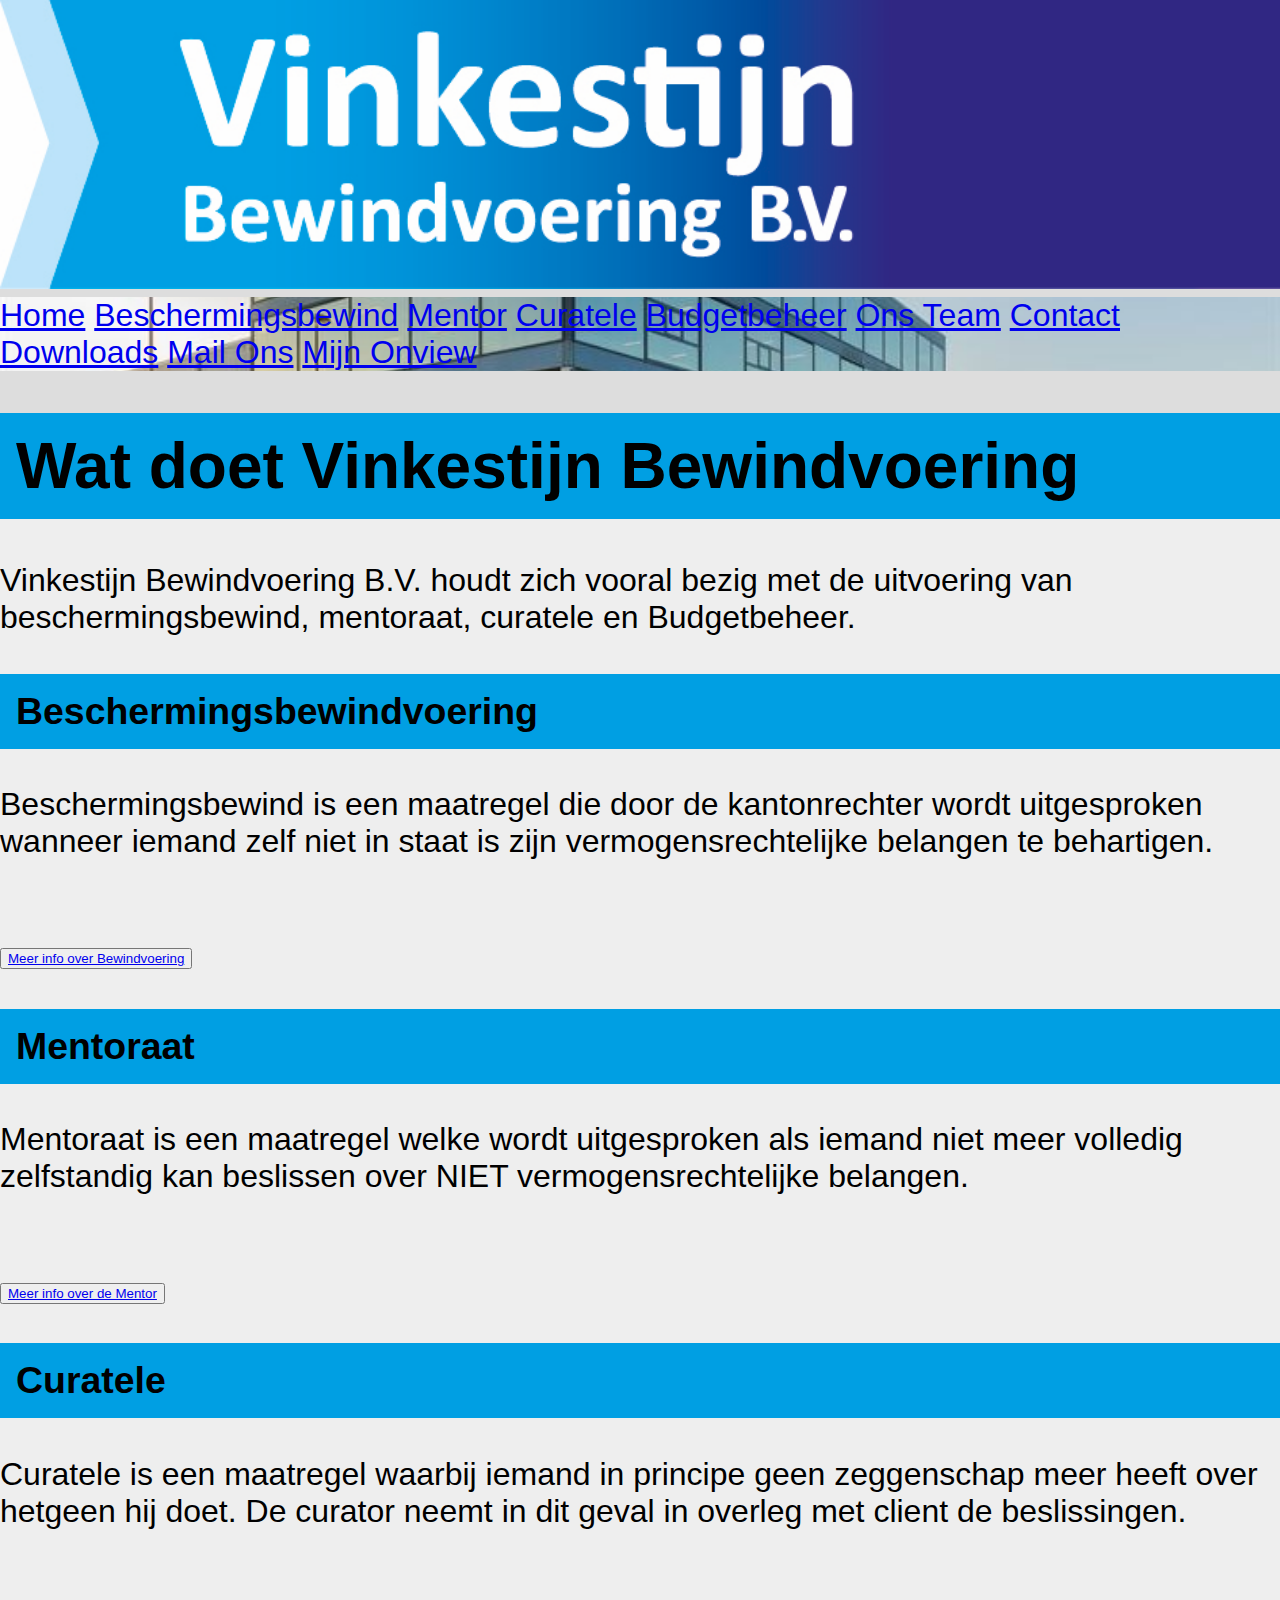
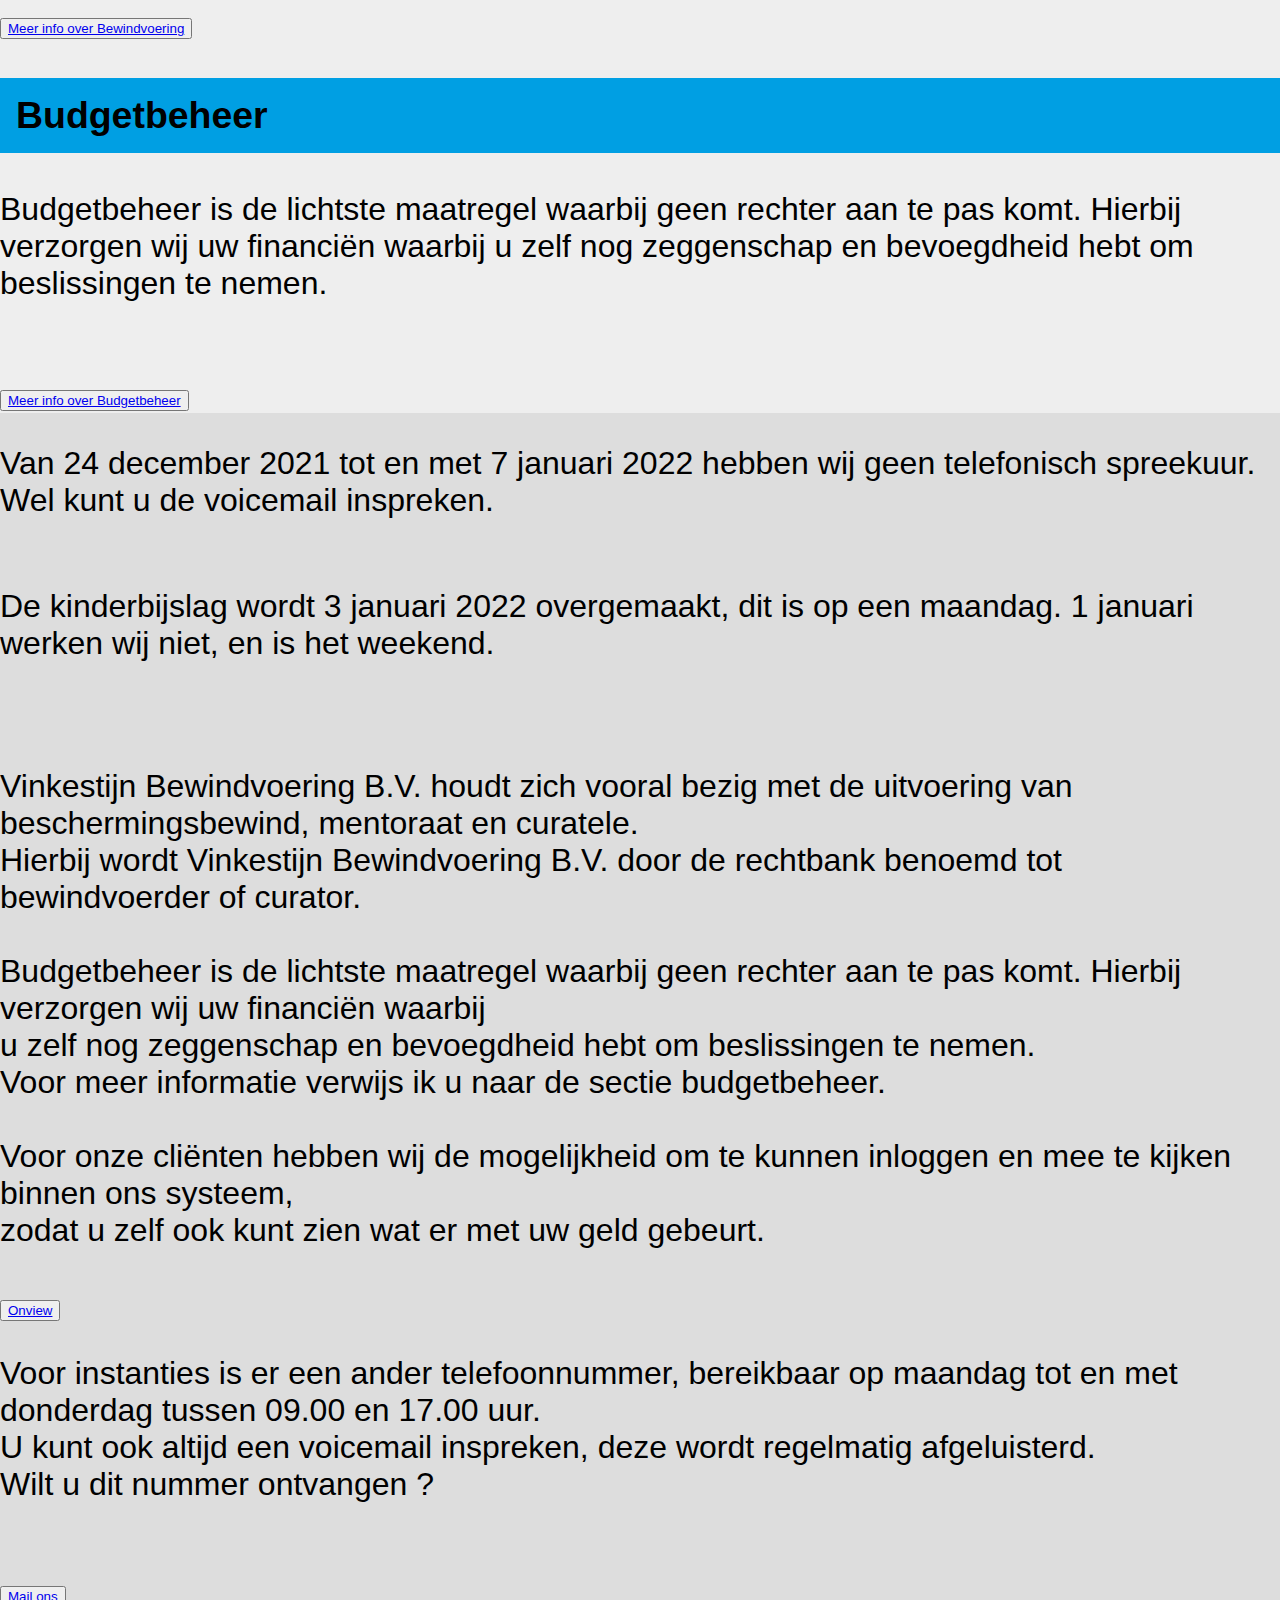
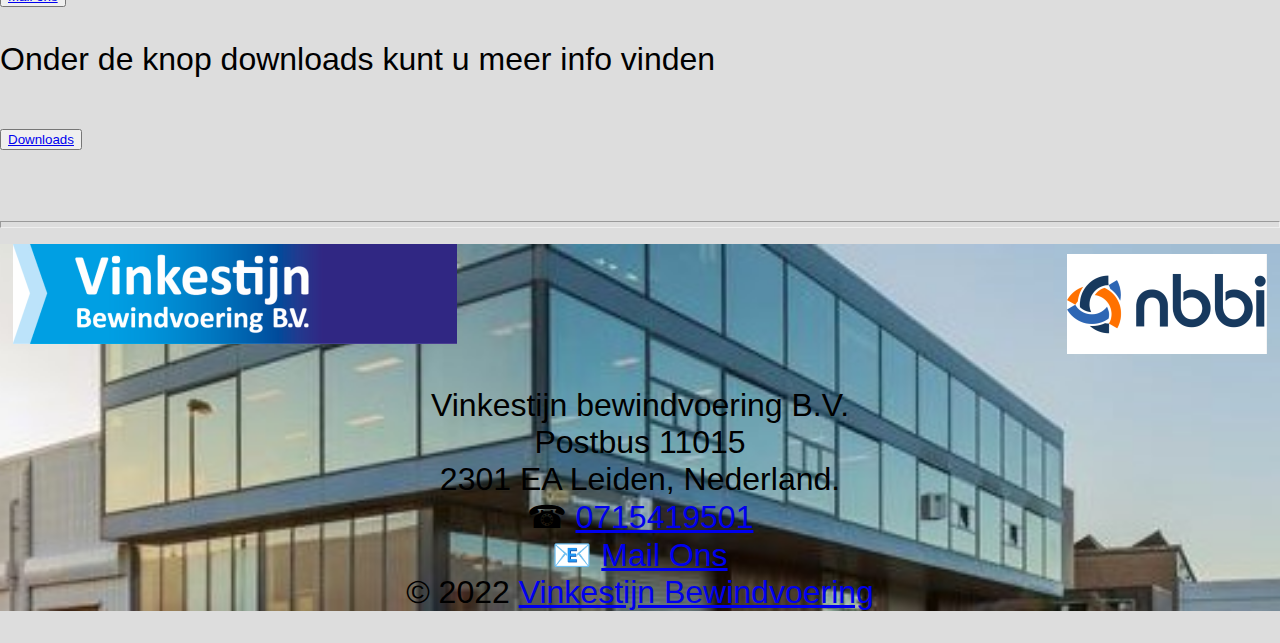
<file: index.html>
<!DOCTYPE html>
<html>
    <head>
        <link rel="stylesheet" href="css/style.css">
        <link rel="stylesheet" href="css/animate.min.css">
        <link rel="stylesheet" href="css/font-awesome.min.css">
        <link rel="stylesheet" href="http://fonts.googleapis.com/css?family=Source+Sans+Pro:300,600">
        <img src="img/logo_groot.png" alt="logo" width="100%">
        <meta charset="utf-8">
        <title>Vinkestijnbewindvoering BV</title>
    </head>
    <body>
        <header>
          <div id="navbar">
            <a class="active" href="#home">Home</a>
            <a href="html/bewindvoering.html" target="_blank">Beschermingsbewind</a>
            <a href="html/mentoraat.html" target="_blank">Mentor</a>
            <a href="html/curatele.html" target="_blank">Curatele</a>
            <a href="html/budgetbeheer.html" target="_blank">Budgetbeheer</a>
            <a href="html/team.html" target="_blank">Ons Team</a>
            <a href="html/contact.html" target="_blank">Contact</a>
            <a href="html/downloads.html" target="_blank">Downloads</a>
            <a href="mailto:info@vinkestijnbewindvoering.nl" target="_blank">Mail Ons</a>
            <a href="https://mijn.onview.nl" target="_blank"> Mijn Onview</a>
          </div>
        </header> 
        <section>
          <article class="doen">
            
            <h1>Wat doet Vinkestijn Bewindvoering</h1>
            <P>Vinkestijn Bewindvoering B.V. houdt zich vooral bezig met de uitvoering van beschermingsbewind, mentoraat, curatele en Budgetbeheer. </P>
          <div>
            <h3>Beschermingsbewindvoering</h3>
            <p  id="bewindvoerder">Beschermingsbewind is een maatregel die door de kantonrechter wordt uitgesproken wanneer iemand zelf niet in staat is 
                zijn vermogensrechtelijke belangen te behartigen. <br> <br><br>
                <button class="btn-blue"><a class="link" href="html/bewindvoering.html" target="_blank">Meer info over Bewindvoering</a></button>
            </p>
            <h3>Mentoraat</h3>
            <p id="mentor">Mentoraat is een maatregel welke wordt uitgesproken als iemand niet meer volledig zelfstandig kan beslissen over NIET 
                vermogensrechtelijke belangen. <br><br><br> <button class="btn-blue"><a class="link" href="html/mentoraat.html" target="_blank">Meer info over de Mentor</a></button>
            </p>
            <h3>Curatele</h3>
            <p  id="curatele">
                Curatele is een maatregel waarbij iemand in principe geen zeggenschap meer heeft over hetgeen hij doet. De curator neemt in dit geval in overleg met 
                client de beslissingen.<br> <br><br><button class="btn-blue"><a class="link" href="html/curatele.html" target="_blank">Meer info over Bewindvoering</a></button>
            <h3>Budgetbeheer</h3>
            <p  id="Budgetbeheer">Budgetbeheer is de lichtste maatregel waarbij geen rechter aan te pas komt. Hierbij verzorgen wij uw financiën waarbij u zelf nog zeggenschap en bevoegdheid hebt om 
              beslissingen te nemen. <br><br><br> 
              <button  class="btn-blue"><a class="link" href="html/budgetbeheer.html" target="_blank">Meer info over Budgetbeheer</a></button> 
          </div>
        </article>
        <aside class="zijkant">
          <p class="afwijkend">Van 24 december 2021 tot en met 7 januari 2022 hebben wij geen telefonisch spreekuur. <br>Wel kunt u de voicemail inspreken. <br>
            
           <br> 
           </p>
           <p class="afwijkend">
            De kinderbijslag wordt 3 januari 2022 overgemaakt, dit is op een maandag. 1 januari werken wij niet, en is het weekend. 
          </p><br>
            <br>
            Vinkestijn Bewindvoering B.V. houdt zich vooral bezig met de uitvoering van beschermingsbewind, mentoraat en curatele.<br>
            Hierbij wordt Vinkestijn Bewindvoering B.V. door de rechtbank benoemd tot bewindvoerder of curator.<br>
            <br>
            Budgetbeheer is de lichtste maatregel waarbij geen rechter aan te pas komt. Hierbij verzorgen wij uw financiën waarbij<br>
             u zelf nog zeggenschap en bevoegdheid hebt om beslissingen te nemen.<br>
             Voor meer informatie verwijs ik u naar de sectie budgetbeheer.<br>
             <br>
        Voor onze cliënten hebben wij de mogelijkheid om te kunnen inloggen en mee te kijken binnen ons systeem,<br>
            zodat u zelf ook kunt zien wat er met uw geld gebeurt. <br><br>
            <button class="btn-blue"><a class="link" href="https://mijn.onview.nl/" target="_blank">Onview</a></button>
              <p>
                Voor instanties is er een ander telefoonnummer, bereikbaar op maandag tot en met donderdag tussen 09.00 en 17.00 uur. <br>
            U kunt ook altijd een voicemail inspreken, deze wordt regelmatig afgeluisterd.<br>
            Wilt u dit nummer ontvangen ?</p><br>
            <button class="btn-blue"><a class="link" href="mailto:info@vinkestijnbewindvoering.nl" target="_blank">Mail ons</a></button>
            <p>
              Onder de knop downloads kunt u meer info vinden<br> <br><button  class="btn-blue"><a class="link" href="html/downloads.html" target="_blank">Downloads</a></button><br><br>
              
            </p>
        </aside>
        </section>
      
       <hr>
       
        
          <footer>
            <div class="logos">
              <div style="float:left; margin-left: 1%;"><img src="img/logo_groot-h100.png" alt="logo"></div>
              <div style="float:right; margin-right: 1%;margin-top: 10px;"><img src="img/nbbi-logo-h100.png" alt="logo"></div> <br><br><br>
             <center><p> Vinkestijn bewindvoering B.V.<br>
                          Postbus 11015 <br>
                          2301 EA Leiden, Nederland. <br>
                          &phone; <a href="tel:+031715419501">0715419501</a> <br>
                          &#128231; <a href="mailto:info@vinkestijnbewindvoering.nl" target="_blank">Mail Ons</a> <br>
                          &copy; 2022 <a href="https://www.vinkestijnbewindvoering.nl/" target="_blank">Vinkestijn Bewindvoering</a> <br> </p></center>
            </div>
          </footer>
    
          <script>
          window.onscroll = function() {myFunction()};
          
          var navbar = document.getElementById("navbar");
          var sticky = navbar.offsetTop;
          
          function myFunction() {
            if (window.pageYOffset >= sticky) {
              navbar.classList.add("sticky")
            } else {
              navbar.classList.remove("sticky");
            }
          }
          </script>   
    </body>
</html>
</file>
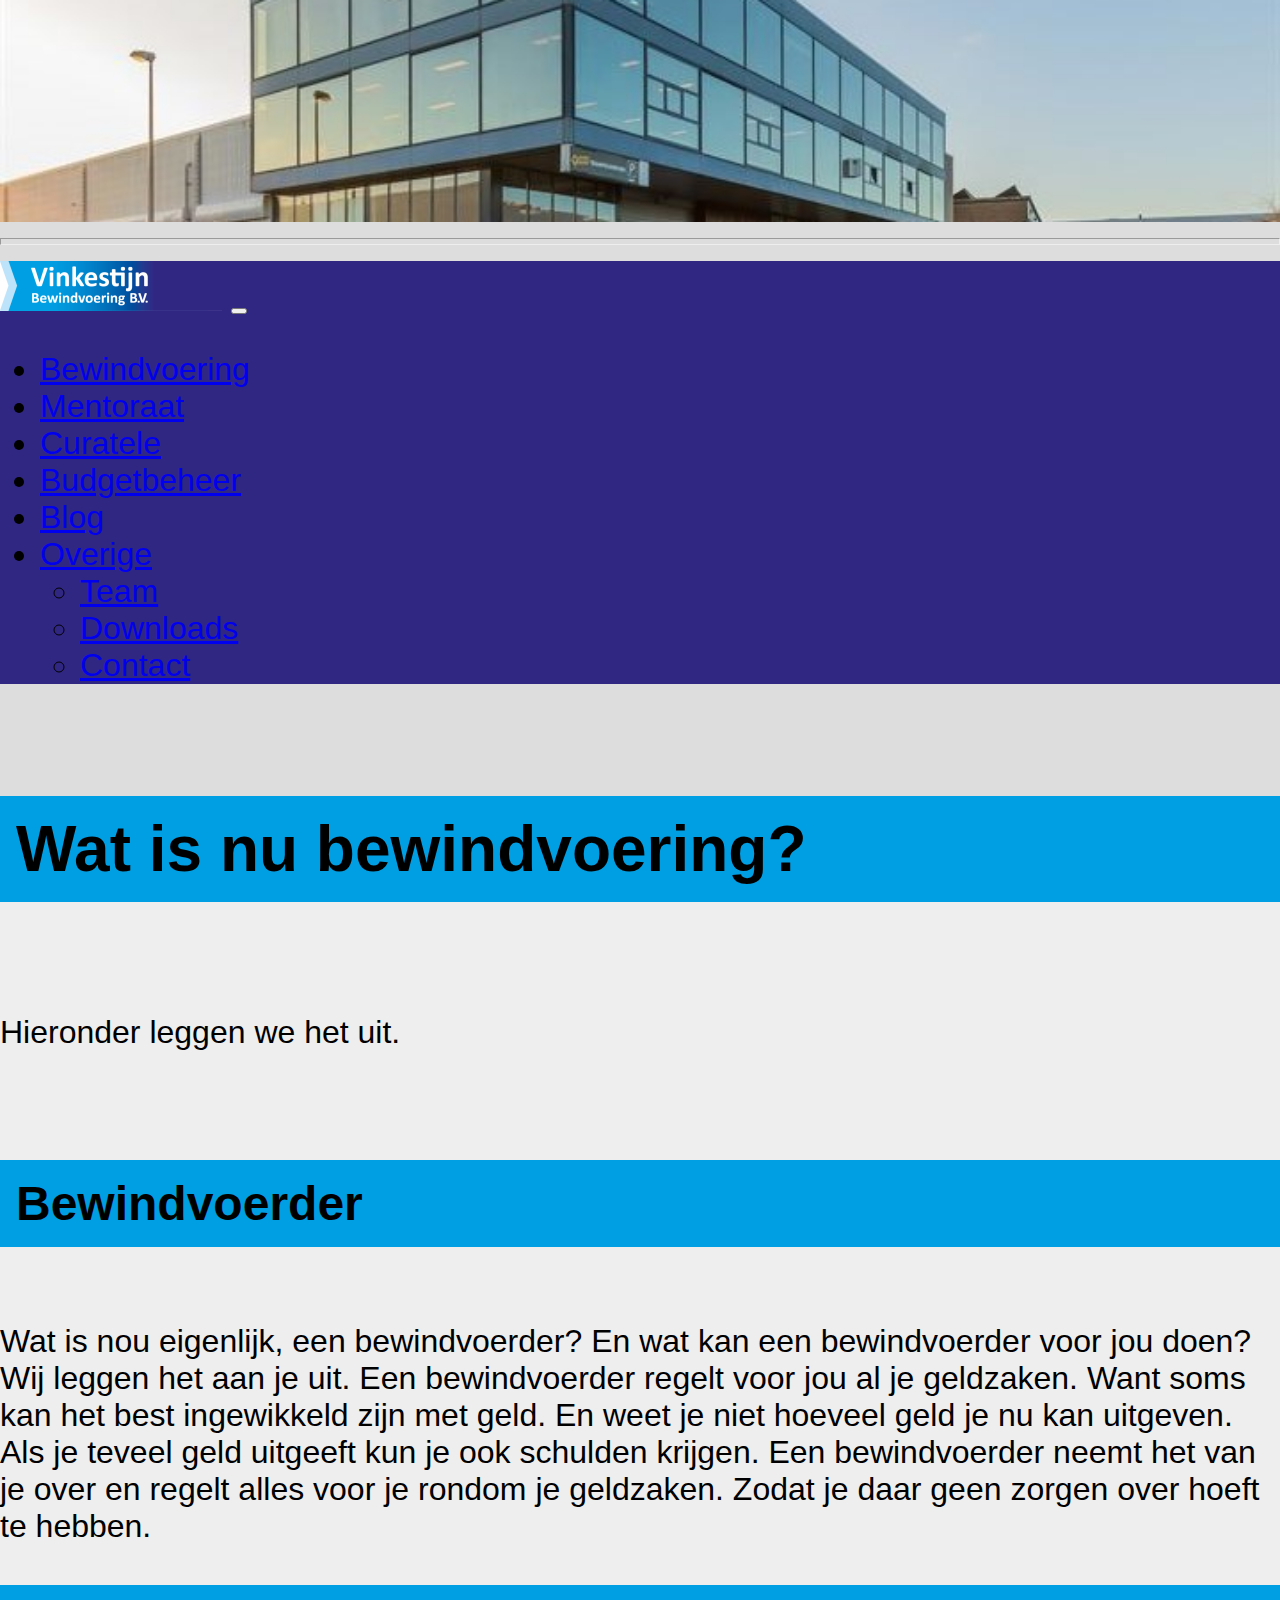
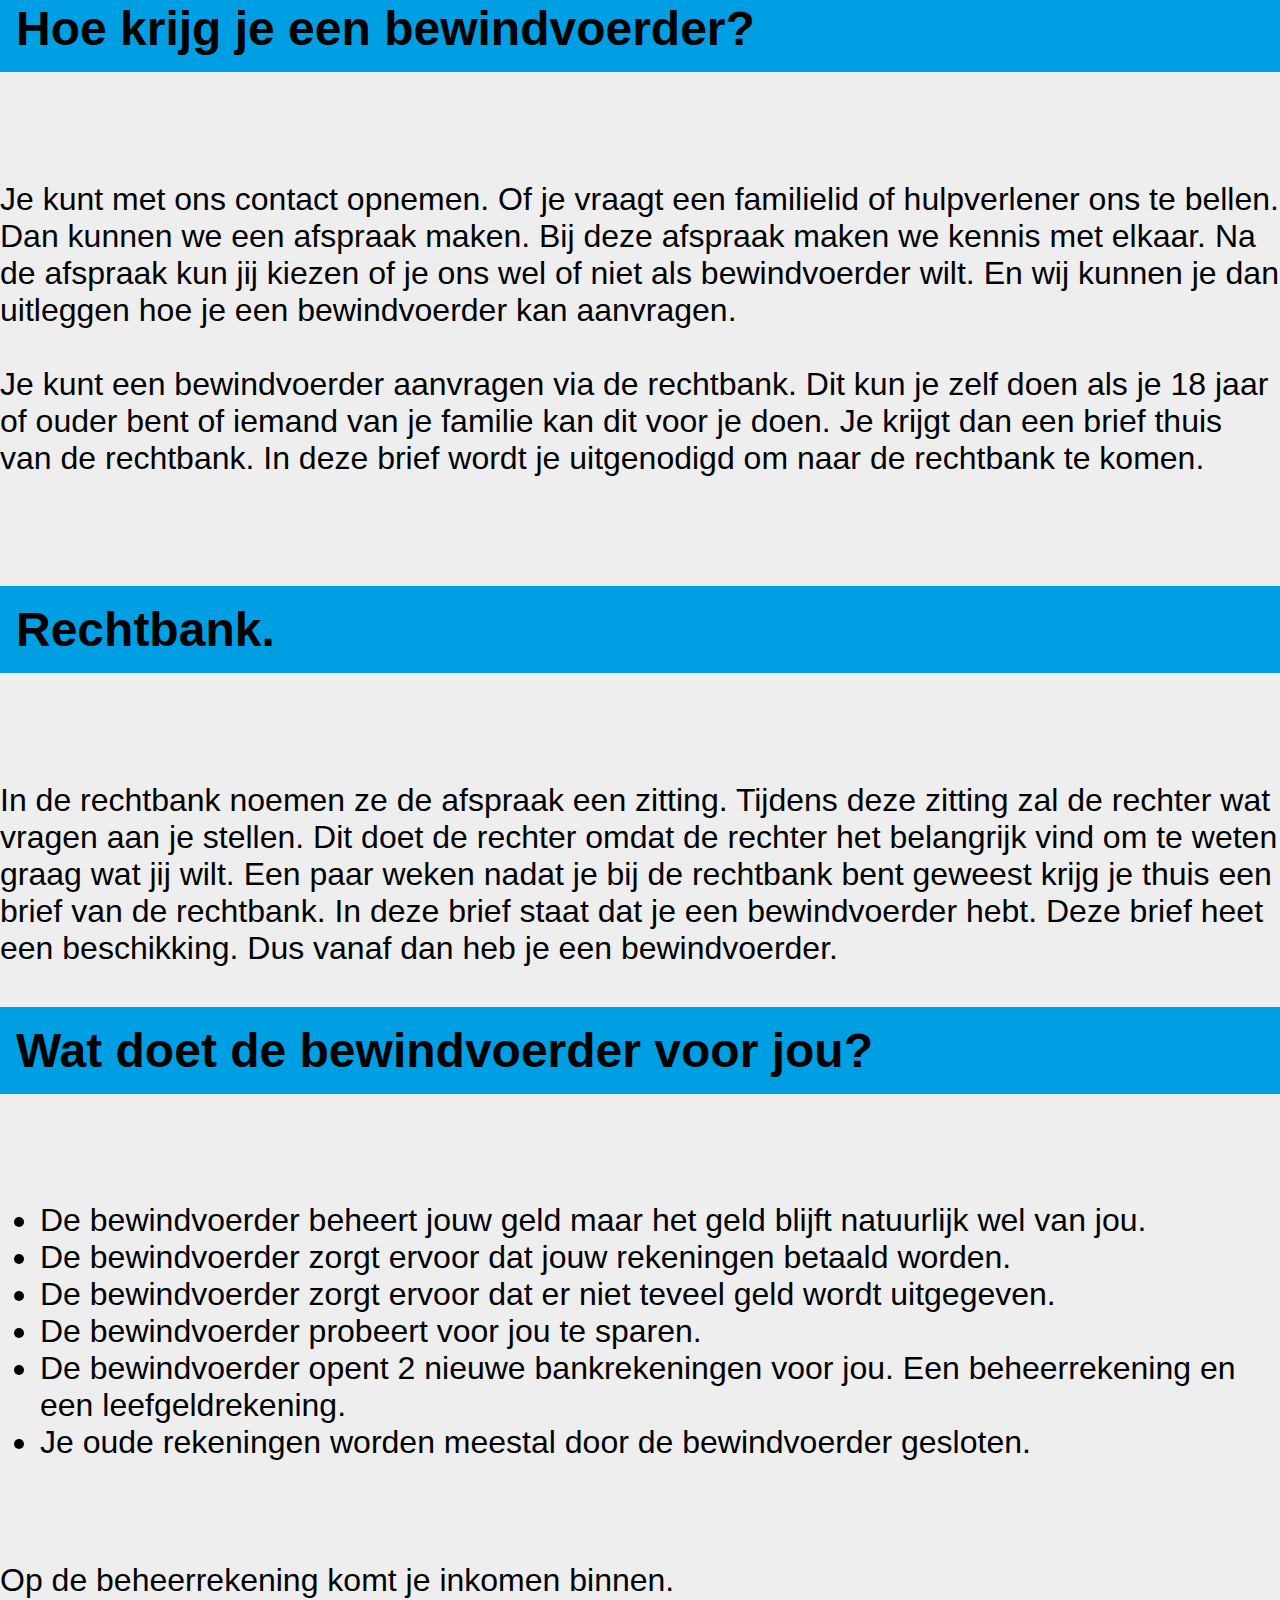
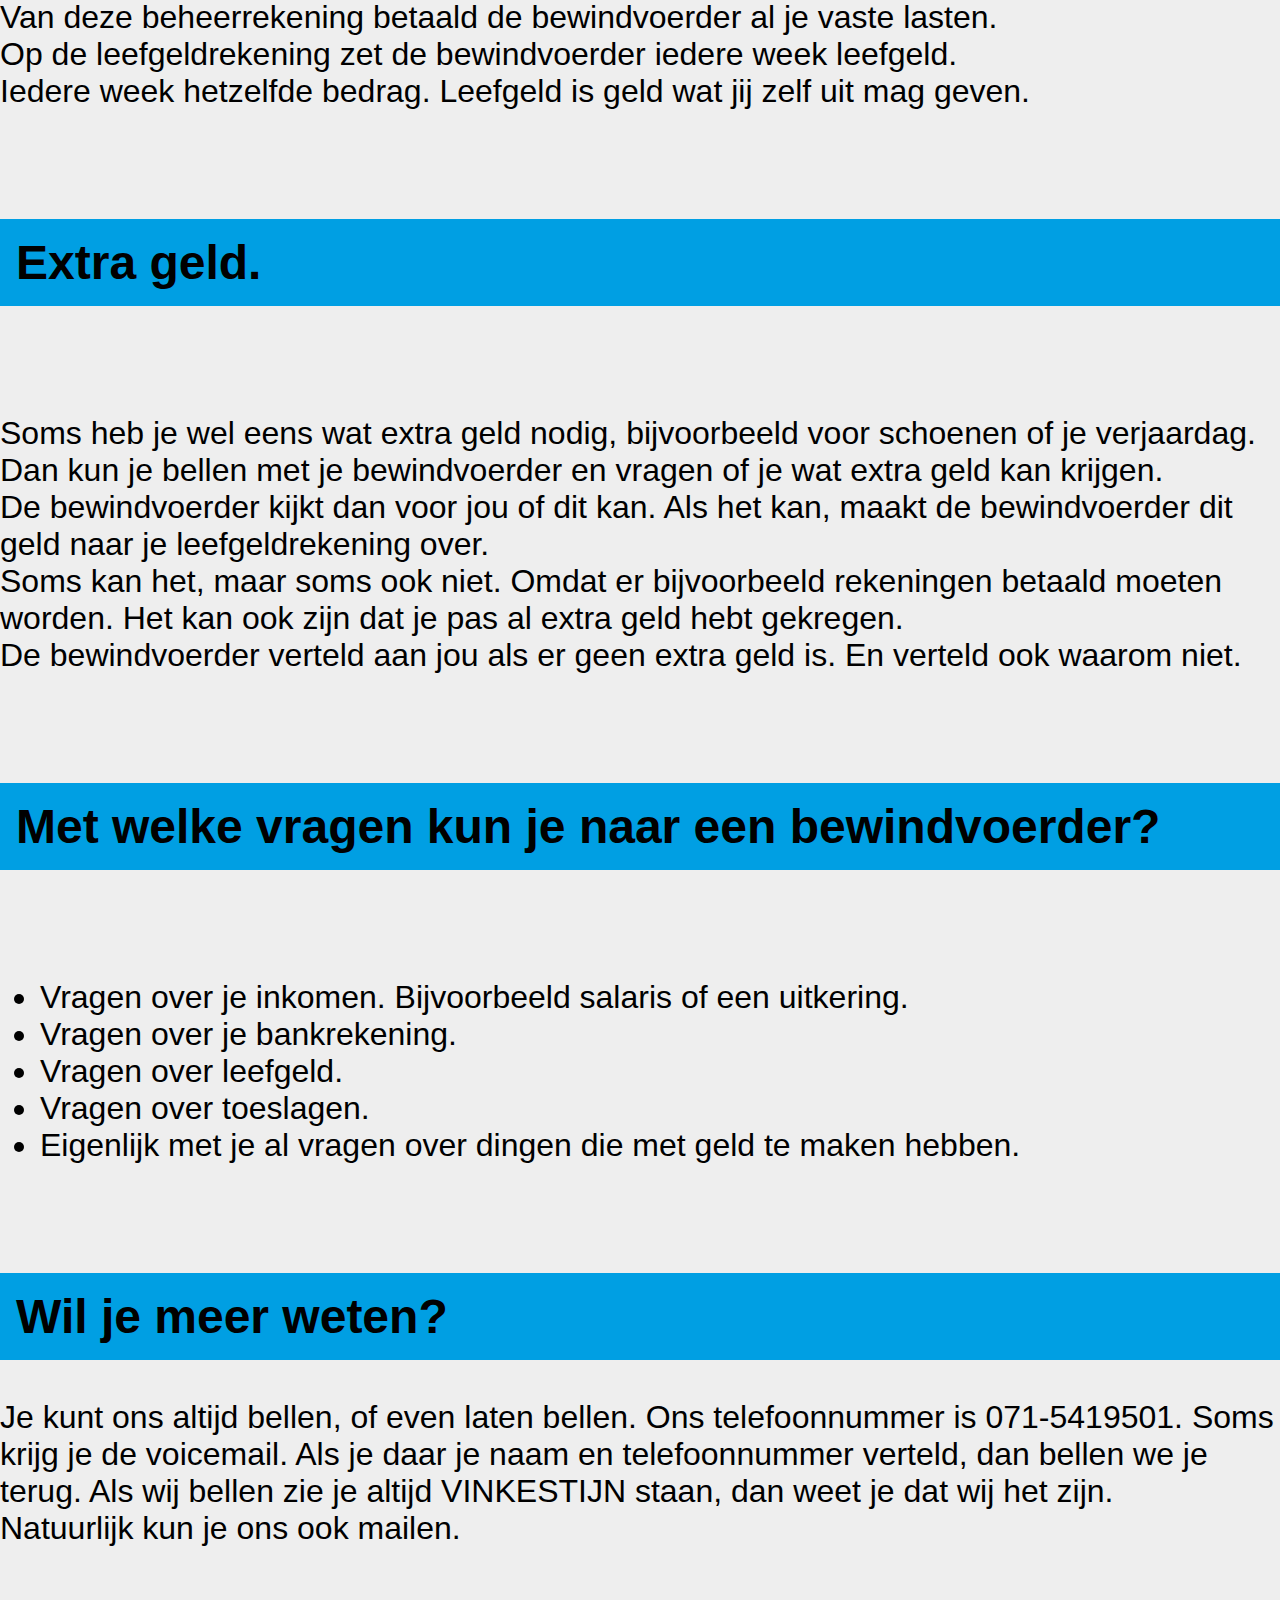
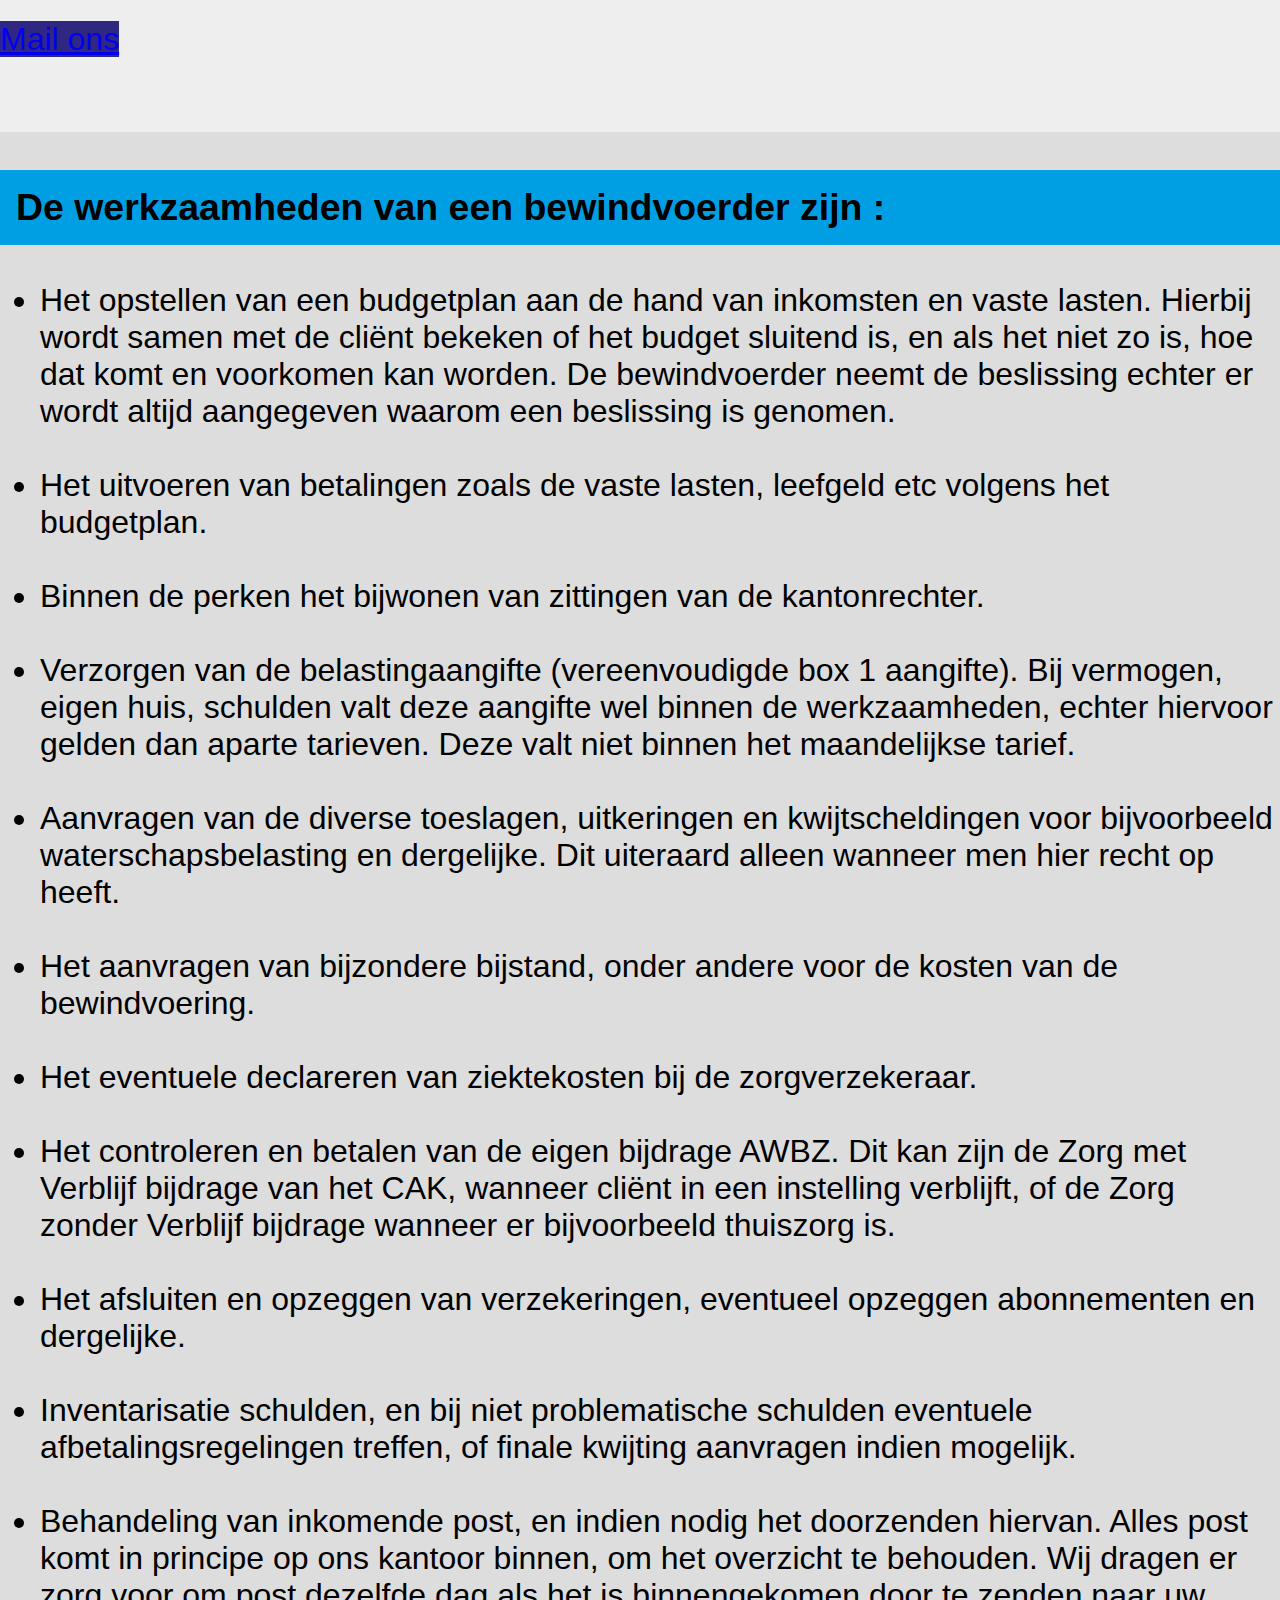
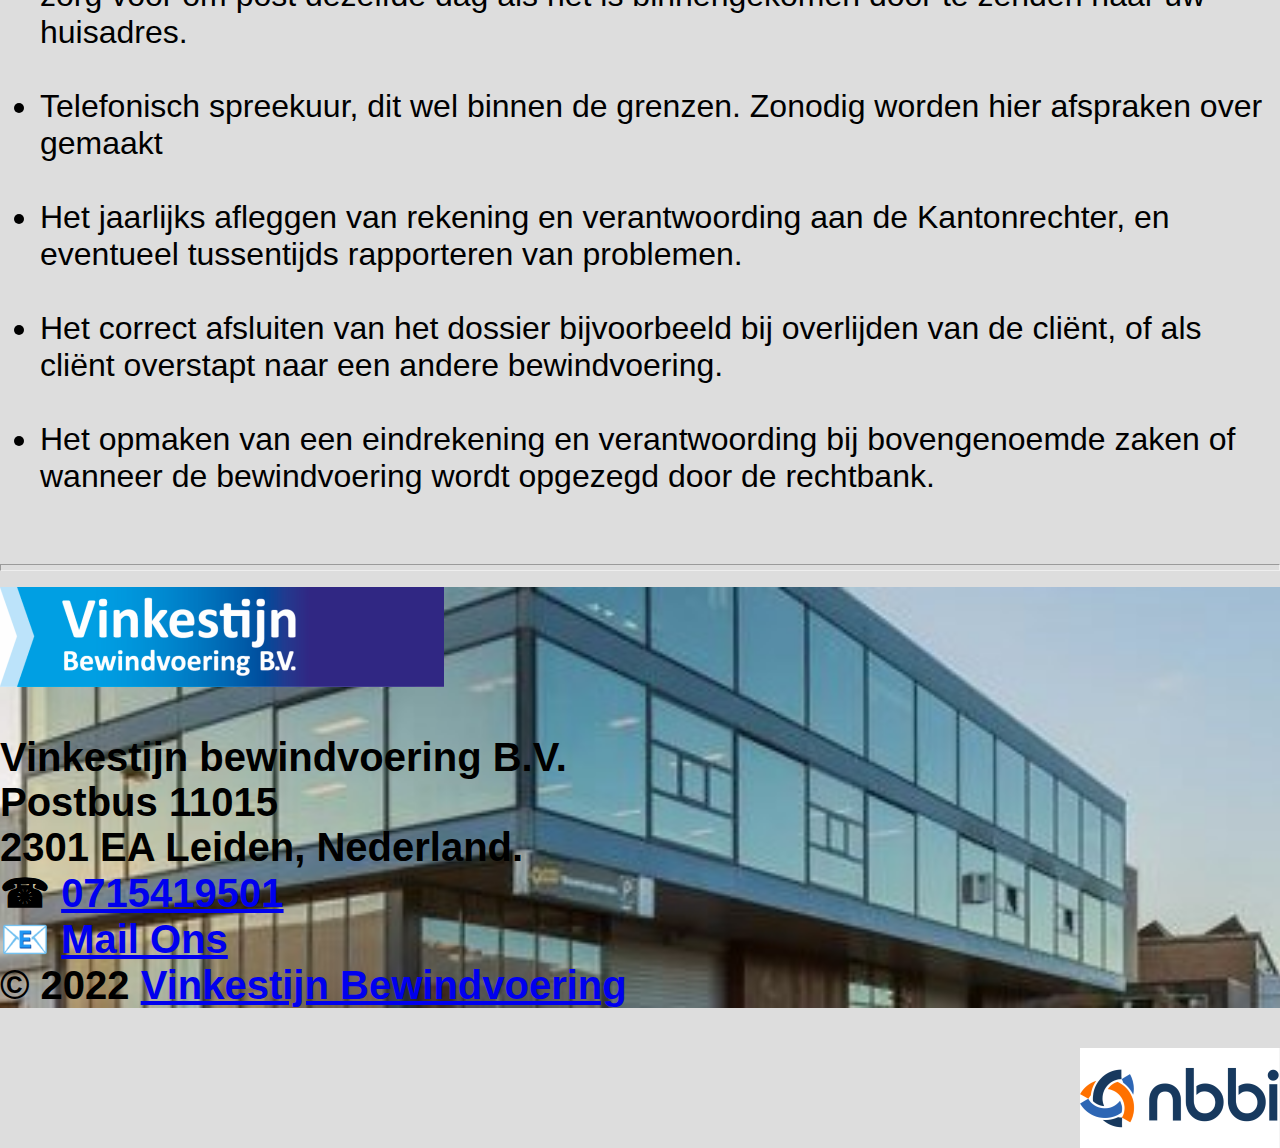
<file: bewindvoering.html>
<!doctype html>
<html lang="en">
  <head>
    <meta charset="utf-8">
    <meta name="viewport" content="width=device-width, initial-scale=1">
    <title>Vinkestijnbewindvoering BV</title>
    <link href="https://cdn.jsdelivr.net/npm/bootstrap@5.2.3/dist/css/bootstrap.min.css" rel="stylesheet" 
    integrity="sha384-rbsA2VBKQhggwzxH7pPCaAqO46MgnOM80zW1RWuH61DGLwZJEdK2Kadq2F9CUG65" crossorigin="anonymous">
    <link rel="stylesheet" href="css/style.css">
    <style>
       
    </style>
  </head>
  <body>
    <div class="container-fluid">
      <header>
       
<br><br><br><br><br><br>
     
     </header> 
     <hr>
   </div>
   <div class="container-fluid">
 
    <nav class="navbar sticky-top navbar-expand-lg navbar-dark" style="background-color: #302783;">
      <div class="container-fluid">
        <a class="navbar-brand" href="#"><img src="img/logo_groot-h50.png" alt="Logo Vinkestijn Bewindvoering"></a>
        <button class="navbar-toggler" type="button" data-bs-toggle="collapse" data-bs-target="#navbarNavDropdown" aria-controls="navbarNavDropdown" aria-expanded="false" aria-label="Toggle navigation">
          <span class="navbar-toggler-icon"></span>
        </button>
        <div class="collapse navbar-collapse" id="navbarNavDropdown">
          <ul class="navbar-nav ms-auto">
            <li class="nav-item">
              <a class="nav-link" href="html/bewindvoering.html" target="_blank">Bewindvoering</a>
            </li>
            <li class="nav-item">
              <a class="nav-link" href="html/mentoraat.html" target="_blank">Mentoraat</a>
            </li>
            <li class="nav-item">
              <a class="nav-link" href="html/curatele.html" target="_blank">Curatele</a>
            </li>
            <li class="nav-item">
              <a class="nav-link" href="budgetbeheer.html" target="_blank">Budgetbeheer</a>
            </li>
            <li class="nav-item">
              <a class="nav-link" href="html/blog.html" target="_blank">Blog</a>
            <li class="nav-item dropdown">
              <a class="nav-link dropdown-toggle" href="#" role="button" data-bs-toggle="dropdown" aria-expanded="false">
                Overige
              </a>
              <ul class="dropdown-menu">
                <li><a class="dropdown-item" href="html/team.html" target="_blank">Team</a></li>
                <li><a class="dropdown-item" href="html/downloads.html" target="_blank">Downloads</a></li>
                <li><a class="dropdown-item" href="html/contact.html" target="_blank">Contact</a></li>
              </ul>
            </li>
          </ul>
        </div>
      </div>
    </nav>
              
              
       <br>       
    
       
      <div class="row">
       <div class="col-md-8">
         <div class="container text-center">
           <div class="row align-items-center">
         <article class="doen">
           
            <h1>Wat is nu bewindvoering?</h1><br>
            <p>Hieronder leggen we het uit. </p><br>
            <div class=> 
              <h2>Bewindvoerder</h2><br>
              Wat is nou eigenlijk, een bewindvoerder? En wat kan een bewindvoerder voor jou doen?
              Wij leggen het aan je uit.
              Een bewindvoerder regelt voor jou al je geldzaken.
              Want soms kan het best ingewikkeld zijn met geld. En weet je niet hoeveel geld je nu kan uitgeven. Als je teveel geld uitgeeft kun 
              je ook schulden krijgen. 
              Een bewindvoerder neemt het van je over en regelt alles voor je rondom je geldzaken. Zodat je daar geen zorgen over hoeft te hebben.
                
                
                <h2>Hoe krijg je een bewindvoerder?</h2><br>
                <p>
                  Je kunt met ons contact opnemen. Of je vraagt een familielid of hulpverlener ons te bellen. Dan kunnen we een afspraak maken.
                  Bij deze afspraak maken we kennis met elkaar. Na de afspraak kun jij kiezen of je ons wel of niet als bewindvoerder wilt. En wij kunnen je dan
                  uitleggen hoe je een bewindvoerder kan aanvragen. <br><br>
                  Je kunt een bewindvoerder aanvragen via de rechtbank. Dit kun je zelf doen als je 18 jaar of ouder bent of iemand van je familie kan dit voor je doen.
                  Je krijgt dan een brief thuis van de rechtbank. In deze brief wordt je uitgenodigd om naar de rechtbank te komen.
                </p><br>
                    <h2>Rechtbank.</h2><br>
                   <p> In de rechtbank noemen ze de afspraak een zitting. Tijdens deze zitting zal de rechter wat vragen aan je stellen.
                       Dit doet de rechter omdat de rechter het belangrijk vind om te weten graag wat jij wilt.
                      Een paar weken nadat je bij de rechtbank bent geweest krijg je thuis een brief van de rechtbank.
                       In deze brief staat dat je een bewindvoerder hebt. Deze brief heet een beschikking. Dus vanaf dan heb je een bewindvoerder.</p>
                      
             
                <h2>Wat doet de bewindvoerder voor jou?</h2><br>
               <div>
                  <ul>
                    <li>De bewindvoerder beheert jouw geld maar het geld blijft natuurlijk wel van jou.</li>
                    <li>De bewindvoerder zorgt ervoor dat jouw rekeningen betaald worden.</li>
                    <li>De bewindvoerder zorgt ervoor dat er niet teveel geld wordt uitgegeven.</li>
                    <li>De bewindvoerder probeert voor jou te sparen.</li>
                    <li>De bewindvoerder opent 2 nieuwe bankrekeningen voor jou. Een beheerrekening en een leefgeldrekening.</li>
                    <li>Je oude rekeningen worden meestal door de bewindvoerder gesloten.</li>
                  </ul> <br>
                  <p>
                    Op de beheerrekening komt je inkomen binnen. <br> 
                    Van deze beheerrekening betaald de bewindvoerder al je vaste lasten. <br>
                    Op de leefgeldrekening zet de bewindvoerder iedere week leefgeld. <br> 
                    Iedere week hetzelfde bedrag. Leefgeld is geld wat jij zelf uit mag geven.
                  </p><br>
                  <h2>Extra geld.</h2><br>
                  <p>
                    Soms heb je wel eens wat extra geld nodig, bijvoorbeeld voor schoenen of je verjaardag. <br>
                     Dan kun je bellen met je bewindvoerder en vragen of je wat extra geld kan krijgen. <br>
                      De bewindvoerder kijkt dan voor jou of dit kan. Als het kan, maakt de bewindvoerder dit geld naar je leefgeldrekening over. <br>
                       Soms kan het, maar soms ook niet. Omdat er bijvoorbeeld rekeningen betaald moeten worden. Het kan ook zijn dat je pas al extra geld hebt gekregen. <br>
                        De bewindvoerder verteld aan jou als er geen extra geld is. En verteld ook waarom niet.
                  </p><br>
                  <h2>Met welke vragen kun je naar een bewindvoerder?</h2><br>
                  <ul>
                    <li>Vragen over je inkomen. Bijvoorbeeld salaris of een uitkering.</li>
                    <li>Vragen over je bankrekening.</li>
                    <li>Vragen over leefgeld.</li>
                    <li>Vragen over toeslagen.</li>
                    <li>Eigenlijk met je al vragen over dingen die met geld te maken hebben.</li>
                  </ul> 


                </div><br>

              <h2><b>Wil je meer weten?</b></h2>
              <p>Je kunt ons altijd bellen, of even laten bellen. Ons telefoonnummer is 071-5419501. Soms krijg je de voicemail. Als je daar je naam en telefoonnummer verteld, 
                dan bellen we je terug. Als wij bellen zie je altijd VINKESTIJN staan, dan weet je dat wij het zijn. <br> Natuurlijk kun je ons ook mailen. <br><br>
                <br>
                <a href="mailto:info@vinkestijnbewindvoering.nl" target="_blank" class="btn btn-primary" role="button">Mail ons</a>
                <br><br><br>
              </p>
             </div>
       </article>
       </div>
     </div>
   </div>
      
      
      
      
        <div class="col-md-4">
            <article class="zijkant">
                
                <h3>
                    De werkzaamheden van een bewindvoerder zijn :
                </h3>
                <div>
                    <ul>
                        <li>Het opstellen van een budgetplan aan de hand van inkomsten en vaste lasten. Hierbij wordt samen met de cliënt bekeken of het 
                        budget sluitend is, en als het niet zo is, hoe dat komt en voorkomen kan worden. De bewindvoerder neemt de beslissing echter er 
                        wordt altijd aangegeven waarom een beslissing is genomen.</li> <br>
                        <li>Het uitvoeren van betalingen zoals de vaste lasten, leefgeld etc volgens het budgetplan.</li><br>
                        <li>Binnen de perken het bijwonen van zittingen van de kantonrechter.</li><br>
                        <li>Verzorgen van de belastingaangifte (vereenvoudigde box 1 aangifte). Bij vermogen, eigen huis, schulden valt deze aangifte wel 
                            binnen de werkzaamheden, echter hiervoor gelden dan aparte tarieven. Deze valt niet binnen het maandelijkse tarief.</li><br>
                        <li>Aanvragen van de diverse toeslagen, uitkeringen en kwijtscheldingen voor bijvoorbeeld waterschapsbelasting en dergelijke. Dit uiteraard
                        alleen wanneer men hier recht op heeft.</li><br>
                        <li>Het aanvragen van bijzondere bijstand, onder andere voor de kosten van de bewindvoering.</li><br>
                        <li>Het eventuele declareren van ziektekosten bij de zorgverzekeraar.</li><br>
                        <li>Het controleren en betalen van de eigen bijdrage AWBZ. Dit kan zijn de Zorg met Verblijf bijdrage van het CAK, wanneer cliënt in een 
                        instelling verblijft, of de Zorg zonder Verblijf bijdrage wanneer er bijvoorbeeld thuiszorg is.</li><br>
                        <li>Het afsluiten en opzeggen van verzekeringen, eventueel opzeggen abonnementen en dergelijke.</li><br>
                        <li>Inventarisatie schulden, en bij niet problematische schulden eventuele afbetalingsregelingen treffen, of finale kwijting aanvragen indien mogelijk.</li><br>
                        <li>Behandeling van inkomende post, en indien nodig het doorzenden hiervan. Alles post komt in principe op ons kantoor binnen, om het overzicht te behouden. 
                        Wij dragen er zorg voor om post dezelfde dag als het is binnengekomen door te zenden naar uw huisadres.</li><br>
                        <li>Telefonisch spreekuur, dit wel binnen de grenzen. Zonodig worden hier afspraken over gemaakt</li><br>
                        <li>Het jaarlijks afleggen van rekening en verantwoording aan de Kantonrechter, en eventueel tussentijds rapporteren van problemen.</li><br>
                        <li>Het correct afsluiten van het dossier bijvoorbeeld bij overlijden van de cliënt, of als cliënt overstapt naar een andere bewindvoering.</li><br>
                        <li>Het opmaken van een eindrekening en verantwoording bij bovengenoemde zaken of wanneer de bewindvoering wordt opgezegd door de rechtbank.</li><br>
                    </ul>
                </div>
            </article>
        </div>
 </div>
      
      <hr>
      <footer>
        <div class="container-fluid">
         
         <div class="row">
           <div class="col-md-4 col-lg-3">
            <img src="img/logo_groot-h100.png" alt="logo">
           </div>
           <div class="col-md-8 col-lg-6 text-center">
            <p class="adres"> Vinkestijn bewindvoering B.V.<br>
              Postbus 11015 <br>
              2301 EA Leiden, Nederland. <br>
              &phone; <a href="tel:+031715419501">0715419501</a> <br>
              &#128231; <a href="mailto:info@vinkestijnbewindvoering.nl" target="_blank">Mail Ons</a> <br>
              &copy; 2022 <a href="https://www.vinkestijnbewindvoering.nl/" target="_blank">Vinkestijn Bewindvoering</a> <br> </p>
           </div>
           <div class="col-md-12 col-lg-3"><img src="img/nbbi-logo-h100.png" alt="logo" style="float:right;"></div>
         </div>
       
       </div>
     </footer>
  
   </div>

   <script src="https://cdn.jsdelivr.net/npm/bootstrap@5.2.3/dist/js/bootstrap.bundle.min.js" 
   integrity="sha384-kenU1KFdBIe4zVF0s0G1M5b4hcpxyD9F7jL+jjXkk+Q2h455rYXK/7HAuoJl+0I4" crossorigin="anonymous"></script>
  </body>
  </body>
</html>
</file>
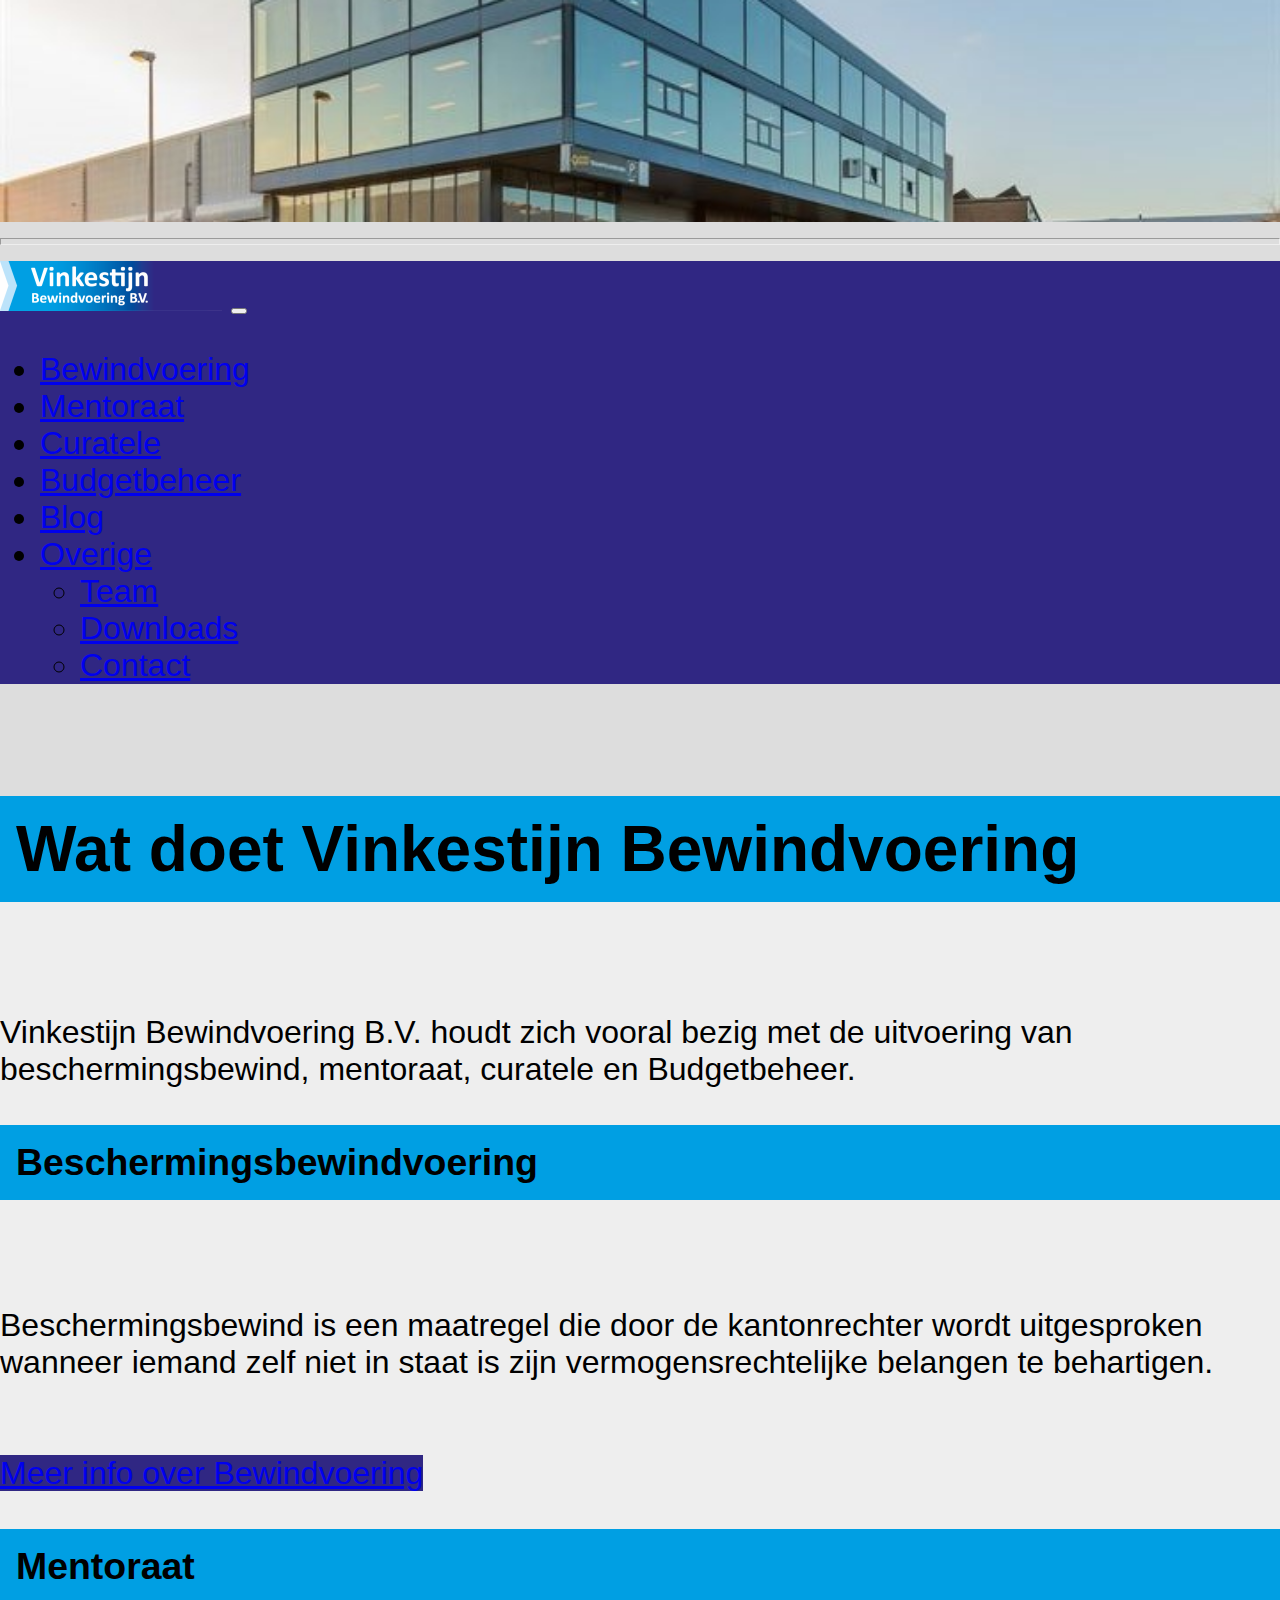
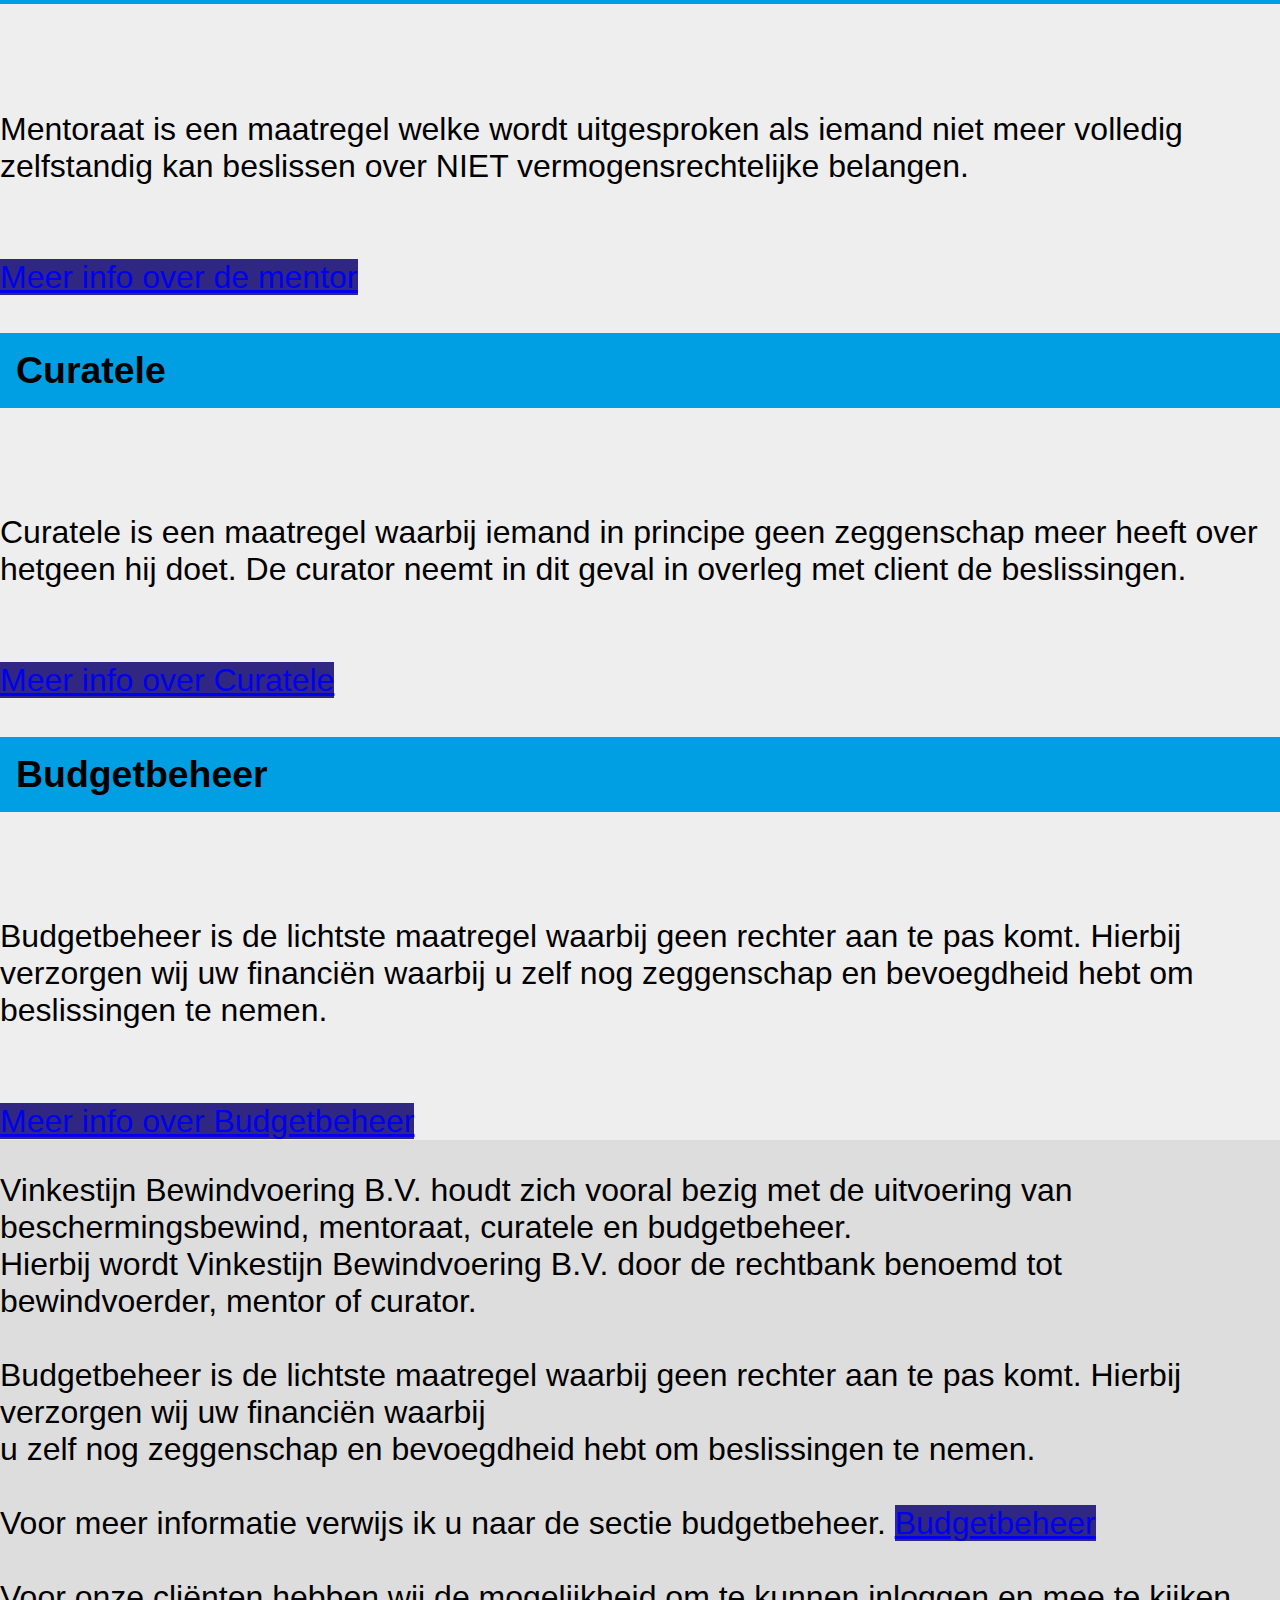
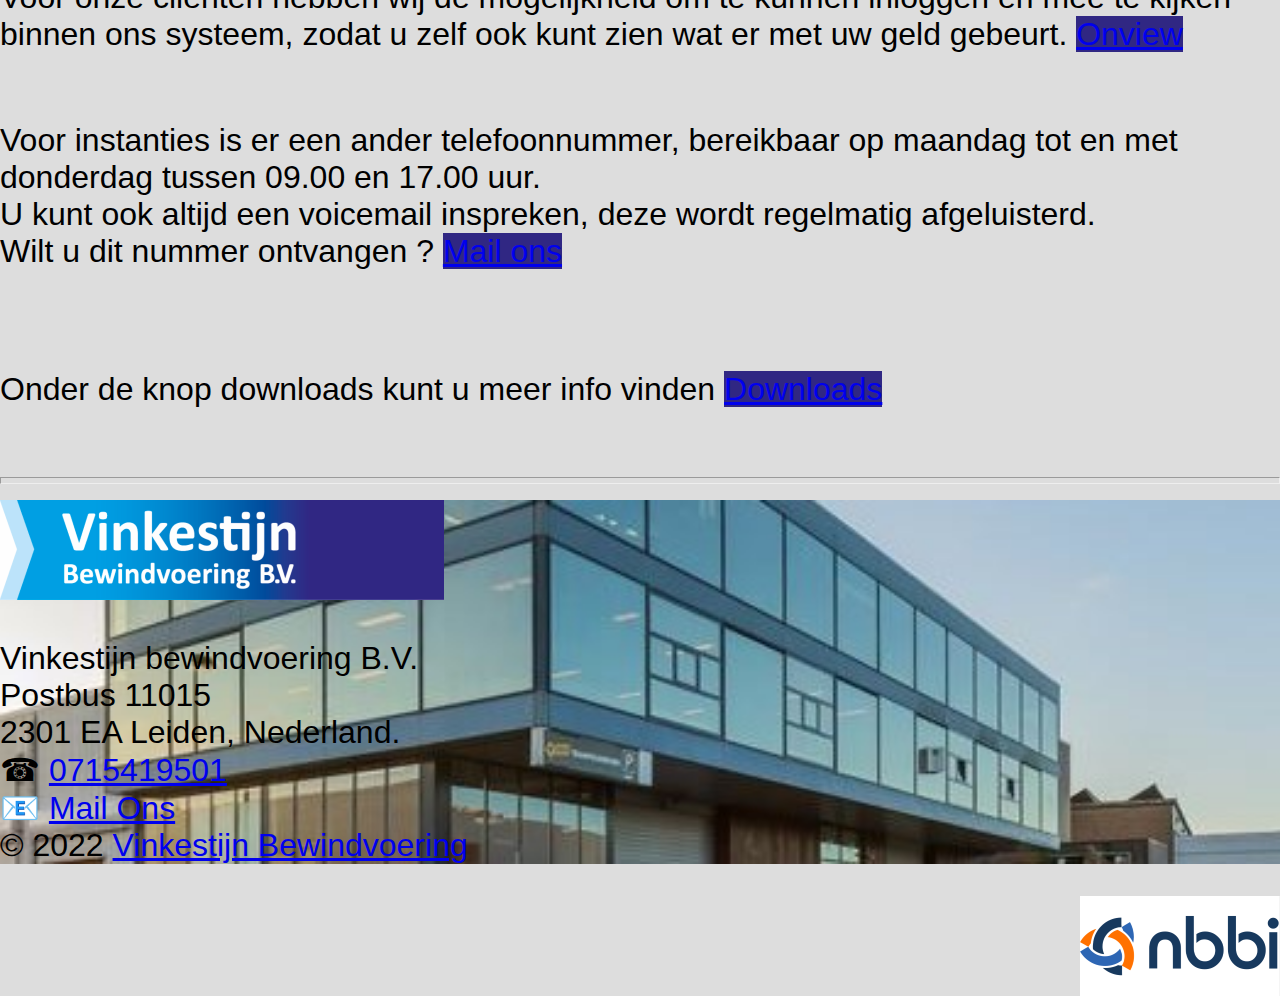
<file: navbartest.html>
<!doctype html>
<html lang="en">
  <head>
    <meta charset="utf-8">
    <meta name="viewport" content="width=device-width, initial-scale=1">
    <title>Bootstrap demo</title>
    <link href="https://cdn.jsdelivr.net/npm/bootstrap@5.2.3/dist/css/bootstrap.min.css" rel="stylesheet" 
    integrity="sha384-rbsA2VBKQhggwzxH7pPCaAqO46MgnOM80zW1RWuH61DGLwZJEdK2Kadq2F9CUG65" crossorigin="anonymous">
    <link rel="stylesheet" href="css/style.css">
    <style>
       .btn-primary {
background: #302783

}
    </style>
  </head>
  <body>
    <div class="container-fluid">
      <header>
       
<br><br><br><br><br><br>
     
     </header> 
     <hr>
   </div>
   <div class="container-fluid">
 
    <nav class="navbar sticky-top navbar-expand-lg navbar-dark" style="background-color: #302783;">
      <div class="container-fluid">
        <a class="navbar-brand" href="#"><img src="img/logo_groot-h50.png" alt="Logo Vinkestijn Bewindvoering"></a>
        <button class="navbar-toggler" type="button" data-bs-toggle="collapse" data-bs-target="#navbarNavDropdown" aria-controls="navbarNavDropdown" aria-expanded="false" aria-label="Toggle navigation">
          <span class="navbar-toggler-icon"></span>
        </button>
        <div class="collapse navbar-collapse" id="navbarNavDropdown">
          <ul class="navbar-nav ms-auto">
            <li class="nav-item">
              <a class="nav-link" href="html/bewindvoering.html" target="_blank">Bewindvoering</a>
            </li>
            <li class="nav-item">
              <a class="nav-link" href="html/mentoraat.html" target="_blank">Mentoraat</a>
            </li>
            <li class="nav-item">
              <a class="nav-link" href="html/curatele.html" target="_blank">Curatele</a>
            </li>
            <li class="nav-item">
              <a class="nav-link" href="budgetbeheer.html" target="_blank">Budgetbeheer</a>
            </li>
            <li class="nav-item">
              <a class="nav-link" href="html/blog.html" target="_blank">Blog</a>
            <li class="nav-item dropdown">
              <a class="nav-link dropdown-toggle" href="#" role="button" data-bs-toggle="dropdown" aria-expanded="false">
                Overige
              </a>
              <ul class="dropdown-menu">
                <li><a class="dropdown-item" href="html/team.html" target="_blank">Team</a></li>
                <li><a class="dropdown-item" href="html/downloads.html" target="_blank">Downloads</a></li>
                <li><a class="dropdown-item" href="html/contact.html" target="_blank">Contact</a></li>
              </ul>
            </li>
          </ul>
        </div>
      </div>
    </nav>
              
              
       <br>       
    
       
      <div class="row">
       <div class="col-md-8">
         <div class="container text-center">
           <div class="row align-items-center">
         <article class="doen">
           
           <h1>Wat doet Vinkestijn Bewindvoering</h1><br>
           <P>Vinkestijn Bewindvoering B.V. houdt zich vooral bezig met de uitvoering van beschermingsbewind, mentoraat, curatele en Budgetbeheer. </P>
         <div>
           <h3>Beschermingsbewindvoering</h3><br>
           <p  id="bewindvoerder">Beschermingsbewind is een maatregel die door de kantonrechter wordt uitgesproken wanneer iemand zelf niet in staat is 
               zijn vermogensrechtelijke belangen te behartigen. <br> <br><br>
               <a href="html/bewindvoering.html" class="btn btn-primary" role="button">Meer info over Bewindvoering</a>
         
           </p>
           <h3>Mentoraat</h3><br>
           <p id="mentor">Mentoraat is een maatregel welke wordt uitgesproken als iemand niet meer volledig zelfstandig kan beslissen over NIET 
               vermogensrechtelijke belangen. <br><br><br> <a href="html/mentoraat.html" class="btn btn-primary" role="button">Meer info over de mentor</a>
           </p>
           <h3>Curatele</h3><br>
           <p  id="curatele">
               Curatele is een maatregel waarbij iemand in principe geen zeggenschap meer heeft over hetgeen hij doet. De curator neemt in dit geval in overleg met 
               client de beslissingen.<br> <br><br><a href="html/curatele.html" class="btn btn-primary" role="button">Meer info over Curatele</a>
           <h3>Budgetbeheer</h3><br>
           <p  id="Budgetbeheer">Budgetbeheer is de lichtste maatregel waarbij geen rechter aan te pas komt. Hierbij verzorgen wij uw financiën waarbij u zelf nog zeggenschap en bevoegdheid hebt om 
             beslissingen te nemen. <br><br><br> 
             <a href="html/budgetbeheer.html" class="btn btn-primary" role="button">Meer info over Budgetbeheer</a>
         </div>
       </article>
       </div>
     </div>
   </div>
      
      
      
      
       <div class="col-md-4">
         <article class="zijkant">
             
           <p class="afwijkend"></p>
           <article>
              Vinkestijn Bewindvoering B.V. houdt zich vooral bezig met de uitvoering van beschermingsbewind, mentoraat, curatele en budgetbeheer.<br>
              Hierbij wordt Vinkestijn Bewindvoering B.V. door de rechtbank benoemd tot bewindvoerder, mentor of curator.<br>
              <br>
              Budgetbeheer is de lichtste maatregel waarbij geen rechter aan te pas komt. Hierbij verzorgen wij uw financiën waarbij<br>
               u zelf nog zeggenschap en bevoegdheid hebt om beslissingen te nemen.<br><br>
               Voor meer informatie verwijs ik u naar de sectie budgetbeheer. <a href="html/budgetbeheer.html" class="btn btn-primary" role="button">Budgetbeheer</a>
               <br><br>
          Voor onze cliënten hebben wij de mogelijkheid om te kunnen inloggen en mee te kijken binnen ons systeem,
              zodat u zelf ook kunt zien wat er met uw geld gebeurt.
             
              <a href="https://mijn.onview.nl/" target="_blank" class="btn btn-primary" role="button">Onview</a>
                <p><br>
                  Voor instanties is er een ander telefoonnummer, bereikbaar op maandag tot en met donderdag tussen 09.00 en 17.00 uur. <br>
              U kunt ook altijd een voicemail inspreken, deze wordt regelmatig afgeluisterd.<br>
              Wilt u dit nummer ontvangen ?
              <a href="mailto:info@vinkestijnbewindvoering.nl" target="_blank" class="btn btn-primary" role="button">Mail ons</a>
             </p><br>
     
              <p>
                Onder de knop downloads kunt u meer info vinden
                <a href="html/downloads.html" target="_blank" class="btn btn-primary" role="button">Downloads</a><br><br>
                
              </p>
       </article>
   </div>
 </div>
      
      <hr>
      <footer>
        <div class="container-fluid">
         
         <div class="row">
           <div class="col-md-4 col-lg-3">
            <img src="img/logo_groot-h100.png" alt="logo">
           </div>
           <div class="col-md-8 col-lg-6 text-center">
            <p> Vinkestijn bewindvoering B.V.<br>
              Postbus 11015 <br>
              2301 EA Leiden, Nederland. <br>
              &phone; <a href="tel:+031715419501">0715419501</a> <br>
              &#128231; <a href="mailto:info@vinkestijnbewindvoering.nl" target="_blank">Mail Ons</a> <br>
              &copy; 2022 <a href="https://www.vinkestijnbewindvoering.nl/" target="_blank">Vinkestijn Bewindvoering</a> <br> </p>
           </div>
           <div class="col-md-12 col-lg-3"><img src="img/nbbi-logo-h100.png" alt="logo" style="float:right;"></div>
         </div>
       
       </div>
     </footer>
  
   </div>

   <script src="https://cdn.jsdelivr.net/npm/bootstrap@5.2.3/dist/js/bootstrap.bundle.min.js" 
   integrity="sha384-kenU1KFdBIe4zVF0s0G1M5b4hcpxyD9F7jL+jjXkk+Q2h455rYXK/7HAuoJl+0I4" crossorigin="anonymous"></script>
  </body>
  </body>
</html>
</file>
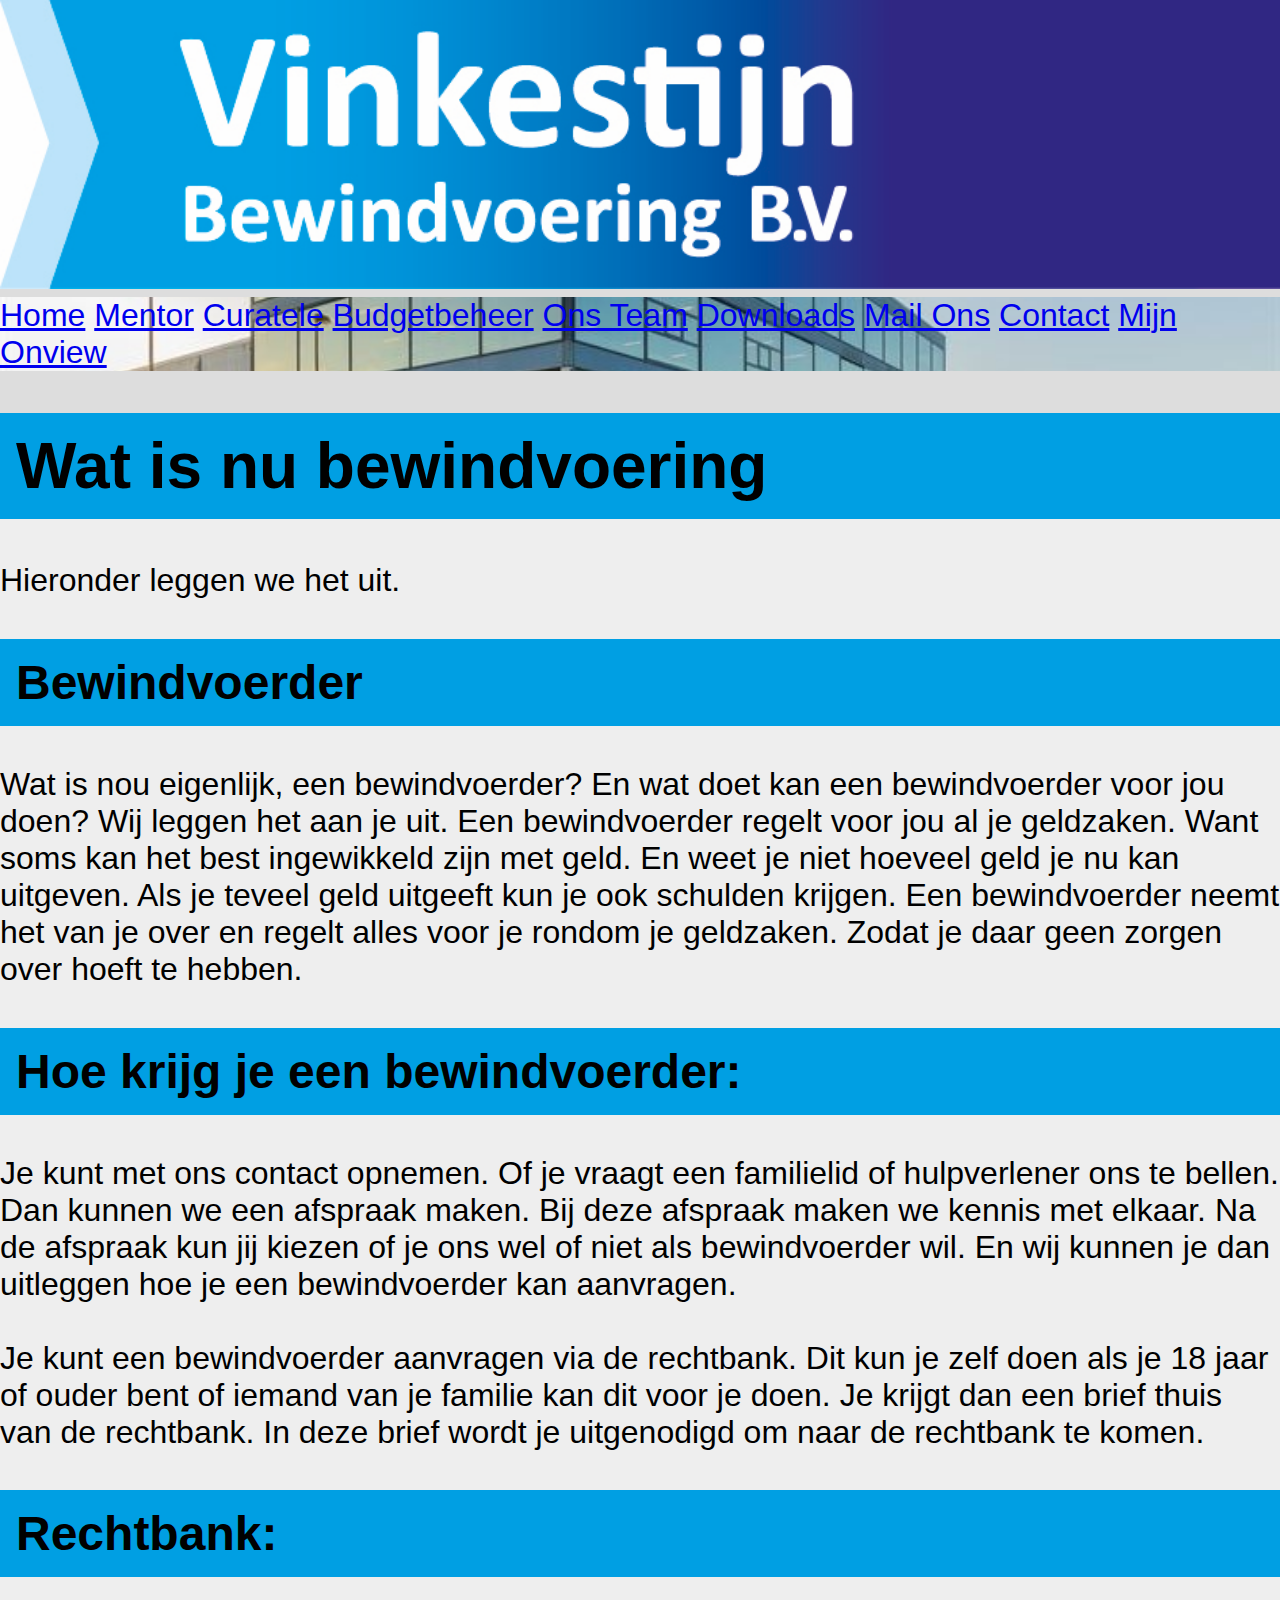
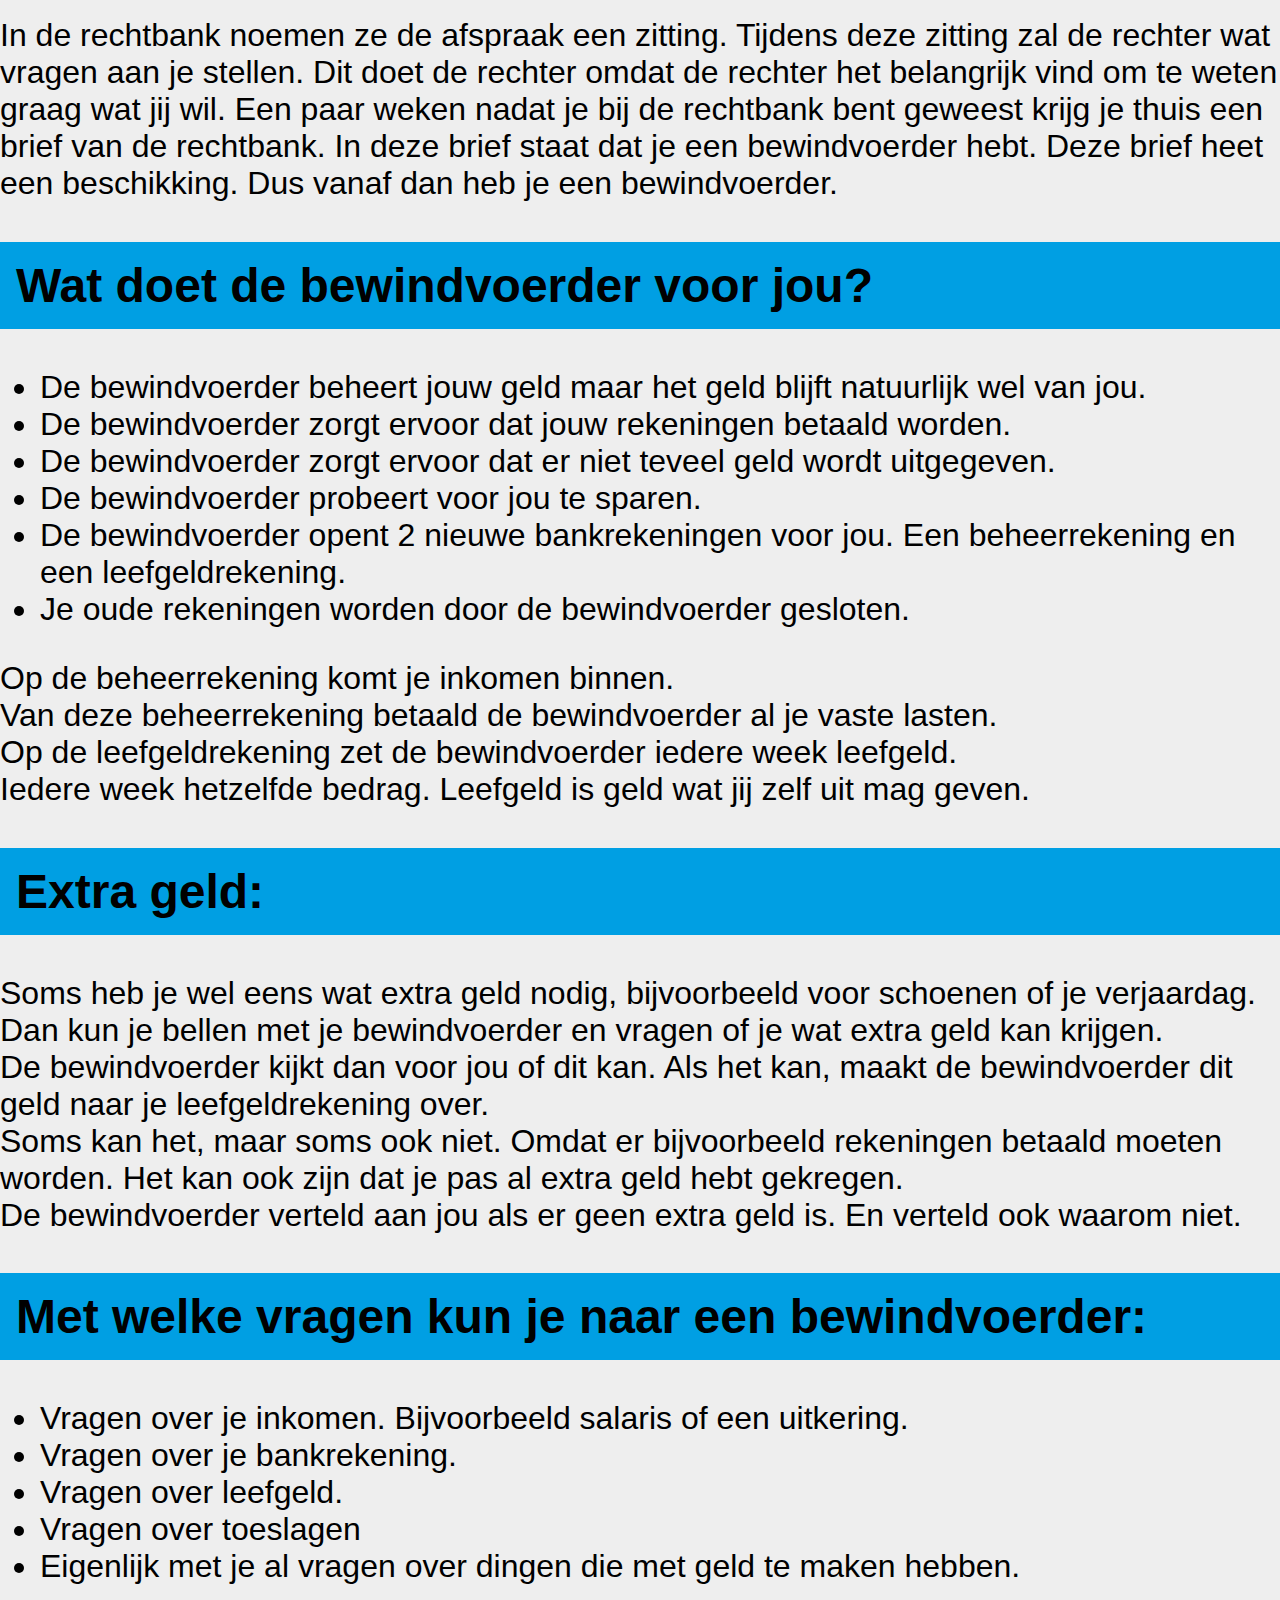
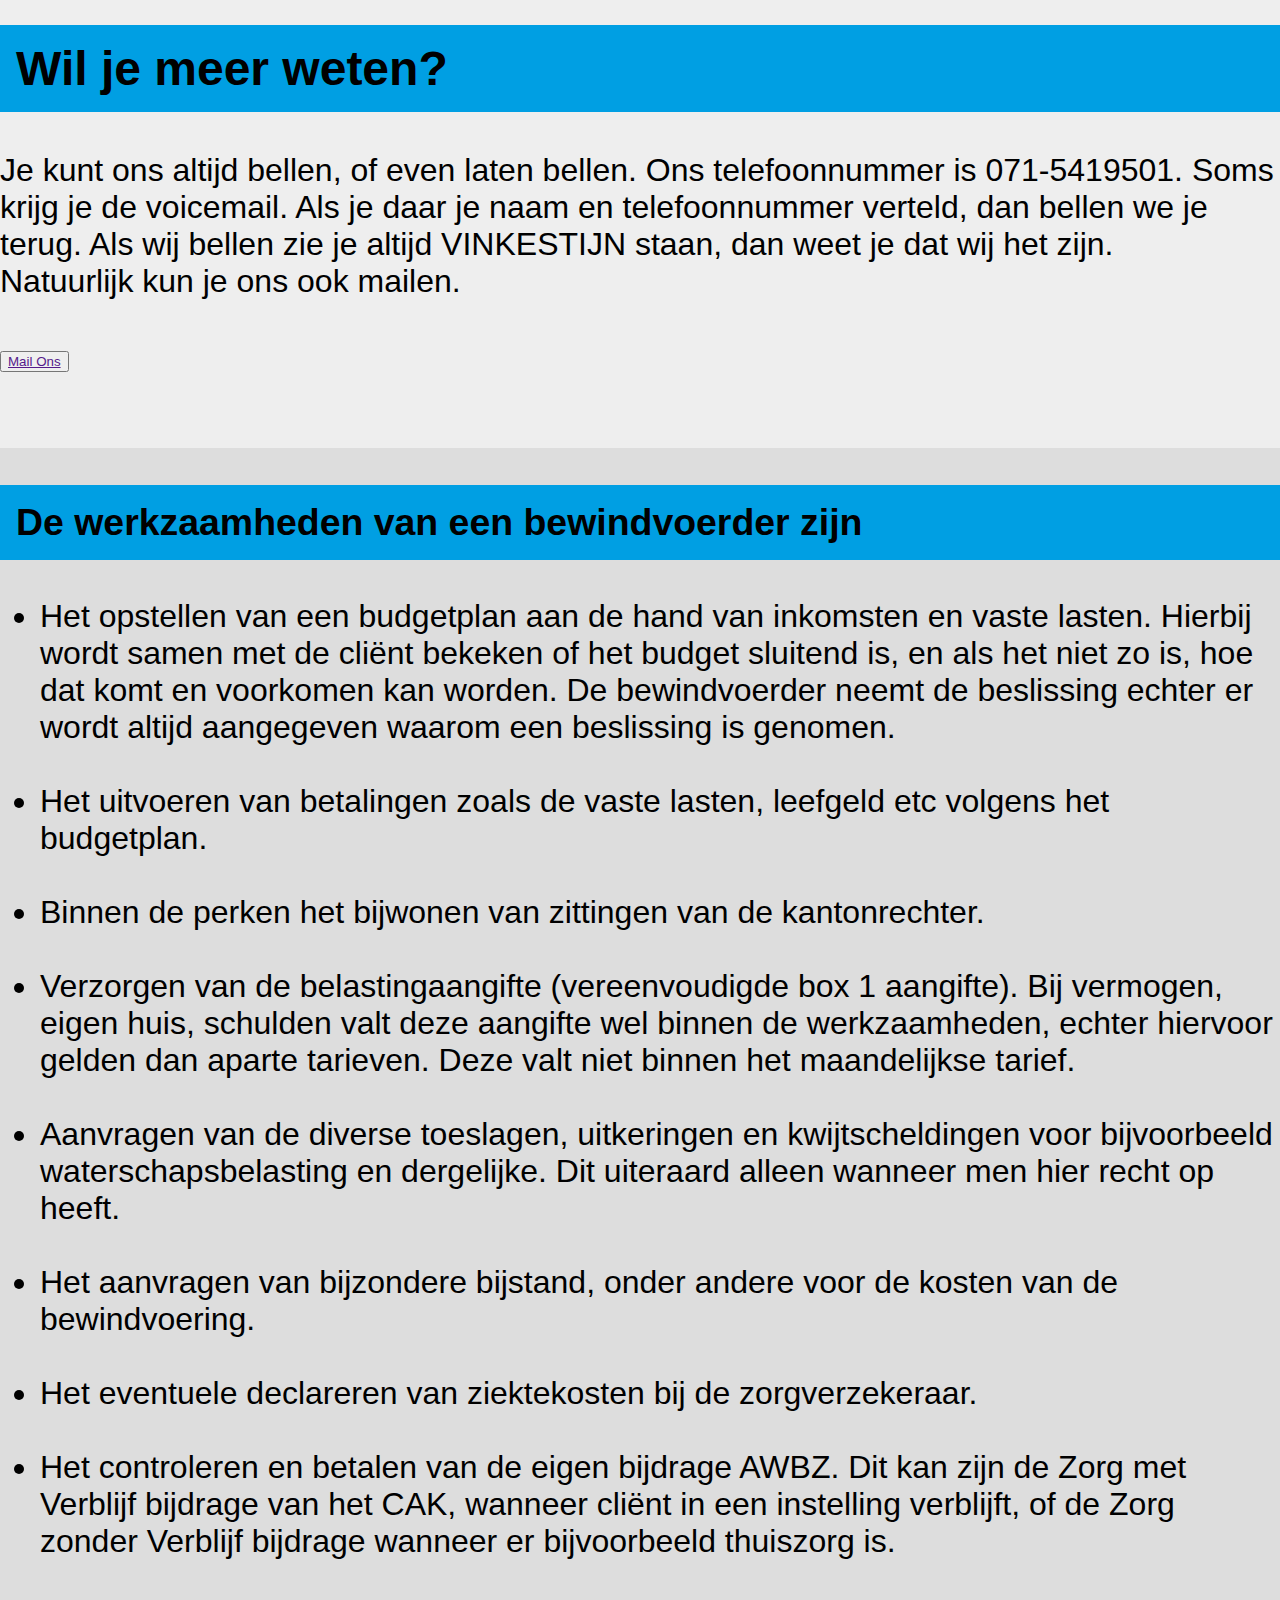
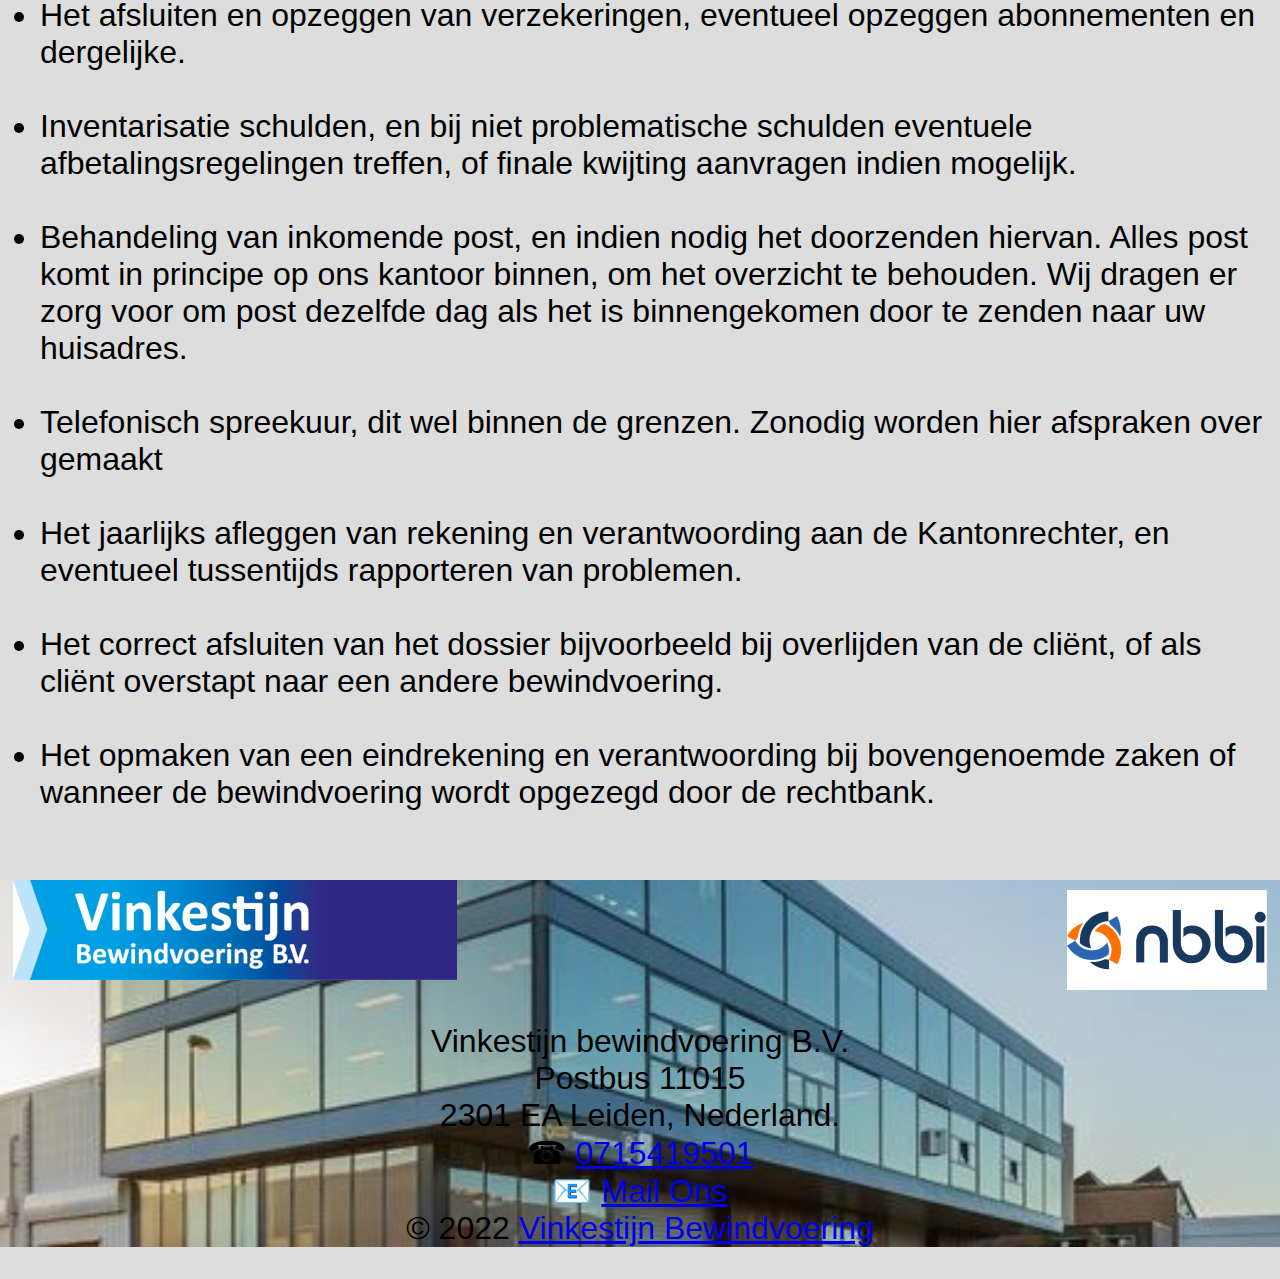
<file: html/bewindvoering.html>
<!DOCTYPE html>
<html>
    <head>
        <link rel="stylesheet" href="../css/style.css">
        <link rel="stylesheet" href="../css/font-awesome.min.css">
        <link rel="stylesheet" href="../css/animate.min.css">
        <link rel="stylesheet" href="http://fonts.googleapis.com/css?family=Source+Sans+Pro:300,600">
        
        <img src="../img/logo_groot.png" alt="logo" width="100%">
        <meta charset="utf-8">
        <title>Beschermingsbewind</title>
    </head>
    <body>
        <header>
          <div id="navbar">
            <a href="../index.html" target="_blank">Home</a>
            <a href="../html/mentoraat.html" target="_blank">Mentor</a>
            <a href="../html/curatele.html" target="_blank">Curatele</a>
            <a href="../html/budgetbeheer.html" target="_blank">Budgetbeheer</a>
            <a href="../html/team.html" target="_blank">Ons Team</a>
            <a href="../html/downloads.html">Downloads</a>
            <a href="mailto:info@vinkestijnbewindvoering.nl" target="_blank">Mail Ons</a>
            <a href="../html/contact.html" target="_blank">Contact</a>
            <a href="https://mijn.onview.nl" target="_blank"> Mijn Onview</a>
          </div>
        </header> 
        <section>
          <article class="doen">
            <h1>Wat is nu bewindvoering</h1>
            <P>Hieronder leggen we het uit. </P>
            <div> 
              <H2>Bewindvoerder</H2>
              Wat is nou eigenlijk, een bewindvoerder? En wat doet kan een bewindvoerder voor jou doen?
              Wij leggen het aan je uit.
              Een bewindvoerder regelt voor jou al je geldzaken.
              Want soms kan het best ingewikkeld zijn met geld. En weet je niet hoeveel geld je nu kan uitgeven. Als je teveel geld uitgeeft kun 
              je ook schulden krijgen. 
              Een bewindvoerder neemt het van je over en regelt alles voor je rondom je geldzaken. Zodat je daar geen zorgen over hoeft te hebben.
                
                
                <h2><b>Hoe krijg je een bewindvoerder:</b></h2>
                <p>
                  Je kunt met ons contact opnemen. Of je vraagt een familielid of hulpverlener ons te bellen. Dan kunnen we een afspraak maken.
                  Bij deze afspraak maken we kennis met elkaar. Na de afspraak kun jij kiezen of je ons wel of niet als bewindvoerder wil. En wij kunnen je dan
                  uitleggen hoe je een bewindvoerder kan aanvragen. <br><br>
                  Je kunt een bewindvoerder aanvragen via de rechtbank. Dit kun je zelf doen als je 18 jaar of ouder bent of iemand van je familie kan dit voor je doen.
                  Je krijgt dan een brief thuis van de rechtbank. In deze brief wordt je uitgenodigd om naar de rechtbank te komen.
                </p>
                    <h2><b>Rechtbank:</b></h2>
                   <p> In de rechtbank noemen ze de afspraak een zitting. Tijdens deze zitting zal de rechter wat vragen aan je stellen.
                       Dit doet de rechter omdat de rechter het belangrijk vind om te weten graag wat jij wil.
                      Een paar weken nadat je bij de rechtbank bent geweest krijg je thuis een brief van de rechtbank.
                       In deze brief staat dat je een bewindvoerder hebt. Deze brief heet een beschikking. Dus vanaf dan heb je een bewindvoerder.</p>
                      
             
                <h2><b>Wat doet de bewindvoerder voor jou?</b></h2>
               <div>
                  <ul>
                    <li>De bewindvoerder beheert jouw geld maar het geld blijft natuurlijk wel van jou.</li>
                    <li>De bewindvoerder zorgt ervoor dat jouw rekeningen betaald worden.</li>
                    <li>De bewindvoerder zorgt ervoor dat er niet teveel geld wordt uitgegeven.</li>
                    <li>De bewindvoerder probeert voor jou te sparen.</li>
                    <li>De bewindvoerder opent 2 nieuwe bankrekeningen voor jou. Een beheerrekening en een leefgeldrekening.</li>
                    <li>Je oude rekeningen worden door de bewindvoerder gesloten.</li>
                  </ul> 
                  <p>
                    Op de beheerrekening komt je inkomen binnen. <br> 
                    Van deze beheerrekening betaald de bewindvoerder al je vaste lasten. <br>
                    Op de leefgeldrekening zet de bewindvoerder iedere week leefgeld. <br> 
                    Iedere week hetzelfde bedrag. Leefgeld is geld wat jij zelf uit mag geven.
                  </p>
                  <h2><b>Extra geld:</b></h2>
                  <p>
                    Soms heb je wel eens wat extra geld nodig, bijvoorbeeld voor schoenen of je verjaardag. <br>
                     Dan kun je bellen met je bewindvoerder en vragen of je wat extra geld kan krijgen. <br>
                      De bewindvoerder kijkt dan voor jou of dit kan. Als het kan, maakt de bewindvoerder dit geld naar je leefgeldrekening over. <br>
                       Soms kan het, maar soms ook niet. Omdat er bijvoorbeeld rekeningen betaald moeten worden. Het kan ook zijn dat je pas al extra geld hebt gekregen. <br>
                        De bewindvoerder verteld aan jou als er geen extra geld is. En verteld ook waarom niet.
                  </p>
                  <h2><b>Met welke vragen kun je naar een bewindvoerder:</b></h2>
                  <ul>
                    <li>Vragen over je inkomen. Bijvoorbeeld salaris of een uitkering.</li>
                    <li>Vragen over je bankrekening.</li>
                    <li>Vragen over leefgeld.</li>
                    <li>Vragen over toeslagen</li>
                    <li>Eigenlijk met je al vragen over dingen die met geld te maken hebben.</li>
                  </ul> 


                </div>

              <h2><b>Wil je meer weten?</b></h2>
              <p>Je kunt ons altijd bellen, of even laten bellen. Ons telefoonnummer is 071-5419501. Soms krijg je de voicemail. Als je daar je naam en telefoonnummer verteld, 
                dan bellen we je terug. Als wij bellen zie je altijd VINKESTIJN staan, dan weet je dat wij het zijn. <br> Natuurlijk kun je ons ook mailen. <br><br>
                <button class="btn-blue"><a class="link" href=""mailto:info@vinkestijnbewindvoering.nl" target="_blank">Mail Ons</a></button>
                <br><br><br>
              </p>
             </div>
        </article>
        <aside class="zijkant">
          <div class="col-md-6 col-sm-6 col-xs-12 service animated hiding" data-animation="fadeInRight" data-delay="300">
            <h3>De werkzaamheden van een bewindvoerder zijn</h3>
          </div>
          <div class="col-md-3 col-sm-3 col-xs-12"></div>
           </div>
           <div class="row">
            <div class="col-md-2 col-sm-3 col-xs-12"></div> 
        <div class="col-md-8 col-sm-6 col-xs-12 service animated hiding" data-animation="fadeInLeft" data-delay="300">
            <ul>
             <li>Het opstellen van een budgetplan aan de hand van inkomsten en vaste lasten. Hierbij wordt samen met de cliënt bekeken of het 
              budget sluitend is, en als het niet zo is, hoe dat komt en voorkomen kan worden. De bewindvoerder neemt de beslissing echter er 
              wordt altijd aangegeven waarom een beslissing is genomen.</li> <br>
             <li>Het uitvoeren van betalingen zoals de vaste lasten, leefgeld etc volgens het budgetplan.</li><br>
             <li>Binnen de perken het bijwonen van zittingen van de kantonrechter.</li><br>
           <li>Verzorgen van de belastingaangifte (vereenvoudigde box 1 aangifte). Bij vermogen, eigen huis, schulden valt deze aangifte wel 
            binnen de werkzaamheden, echter hiervoor gelden dan aparte tarieven. Deze valt niet binnen het maandelijkse tarief.</li><br>
         <li>Aanvragen van de diverse toeslagen, uitkeringen en kwijtscheldingen voor bijvoorbeeld waterschapsbelasting en dergelijke. Dit uiteraard
           alleen wanneer men hier recht op heeft.</li><br>
         <li>Het aanvragen van bijzondere bijstand, onder andere voor de kosten van de bewindvoering.</li><br>
         <li>Het eventuele declareren van ziektekosten bij de zorgverzekeraar.</li><br>
         <li>Het controleren en betalen van de eigen bijdrage AWBZ. Dit kan zijn de Zorg met Verblijf bijdrage van het CAK, wanneer cliënt in een 
          instelling verblijft, of de Zorg zonder Verblijf bijdrage wanneer er bijvoorbeeld thuiszorg is.</li><br>
         <li>Het afsluiten en opzeggen van verzekeringen, eventueel opzeggen abonnementen en dergelijke.</li><br>
         <li>Inventarisatie schulden, en bij niet problematische schulden eventuele afbetalingsregelingen treffen, of finale kwijting aanvragen indien mogelijk.</li><br>
         <li>Behandeling van inkomende post, en indien nodig het doorzenden hiervan. Alles post komt in principe op ons kantoor binnen, om het overzicht te behouden. 
          Wij dragen er zorg voor om post dezelfde dag als het is binnengekomen door te zenden naar uw huisadres.</li><br>
         <li>Telefonisch spreekuur, dit wel binnen de grenzen. Zonodig worden hier afspraken over gemaakt</li><br>
         <li>Het jaarlijks afleggen van rekening en verantwoording aan de Kantonrechter, en eventueel tussentijds rapporteren van problemen.</li><br>
         <li>Het correct afsluiten van het dossier bijvoorbeeld bij overlijden van de cliënt, of als cliënt overstapt naar een andere bewindvoering.</li><br>
         <li>Het opmaken van een eindrekening en verantwoording bij bovengenoemde zaken of wanneer de bewindvoering wordt opgezegd door de rechtbank.</li><br>
           </ul>
        </div>
        </aside>
        </section>
       <footer>
        <div class="logos">
          <div style="float:left; margin-left: 1%;"><img src="../img/logo_groot-h100.png" alt="logo"></div>
          <div style="float:right; margin-right: 1%;margin-top: 10px;"><img src="../img/nbbi-logo-h100.png" alt="logo" title="vinkestijnbewindvoering is lid van de NBBI"></div> 
          <br><br><br>
             <center><p> Vinkestijn bewindvoering B.V.<br>
                          Postbus 11015 <br>
                          2301 EA Leiden, Nederland. <br>
                          &phone; <a href="tel:+031715419501">0715419501</a> <br>
                          &#128231; <a href="mailto:info@vinkestijnbewindvoering.nl" target="_blank">Mail Ons</a> <br>
                          &copy; 2022 <a href="https://www.vinkestijnbewindvoering.nl/" target="_blank">Vinkestijn Bewindvoering</a> <br> </p></center>

        </div>
        </footer>
          <script>
          window.onscroll = function() {myFunction()};
          
          var navbar = document.getElementById("navbar");
          var sticky = navbar.offsetTop;
          
          function myFunction() {
            if (window.pageYOffset >= sticky) {
              navbar.classList.add("sticky")
            } else {
              navbar.classList.remove("sticky");
            }
          }
          </script>  
      </body>
</html>
</file>
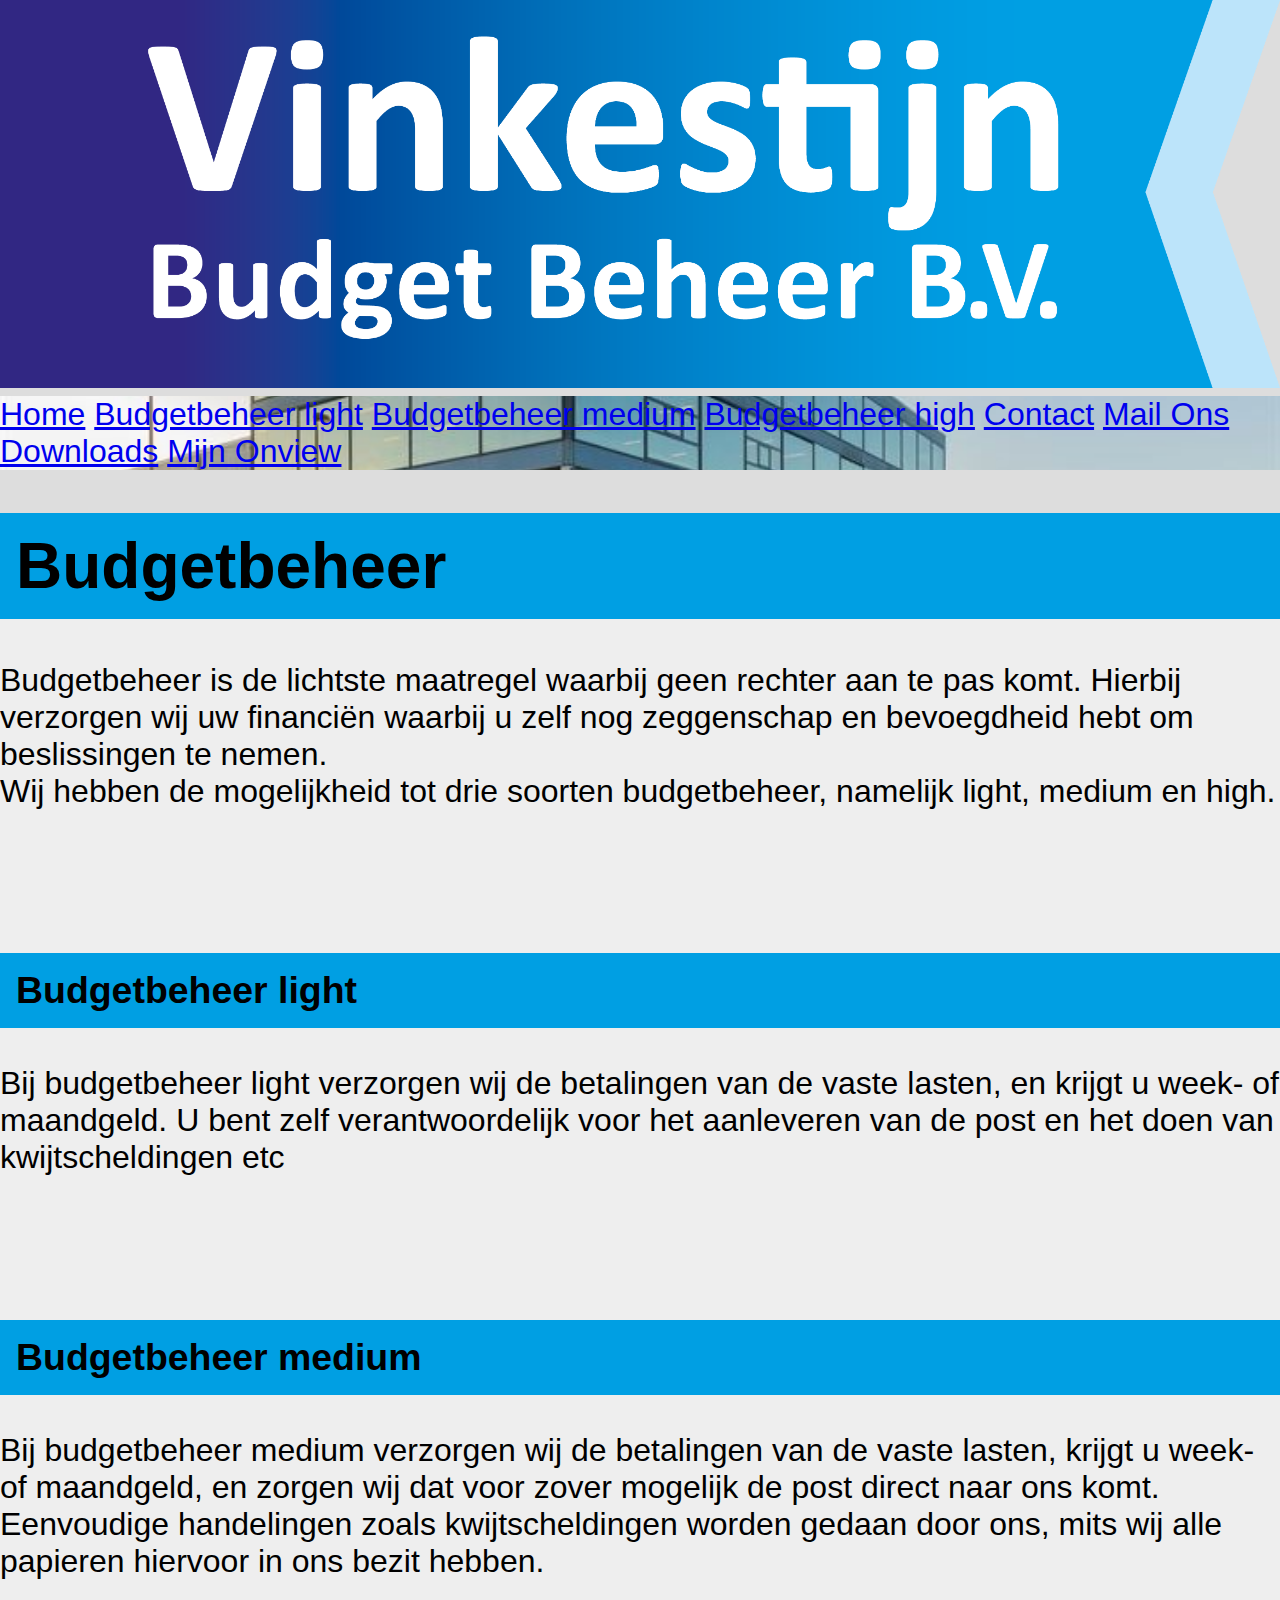
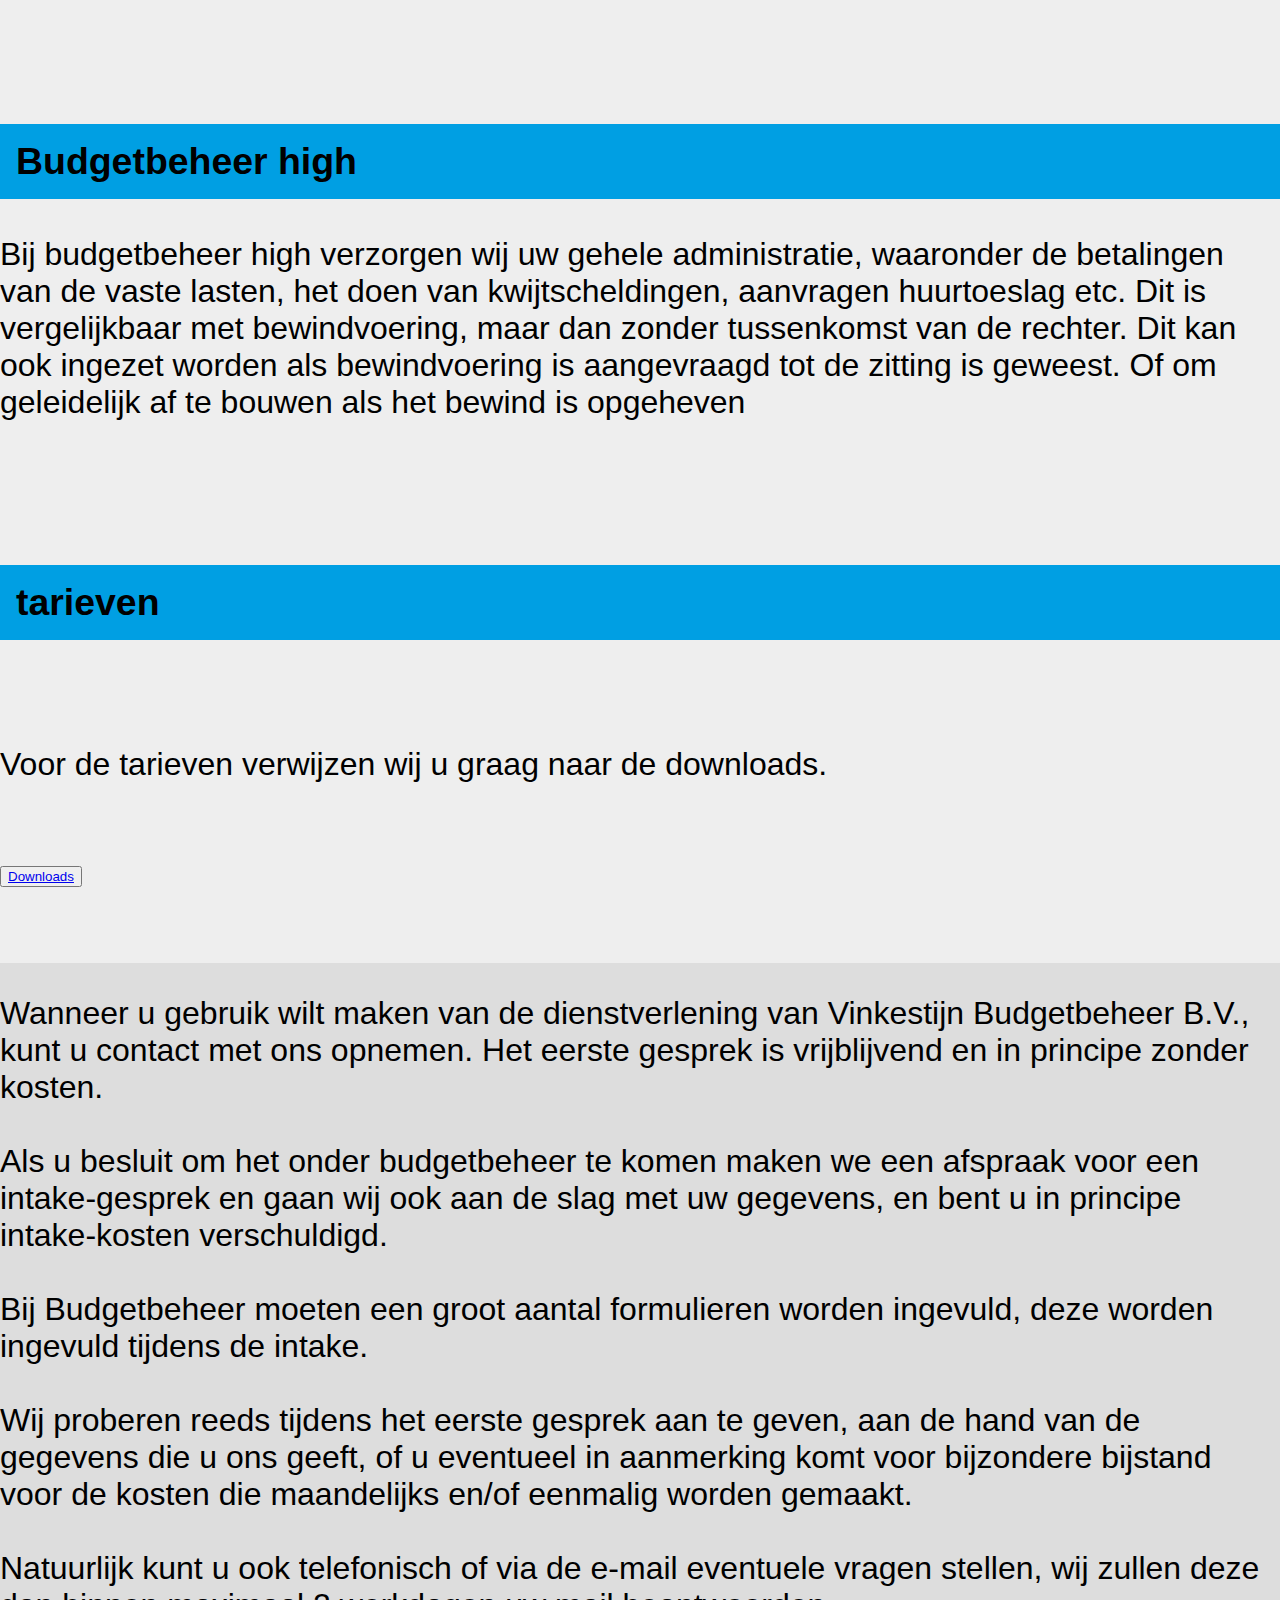
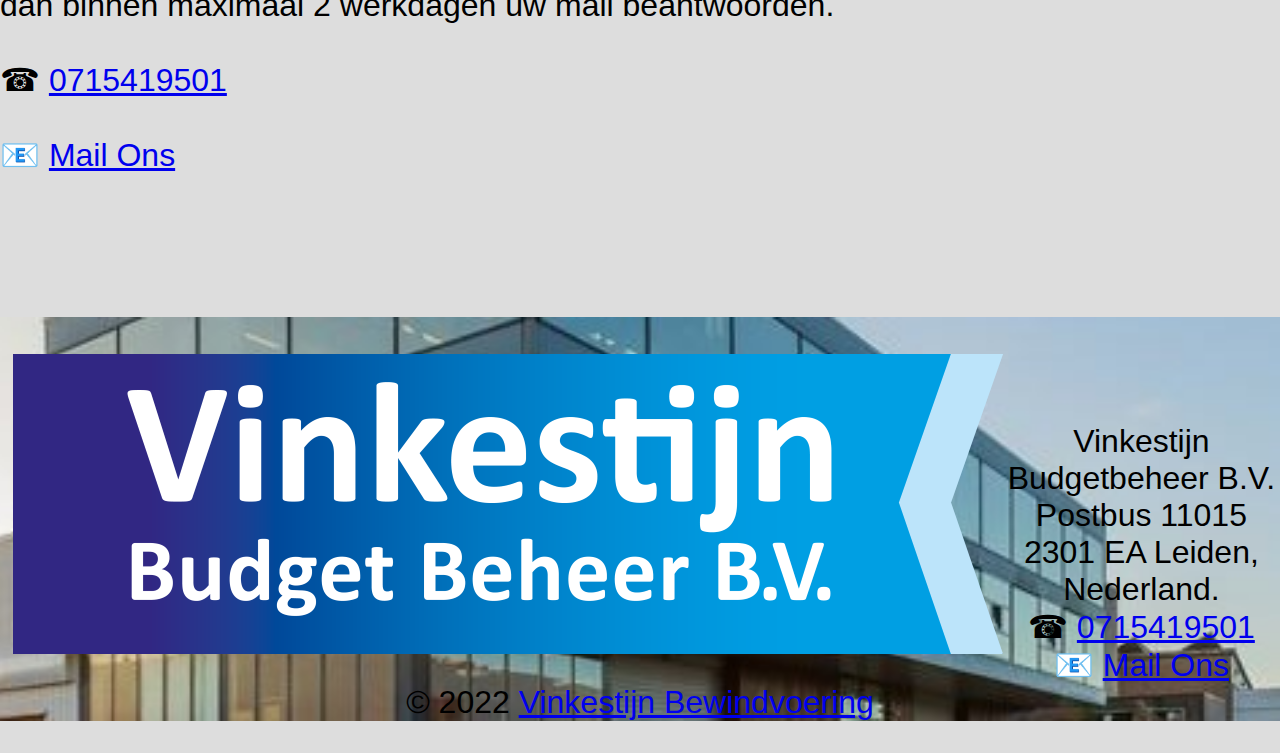
<file: html/budgetbeheer.html>
<!DOCTYPE html>
<html lang="nl">
    <head>
         <meta charset="UTF-8">
         <meta name="keywords" content="Bewindvoering, Beschermingsbewind, Curatele, Vinkestijn, Leiden, schulden, stadsbank leiden,budgetbeheer maand over,inkomensbeheer,geld op">
        <link rel="stylesheet" href="../css/style.css">
        <img src="../img/VinkestijnBudgetBeheerBV_Logo.png" alt="logo" width="100%">
        <meta charset="utf-8">
        <title>Budgetheheer</title>
    </head>
    <body>
        <header>
          <div id="navbar">
            <a href="../index.html" target="_blank">Home</a>
            <a href="#light">Budgetbeheer light</a>
            <a href="#medium">Budgetbeheer medium</a>
            <a href="#high">Budgetbeheer high</a> 
            <a href="../html/contact.html" target="_blank">Contact</a>
            <a href="mailto:info@vinkestijnbewindvoering.nl" target="_blank">Mail Ons</a>
            <a href="../html/downloads.html" target="_blank">Downloads</a>
            <a href="https://mijn.onview.nl" target="_blank"> Mijn Onview</a>
          </div>
        </header> 
        <section class="doen">
            <h1>Budgetbeheer</h1>
            <p>Budgetbeheer is de lichtste maatregel waarbij geen rechter aan te pas komt. Hierbij verzorgen wij uw financiën waarbij u zelf nog zeggenschap en bevoegdheid hebt om 
              beslissingen te nemen. <br> Wij hebben de mogelijkheid tot drie soorten budgetbeheer, namelijk light, medium en high. </p><br><br>
          <div>
            </p>
            <h3 id="light" >Budgetbeheer light</h3>
            <p>Bij budgetbeheer light verzorgen wij de betalingen van de vaste lasten, 
              en krijgt u week- of maandgeld. U bent zelf verantwoordelijk voor het aanleveren van de post en het doen van kwijtscheldingen etc</p>
              <br>
              <br>
              <h3 id="medium" >Budgetbeheer medium</h3>
              <p>Bij budgetbeheer medium verzorgen wij de betalingen van de vaste lasten, krijgt u week- of maandgeld, en zorgen wij dat voor 
                zover mogelijk de post direct naar ons komt. Eenvoudige handelingen zoals kwijtscheldingen worden gedaan door ons, mits wij alle papieren hiervoor in ons bezit 
                hebben.</p>
                <br>
                <br>
                <h3 id="high" >Budgetbeheer high</h3>
                <p>Bij budgetbeheer high verzorgen wij uw gehele administratie, waaronder de betalingen van de vaste lasten, het doen van kwijtscheldingen, aanvragen huurtoeslag etc. 
                  Dit is vergelijkbaar met bewindvoering, maar dan zonder tussenkomst van de rechter. Dit kan ook ingezet worden als bewindvoering is aangevraagd tot de zitting is geweest. 
                  Of om geleidelijk af te bouwen als het bewind is opgeheven
                </p><br><br>
                    <h3>tarieven</h3>
                    <br>
                  <p>Voor de tarieven verwijzen wij u graag naar de downloads.</p>
                  <br>
                  <button  class="btn-blue"><a class="link" href="../html/downloads.html" target="_blank">Downloads</a></button><br><br><br>
          </div>
        </section>
        <section class="zijkant">
          <div >
            <p>Wanneer u gebruik wilt maken van de dienstverlening van Vinkestijn Budgetbeheer B.V., kunt u contact met ons opnemen. Het eerste gesprek is 
              vrijblijvend en in principe zonder kosten. <br><br> Als u besluit om het onder budgetbeheer te komen maken we een afspraak voor een intake-gesprek en gaan wij ook aan 
              de slag met uw gegevens, en bent u in principe intake-kosten verschuldigd. <br><br>

              Bij Budgetbeheer moeten een groot aantal formulieren worden ingevuld, deze worden ingevuld tijdens de intake. <br><br> Wij proberen reeds tijdens het eerste gesprek aan te geven, 
              aan de hand van de gegevens die u ons geeft, of u eventueel in aanmerking komt voor bijzondere bijstand voor de kosten die maandelijks en/of eenmalig worden gemaakt. <br><br>
              Natuurlijk kunt u ook telefonisch of via de e-mail eventuele vragen stellen, wij zullen deze dan binnen maximaal 2 werkdagen uw mail beantwoorden. <br><br>
              &phone;
                  <a href="tel:+031715419501">0715419501</a> <br><br>
                  &#128231; 
                  <a href="mailto:info@vinkestijnbewindvoering.nl" target="_blank">Mail Ons</a> <br><br>
            </p>
          </div>
        </section>
        <br><br>
        <footer>
          <div class="logos">
            <br>
            <div style="float:left; margin-left: 1%;"><img src="../img/VinkestijnBudgetBeheerBV_Logo990-300.png" alt="logo"></div>
                 <center><p><br> Vinkestijn Budgetbeheer B.V. <br>

                  Postbus 11015 <br>
                  2301 EA Leiden, Nederland. <br>  &phone;
                  <a href="tel:+031715419501">0715419501</a> <br>
                  &#128231; 
                  <a href="mailto:info@vinkestijnbewindvoering.nl" target="_blank">Mail Ons</a> <br>
                  &copy;  2022  <a href="https://www.vinkestijnbewindvoering.nl/" target="_blank">Vinkestijn Bewindvoering</a> <br> </p></center>
          </div>
          </footer>
          <script>
          window.onscroll = function() {myFunction()};
          
          var navbar = document.getElementById("navbar");
          var sticky = navbar.offsetTop;
          
          function myFunction() {
            if (window.pageYOffset >= sticky) {
              navbar.classList.add("sticky")
            } else {
              navbar.classList.remove("sticky");
            }
          }
          </script>
          
          </body>
          </html>
</file>
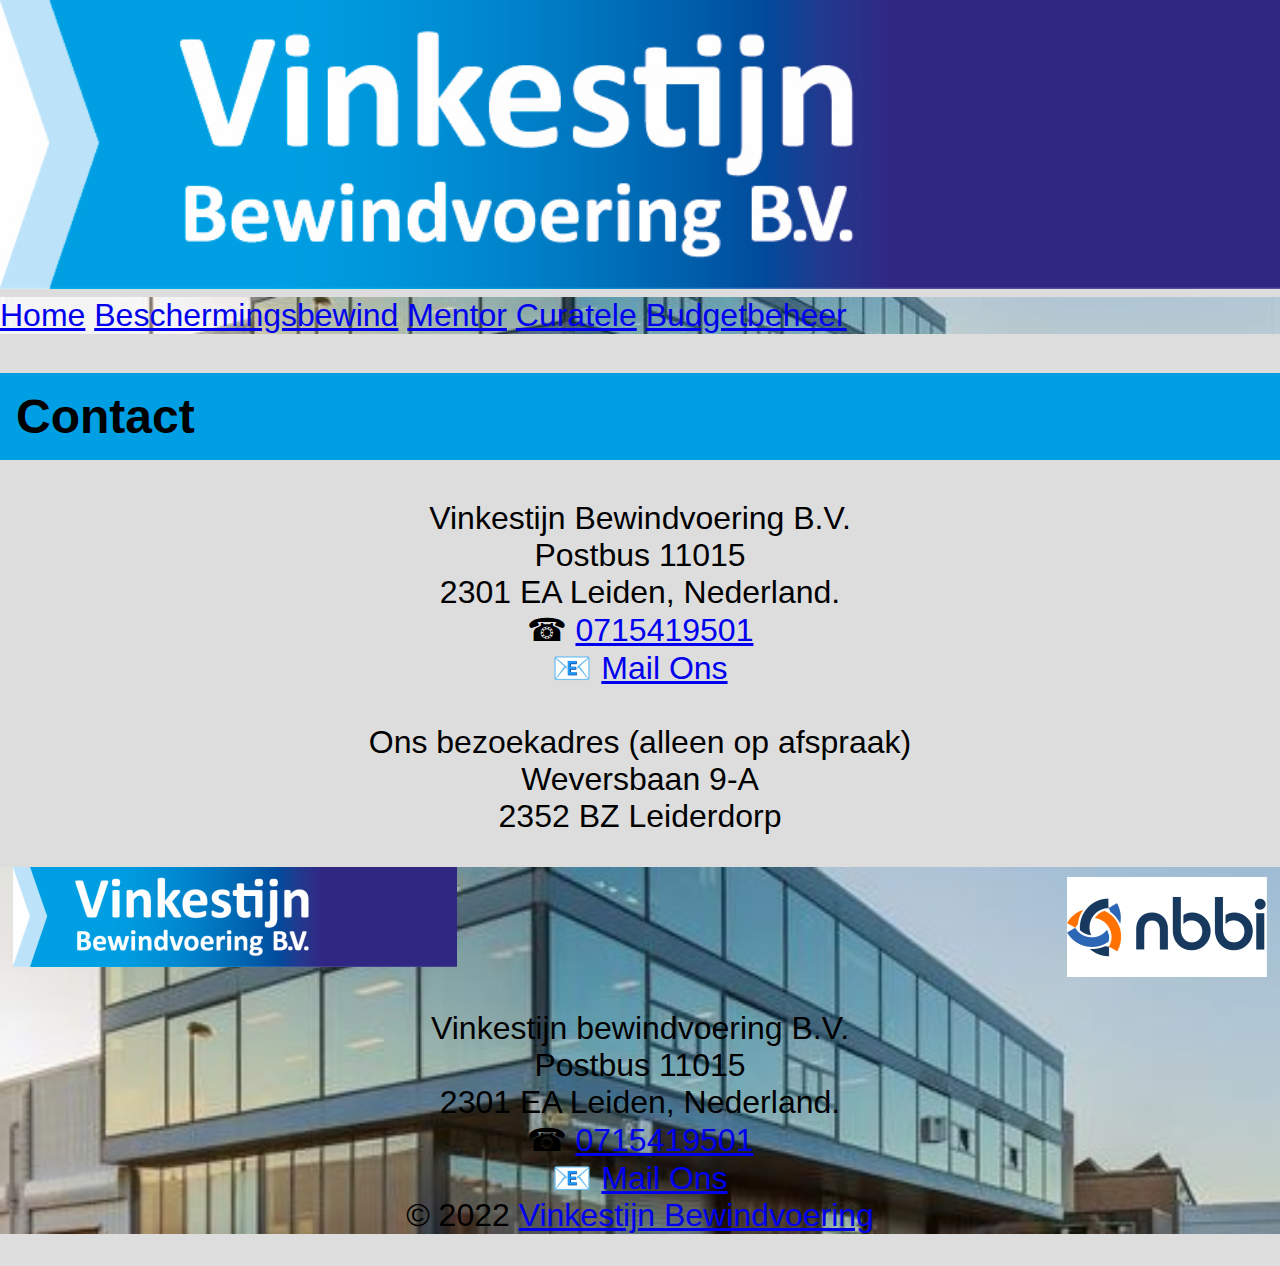
<file: html/contact.html>
<!DOCTYPE html>
<html>
    <head>
        <link rel="stylesheet" href="../css/style.css">
        <link rel="stylesheet" href="../css/font-awesome.min.css">
        <link rel="stylesheet" href="../css/animate.min.css">
        <link rel="stylesheet" href="http://fonts.googleapis.com/css?family=Source+Sans+Pro:300,600">
        <img src="../img/logo_groot.png" alt="logo" width="100%">
        <meta charset="utf-8">
        <title>Contact</title>
    </head>
    <body>
        <header>
          <div id="navbar">
            <a href="../index.html">Home</a>
            <a href="../html/bewindvoering.html" target="_blank">Beschermingsbewind</a>
            <a href="../html/mentoraat.html" target="_blank">Mentor</a>
            <a href="../html/curatele.html" target="_blank">Curatele</a>
            <a href="../html/budgetbeheer.html" target="_blank">Budgetbeheer</a>
          </header> 
          <article class="onder">
            <div id="team" class="curator">
              <h2>Contact</h2> 
              <center><p>Vinkestijn Bewindvoering B.V. <br>
                Postbus 11015 <br>
                2301 EA Leiden, Nederland. <br>
                &phone;
                <a href="tel:+031715419501">0715419501</a> <br>
                &#128231; 
                <a href="mailto:info@vinkestijnbewindvoering.nl" target="_blank">Mail Ons</a> <br><br>
                
                Ons bezoekadres (alleen op afspraak) <br>
                Weversbaan 9-A <br>
                2352 BZ Leiderdorp <br>
              </p></center>
          </article>            
         </div>
        </section>
        <footer>
          <div class="logos">
            <div style="float:left; margin-left: 1%;"><img src="../img/logo_groot-h100.png" alt="logo"></div>
            <div style="float:right; margin-right: 1%;margin-top: 10px;"><img src="../img/nbbi-logo-h100.png" alt="logo"></div> 
            <br><br><br>
               <center><p> Vinkestijn bewindvoering B.V.<br>
                            Postbus 11015 <br>
                            2301 EA Leiden, Nederland. <br>
                            &phone; <a href="tel:+031715419501">0715419501</a> <br>
                            &#128231; <a href="mailto:info@vinkestijnbewindvoering.nl" target="_blank">Mail Ons</a> <br>
                            &copy; 2022 <a href="https://www.vinkestijnbewindvoering.nl/" target="_blank">Vinkestijn Bewindvoering</a> <br> </p></center>
  
          </div>
          </footer>
          <script>
          window.onscroll = function() {myFunction()};
          
          var navbar = document.getElementById("navbar");
          var sticky = navbar.offsetTop;
          
          function myFunction() {
            if (window.pageYOffset >= sticky) {
              navbar.classList.add("sticky")
            } else {
              navbar.classList.remove("sticky");
            }
          }
          </script>
          
          </body>
          </html>
          
       
    </body>
</html>
</file>
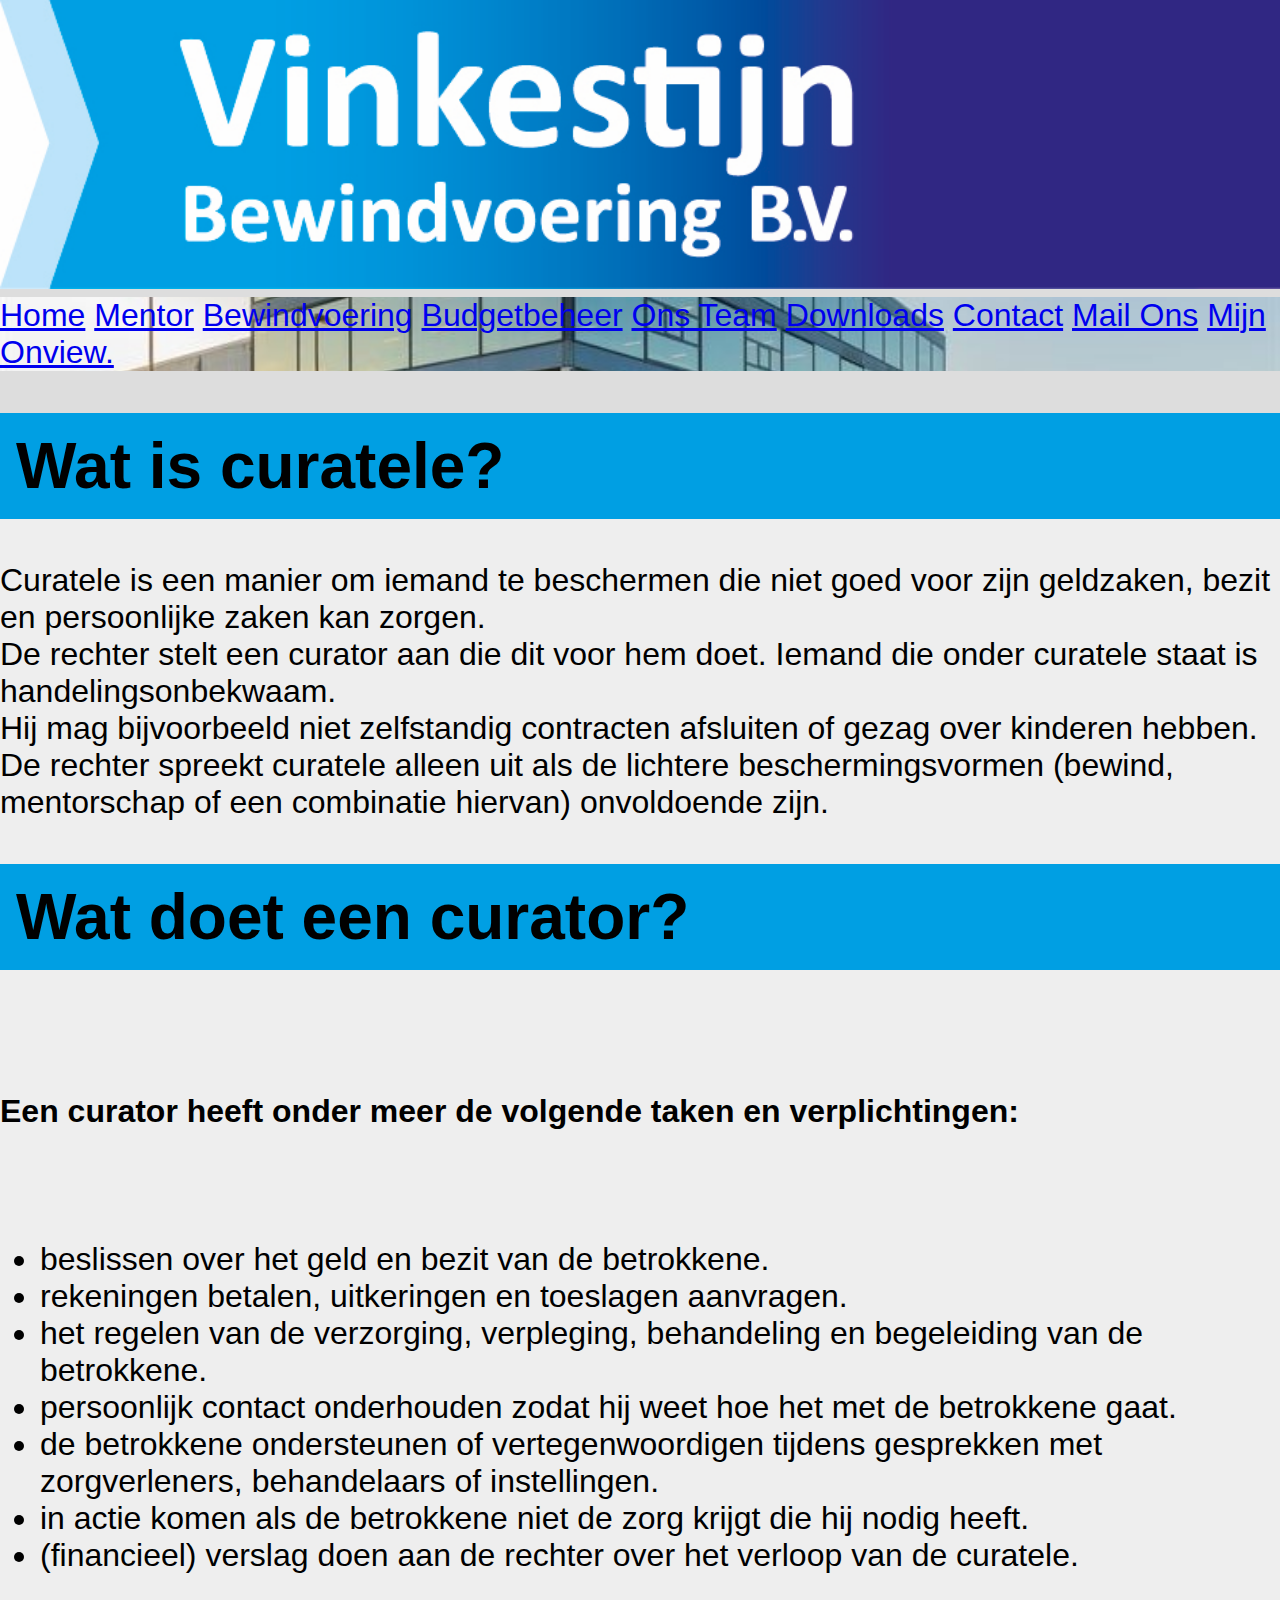
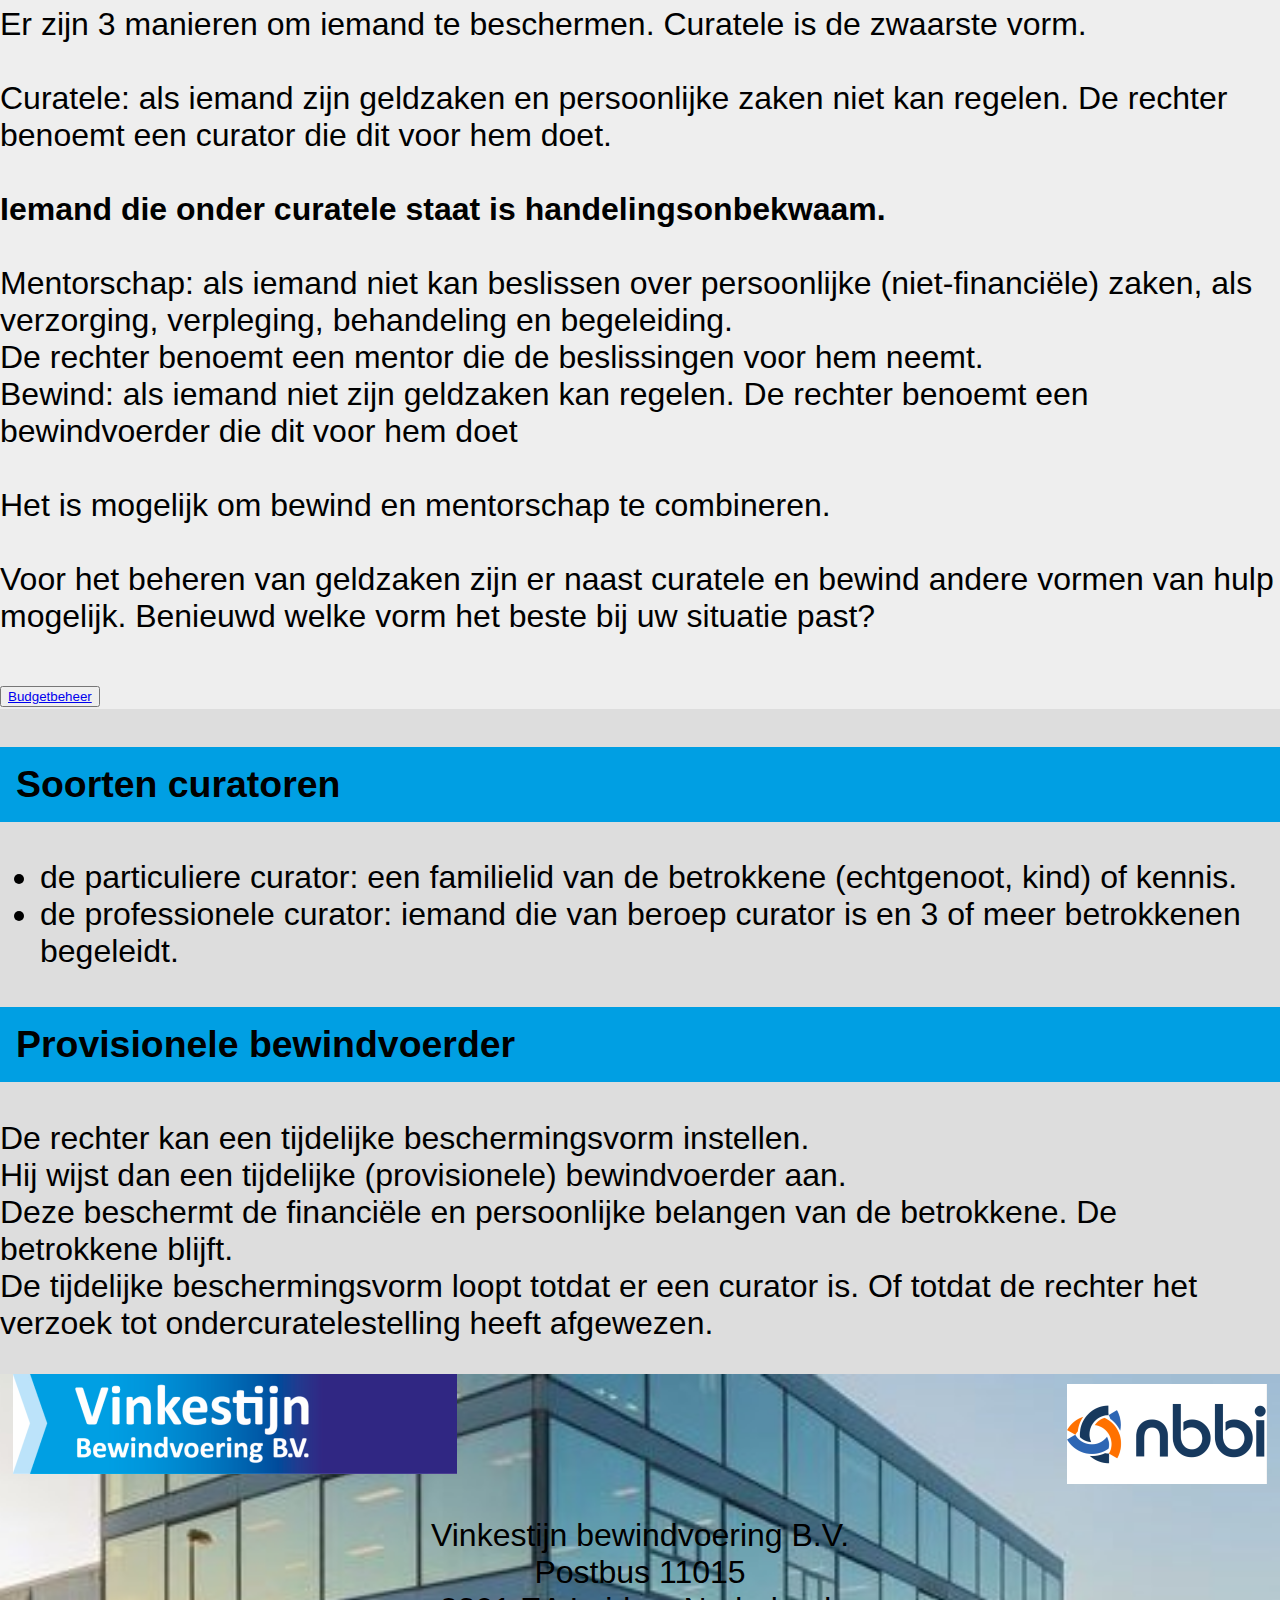
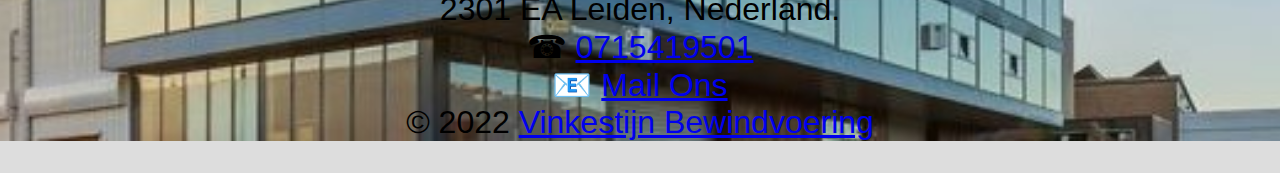
<file: html/curatele.html>
<!DOCTYPE html>
<html>
    <head>
        <link rel="stylesheet" href="../css/style.css">
        <link rel="stylesheet" href="../css/font-awesome.min.css">
        <link rel="stylesheet" href="../css/animate.min.css">
        <link rel="stylesheet" href="http://fonts.googleapis.com/css?family=Source+Sans+Pro:300,600">
        
        <img src="../img/logo_groot.png" alt="logo" width="100%">
        <meta charset="utf-8">
        <title>Curatele</title>
    </head>
    <body>
        <header>
          <div id="navbar">
            <a href="../index.html" target="_blank">Home</a>
            <a href="../html/mentoraat.html" target="_blank">Mentor</a>
            <a href="../html/bewindvoering.html" target="_blank"> Bewindvoering</a>
            <a href="../html/budgetbeheer.html" target="_blank">Budgetbeheer</a>
            <a href="../html/team.html" target="_blank">Ons Team</a>
            <a href="../html/downloads.html" target="_blank">Downloads</a>
            <a href="../html/contact.html">Contact</a>
            <a href="mailto:info@vinkestijnbewindvoering.nl" target="_blank">Mail Ons</a>
            <a href="https://mijn.onview.nl" target="_blank"> Mijn Onview.</a>
          </div>
        </header> 
        <section>
          <article class="doen">
            <h1>Wat is curatele? </h1>
            <P>Curatele is een manier om iemand te beschermen die niet goed voor zijn geldzaken, bezit en persoonlijke zaken kan zorgen. <br>
               De rechter stelt een curator aan die dit voor hem doet. Iemand die onder curatele staat is handelingsonbekwaam. <br>
                Hij mag bijvoorbeeld niet zelfstandig contracten afsluiten of gezag over kinderen hebben. <br>
              De rechter spreekt curatele alleen uit als de lichtere beschermingsvormen (bewind, mentorschap of een combinatie hiervan) onvoldoende zijn.</P>
              <h1>Wat doet een curator?</h1><br>

              <h4>Een curator heeft onder meer de volgende taken en verplichtingen:</h4><br>
                <ul>
                  <li>beslissen over het geld en bezit van de betrokkene.</li>
                  <li>rekeningen betalen, uitkeringen en toeslagen aanvragen.</li>
                  <li>het regelen van de verzorging, verpleging, behandeling en begeleiding van de betrokkene.</li>
                  <li>persoonlijk contact onderhouden zodat hij weet hoe het met de betrokkene gaat.</li>
                  <li>de betrokkene ondersteunen of vertegenwoordigen tijdens gesprekken met zorgverleners, behandelaars of instellingen.</li>
                  <li>in actie komen als de betrokkene niet de zorg krijgt die hij nodig heeft.</li>
                  <li>(financieel) verslag doen aan de rechter over het verloop van de curatele.</li>
                </ul>
              <p>
                Er zijn 3 manieren om iemand te beschermen. Curatele is de zwaarste vorm. <br><br>
                Curatele: als iemand zijn geldzaken en persoonlijke zaken niet kan regelen. De rechter benoemt een curator die dit voor hem doet. <br><br>
                 <b> Iemand die onder curatele staat is handelingsonbekwaam.</b><br><br>
                Mentorschap: als iemand niet kan beslissen over persoonlijke (niet-financiële) zaken, als verzorging, verpleging, behandeling en begeleiding. <br>
                 De rechter benoemt een mentor die de beslissingen voor hem neemt. <br>
                Bewind: als iemand niet zijn geldzaken kan regelen. De rechter benoemt een bewindvoerder die dit voor hem doet <br><br>
                Het is mogelijk om bewind en mentorschap te combineren. <br><br>
                Voor het beheren van geldzaken zijn er naast curatele en bewind andere vormen van hulp mogelijk. Benieuwd welke vorm het beste bij uw situatie past? <br><br>
                <button class="btn-blue"><a class="link" href="../html/budgetbeheer.html" target="_blank">Budgetbeheer</a></button>
                  </p>
        </article>
        <aside class="zijkant">
          <h3>Soorten curatoren</h3>
          <ul>
            <li>de particuliere curator: een familielid van de betrokkene (echtgenoot, kind) of kennis.</li>
            <li>de professionele curator: iemand die van beroep curator is en 3 of meer betrokkenen begeleidt. </li>
          </ul>

          <h3>Provisionele bewindvoerder</h3>
          <p>
            De rechter kan een tijdelijke beschermingsvorm instellen. <br>
            Hij wijst dan een tijdelijke (provisionele) bewindvoerder aan. <br>
            Deze beschermt de financiële en persoonlijke belangen van de betrokkene. De betrokkene blijft. <br>
            De tijdelijke beschermingsvorm loopt totdat er een curator is. Of totdat de rechter het verzoek tot ondercuratelestelling heeft afgewezen.
          </p>
        </aside>
        </section>
        <footer>
          <div class="logos">
            <div style="float:left; margin-left: 1%;"><img src="../img/logo_groot-h100.png" alt="logo"></div>
            <div style="float:right; margin-right: 1%;margin-top: 10px;"><img src="../img/nbbi-logo-h100.png" alt="logo"></div> 
            <br><br><br>
               <center><p> Vinkestijn bewindvoering B.V.<br>
                            Postbus 11015 <br>
                            2301 EA Leiden, Nederland. <br>
                            &phone; <a href="tel:+031715419501">0715419501</a> <br>
                            &#128231; <a href="mailto:info@vinkestijnbewindvoering.nl" target="_blank">Mail Ons</a> <br>
                            &copy; 2022 <a href="https://www.vinkestijnbewindvoering.nl/" target="_blank">Vinkestijn Bewindvoering</a> <br> </p></center>
  
          </div>
          </footer>
          <script>
          window.onscroll = function() {myFunction()};
          
          var navbar = document.getElementById("navbar");
          var sticky = navbar.offsetTop;
          
          function myFunction() {
            if (window.pageYOffset >= sticky) {
              navbar.classList.add("sticky")
            } else {
              navbar.classList.remove("sticky");
            }
          }
          </script>
          
          </body>
          </html>
          
       
    </body>
</html>
</file>
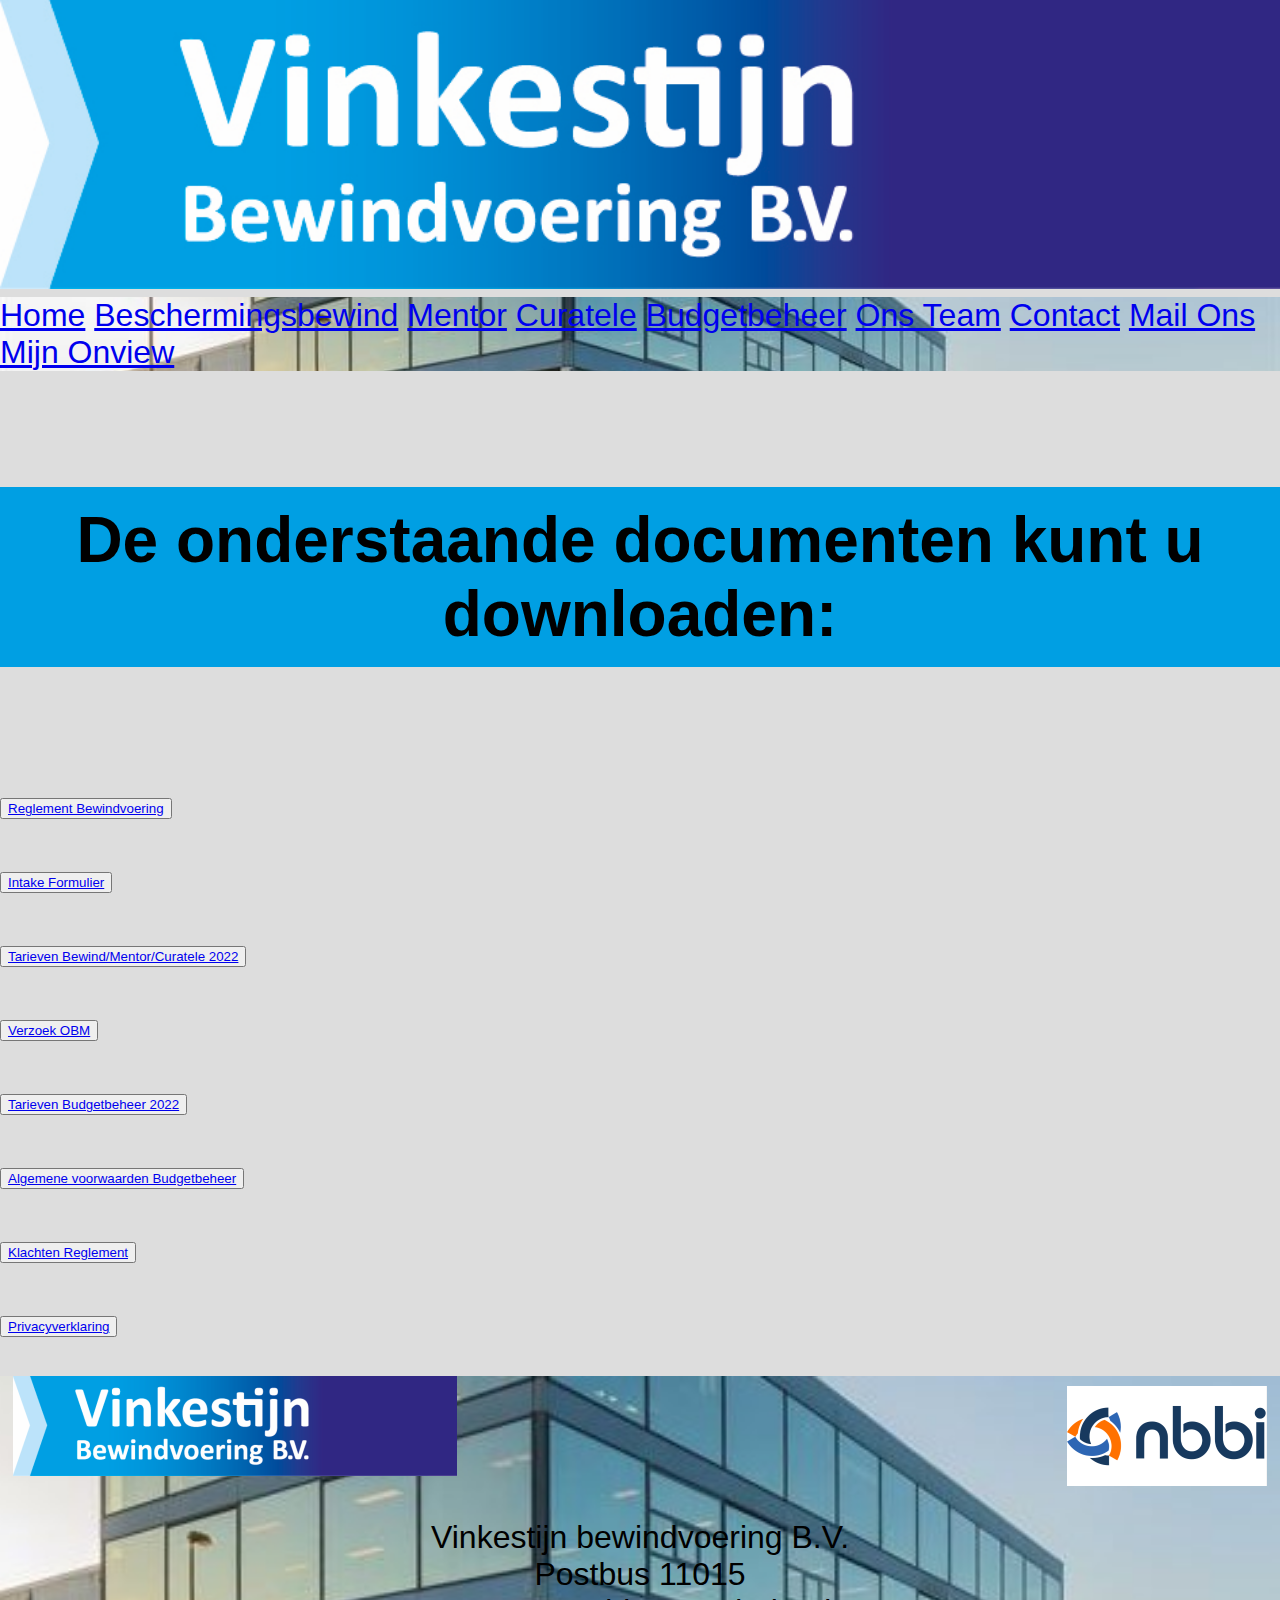
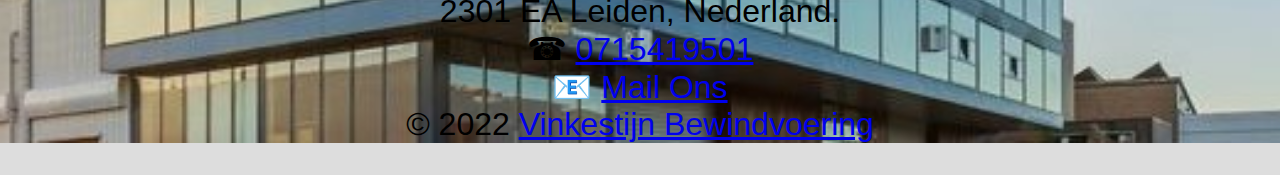
<file: html/downloads.html>
<!DOCTYPE html>
<html>
    <head>
        <link rel="stylesheet" href="../css/style.css">
        <link rel="stylesheet" href="../css/font-awesome.min.css">
        <link rel="stylesheet" href="../css/animate.min.css">
        <link rel="stylesheet" href="http://fonts.googleapis.com/css?family=Source+Sans+Pro:300,600">
        
        <img src="../img/logo_groot.png" alt="logo" width="100%">
        <meta charset="utf-8">
        <title>Downloads</title>
    </head>
    <body>
        <header>
          <div id="navbar">
            <a href="../index.html" target="_blank">Home</a>
            <a href="../html/bewindvoering.html" target="_blank">Beschermingsbewind</a>
            <a href="../html/mentoraat.html" target="_blank">Mentor</a>
            <a href="../html/curatele.html" target="_blank">Curatele</a>
            <a href="../html/budgetbeheer.html" target="_blank">Budgetbeheer</a>
            <a href="../html/team.html" target="_blank">Ons Team</a>
            <a href="../html/contact.html" target="_blank">Contact</a>
            <a href="mailto:info@vinkestijnbewindvoering.nl" target="_blank">Mail Ons</a>
        
            <a href="https://mijn.onview.nl" target="_blank"> Mijn Onview</a>
          </div>
        </header> <br><br>
        <section class="onder">
          <div id="downloads">
         <center><h1><b> De onderstaande documenten kunt u downloaden:</b></h1></center><br><br>
         <button class="btn-downloads"><a class="link" href="../docs/Reglbewind2019.pdf" target="_blank">Reglement Bewindvoering</a></button><br><br>
         <button class="btn-downloads"><a class="link" href="../docs/Intakeform.pdf" target="_blank">Intake Formulier</a></button><br><br>
         <button class="btn-downloads"><a class="link" href="../docs/Tarieven2022.pdf" target="_blank">Tarieven Bewind/Mentor/Curatele 2022</a></button><br><br>
         <button class="btn-downloads"><a class="link" href="../docs/VerzoekObm.pdf" target="_blank">Verzoek OBM</a></button><br><br>
         <button class="btn-downloads"><a class="link" href="../docs/Tarievenbb2022.pdf" target="_blank">Tarieven Budgetbeheer 2022</a></button><br><br>
         <button class="btn-downloads"><a class="link" href="../docs/AlgvoorwBB.pdf" target="_blank">Algemene voorwaarden Budgetbeheer</a></button><br><br>
         <button class="btn-downloads"><a class="link" href="../docs/Klachtenregeling.pdf" target="_blank">Klachten Reglement</a></button><br><br>
         <button class="btn-downloads"><a class="link" href="../docs/Privacyverklaring.pdf" target="_blank">Privacyverklaring</a></button><br><br>
          </div>
</section> 
<footer>
  <div class="logos">
    <div style="float:left; margin-left: 1%;"><img src="../img/logo_groot-h100.png" alt="logo"></div>
    <div style="float:right; margin-right: 1%;margin-top: 10px;"><img src="../img/nbbi-logo-h100.png" alt="logo"></div> 
    <br><br><br>
       <center><p> Vinkestijn bewindvoering B.V.<br>
                    Postbus 11015 <br>
                    2301 EA Leiden, Nederland. <br>
                    &phone; <a href="tel:+031715419501">0715419501</a> <br>
                    &#128231; <a href="mailto:info@vinkestijnbewindvoering.nl" target="_blank">Mail Ons</a> <br>
                    &copy; 2022 <a href="https://www.vinkestijnbewindvoering.nl/" target="_blank">Vinkestijn Bewindvoering</a> <br> </p></center>

  </div>
  </footer>

          <script>
          window.onscroll = function() {myFunction()};
          
          var navbar = document.getElementById("navbar");
          var sticky = navbar.offsetTop;
          
          function myFunction() {
            if (window.pageYOffset >= sticky) {
              navbar.classList.add("sticky")
            } else {
              navbar.classList.remove("sticky");
            }
          }
          </script>
          
          </body>
          </html>
          
       
    </body>
</html>
</file>
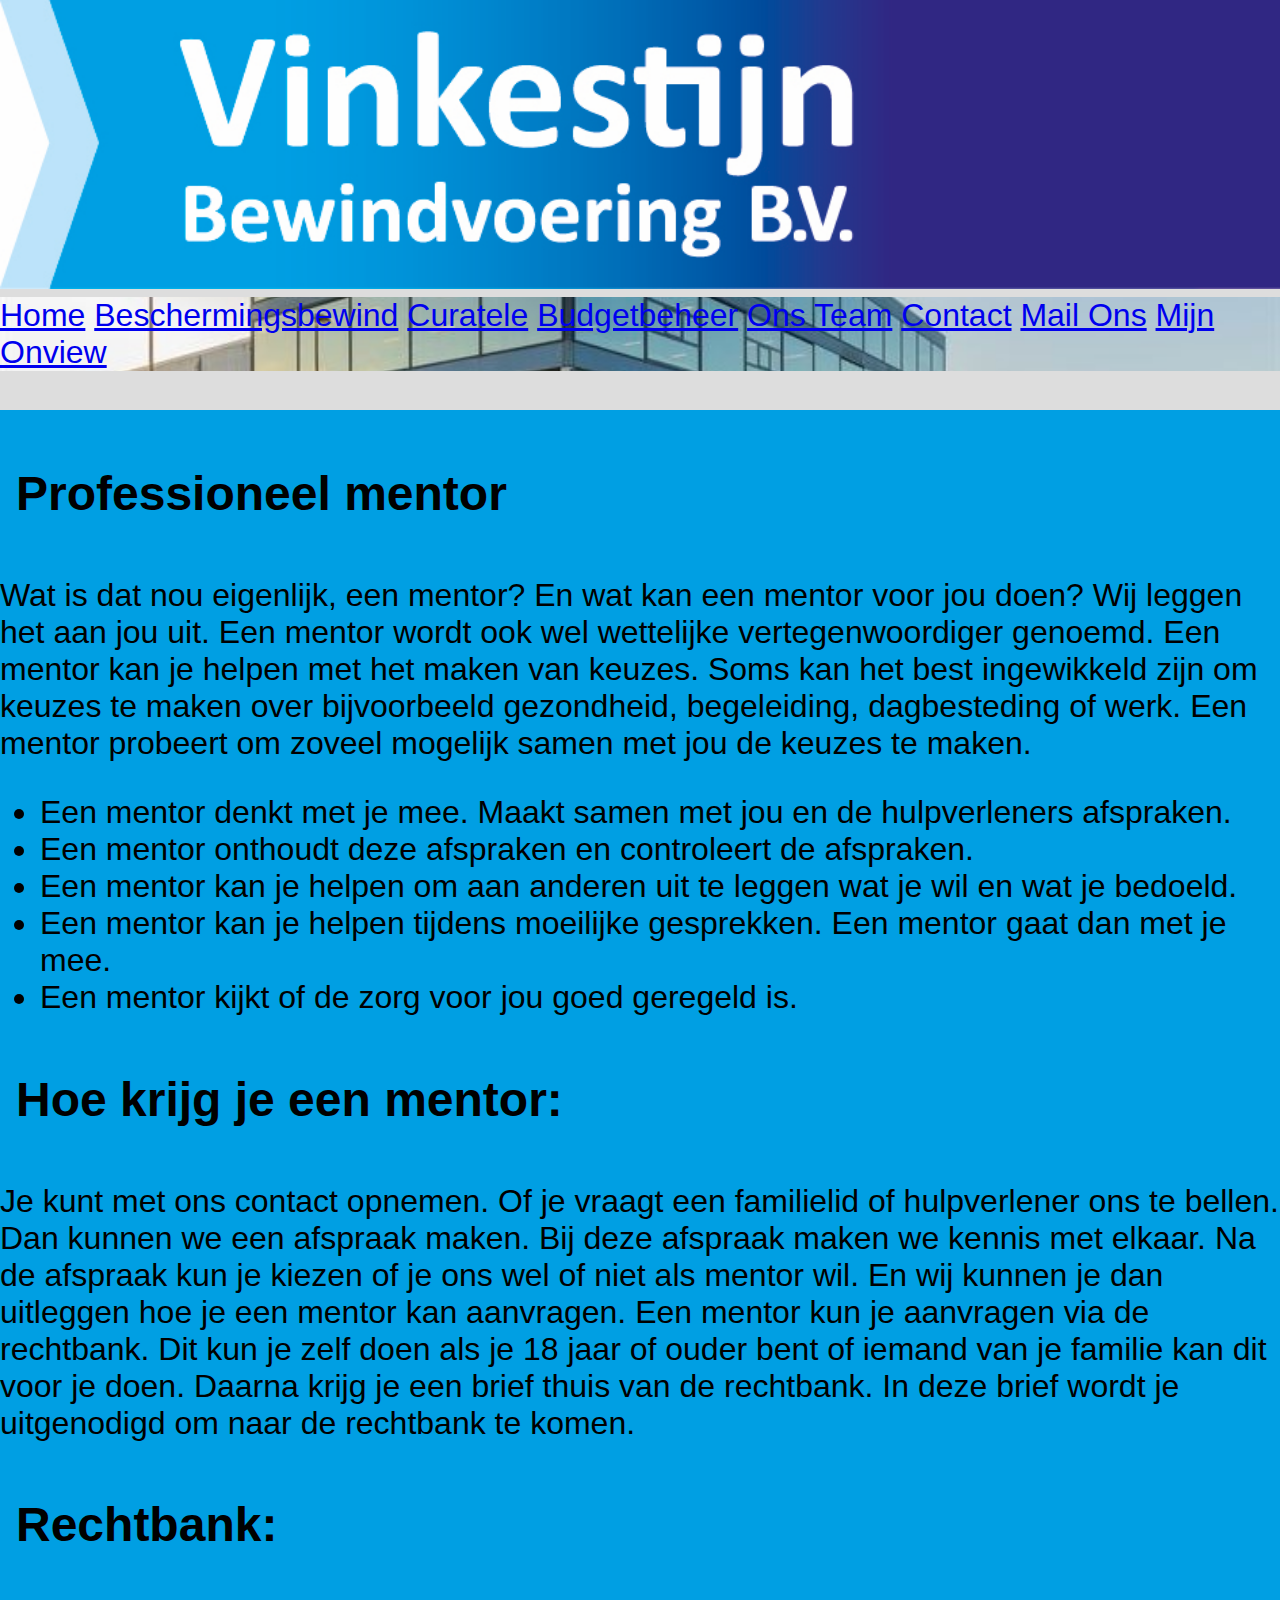
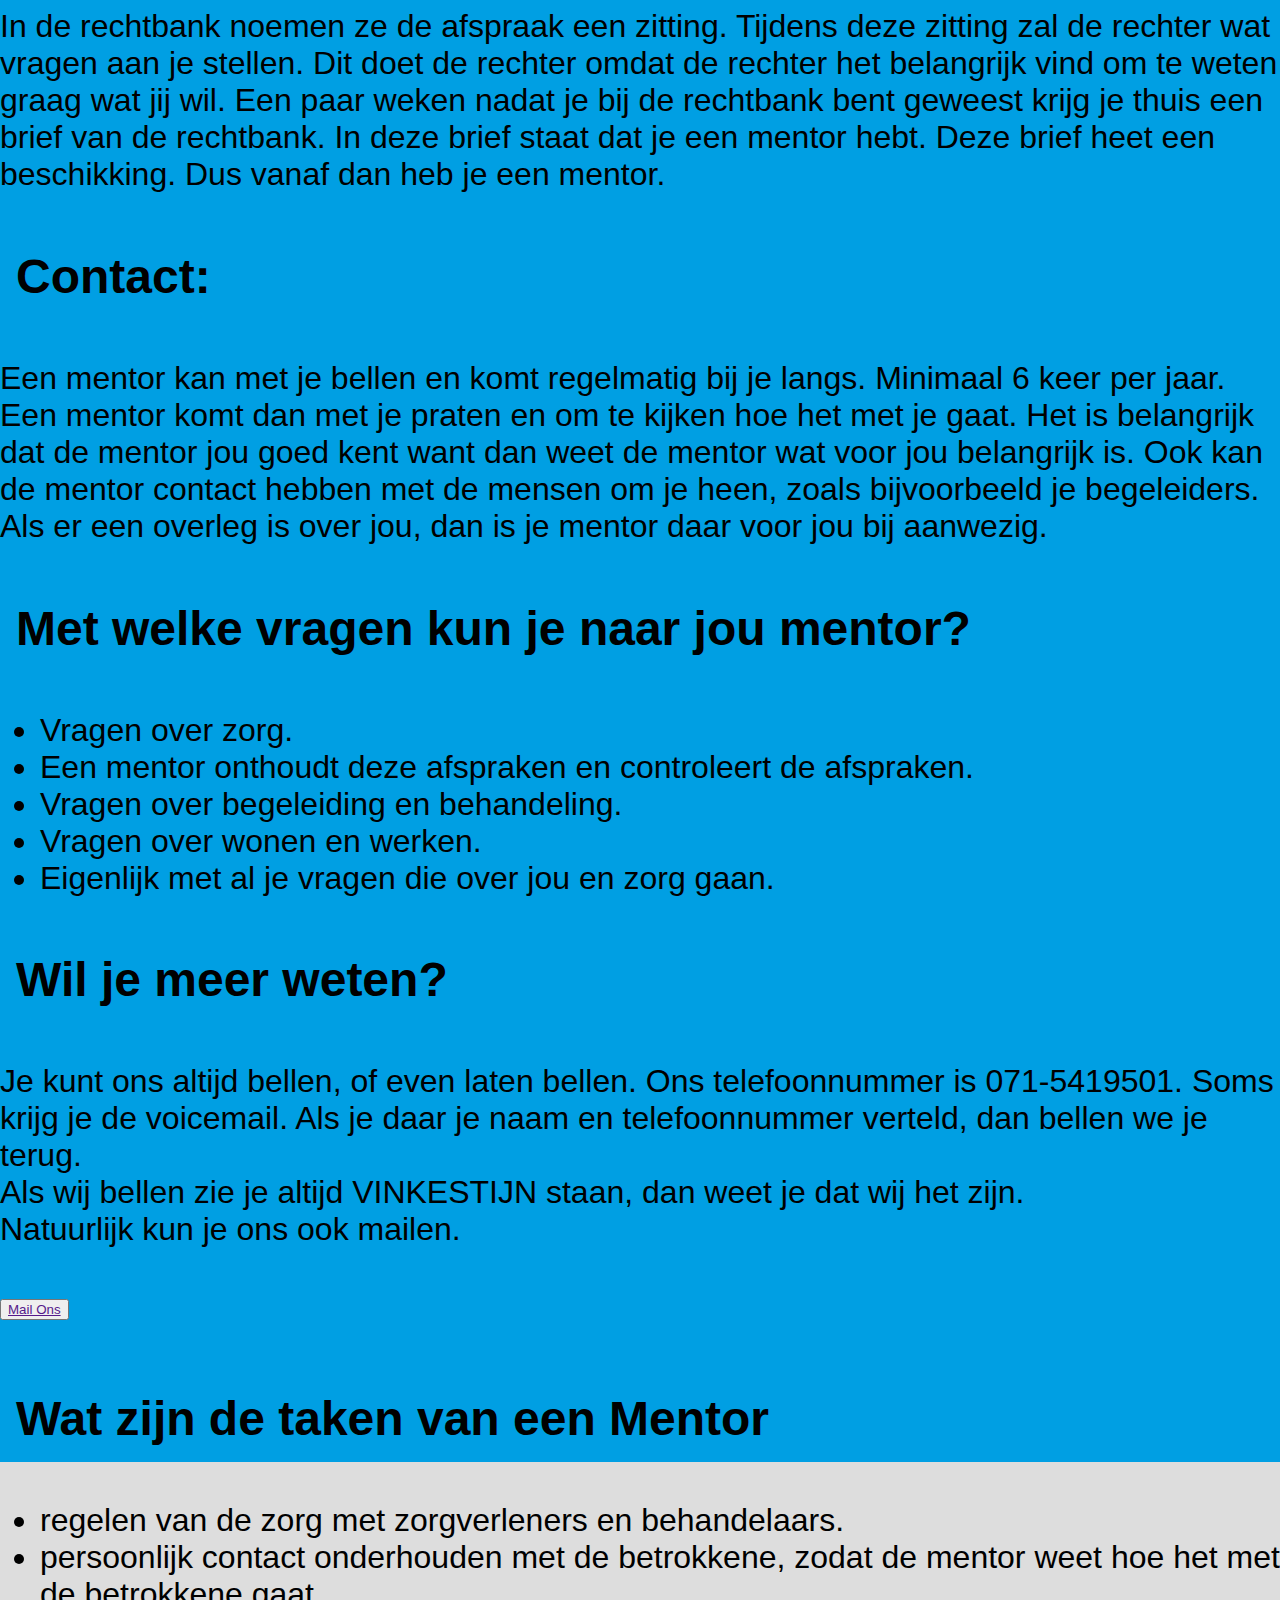
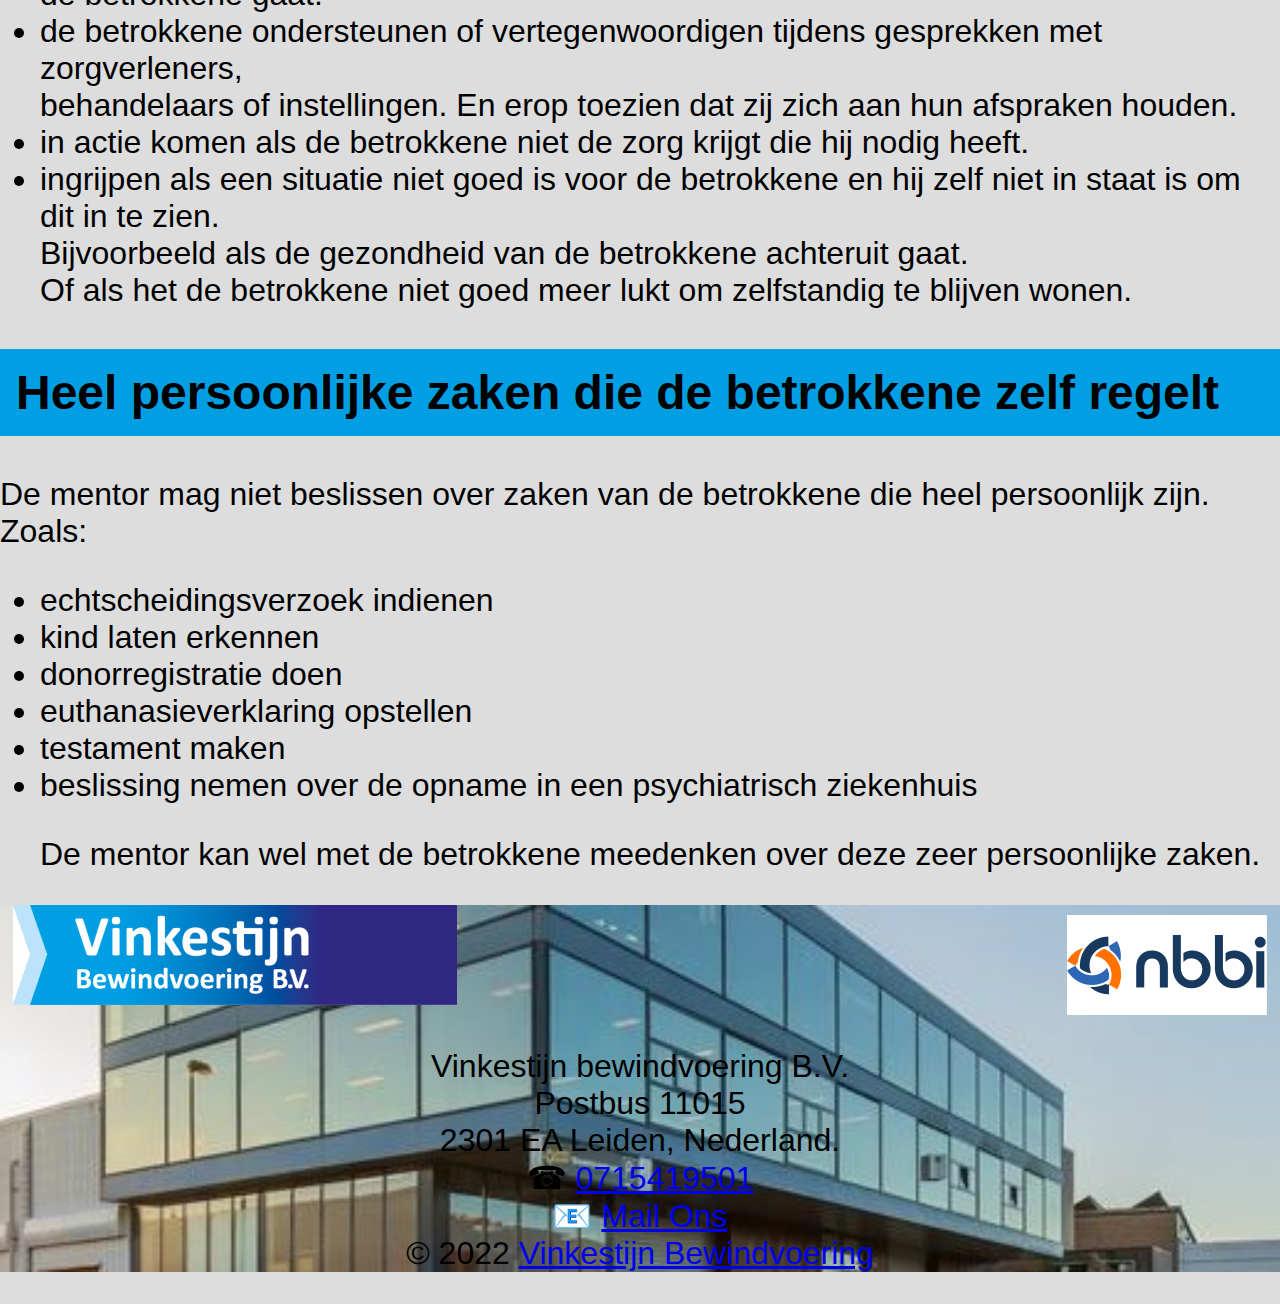
<file: html/mentoraat.html>
<!DOCTYPE html>
<html>
  <link rel="stylesheet" href="../css/style.css">
  <link rel="stylesheet" href="../css/font-awesome.min.css">
  <link rel="stylesheet" href="../css/animate.min.css">
  <link rel="stylesheet" href="http://fonts.googleapis.com/css?family=Source+Sans+Pro:300,600">
  <meta charset="utf-8">
  <img src="../img/logo_groot.png" alt="logo" width="100%">
  <meta charset="utf-8">
  <title>Mentoraat</title>
    </head>
    <body>
        <header>
          <div id="navbar">
            <a href="../index.html" target="_blank">Home</a>
            <a href="../html/bewindvoering.html" target="_blank">Beschermingsbewind</a>
            <a href="../html/curatele.html" target="_blank">Curatele</a>
            <a href="../html/budgetbeheer.html" target="_blank">Budgetbeheer</a>
            <a href="../html/team.html" target="_blank">Ons Team</a>
            <a href="../html/contact.html" target="_blank">Contact</a>
            <a href="mailto:info@vinkestijnbewindvoering.nl" target="_blank">Mail Ons</a>
            <a href="https://mijn.onview.nl" target="_blank"> Mijn Onview</a>
          </div>
        </header> 
        <section>
          <article class="doen">
            <div id="mentor" style="float:left">

              <H2><b>Professioneel mentor</b></H2>
              <p> Wat is dat nou eigenlijk, een mentor? En wat kan een mentor voor jou doen?
                  Wij leggen het aan jou uit.
                  Een mentor wordt ook wel wettelijke vertegenwoordiger genoemd.
                  Een mentor kan je helpen met het maken van keuzes.
                  Soms kan het best ingewikkeld zijn om keuzes te maken over bijvoorbeeld gezondheid, begeleiding, 
                  dagbesteding of werk. Een mentor probeert om zoveel mogelijk samen met jou de keuzes te maken.
              </p>
              <ul>
                <li>Een mentor denkt met je mee. Maakt samen met jou en de hulpverleners afspraken.</li>
                <li>Een mentor onthoudt deze afspraken en controleert de afspraken.</li>
                <li>Een mentor kan je helpen om aan anderen uit te leggen wat je wil en wat je bedoeld.</li>
                <li>Een mentor kan je helpen tijdens moeilijke gesprekken. Een mentor gaat dan met je mee.</li>
                <li>Een mentor kijkt of de zorg voor jou goed geregeld is.</li>
              </ul>  
              
              <h2><b>Hoe krijg je een mentor:</b></h2>
                <p>
                    Je kunt met ons contact opnemen. Of je vraagt een familielid of hulpverlener ons te bellen. Dan kunnen we een afspraak maken.
                    Bij deze afspraak maken we kennis met elkaar. Na de afspraak kun je kiezen of je ons wel of niet als mentor wil. En wij kunnen je dan 
                    uitleggen hoe je een mentor kan aanvragen.
                    Een mentor kun je aanvragen via de rechtbank. Dit kun je zelf doen als je 18 jaar of ouder bent of iemand van je familie kan dit voor je doen.
                    Daarna krijg je een brief thuis van de rechtbank. In deze brief wordt je uitgenodigd om naar de rechtbank te komen.
                  </p> 
                  <h2><b>Rechtbank:</b></h2>
                    <p> In de rechtbank noemen ze de afspraak een zitting. Tijdens deze zitting zal de rechter wat vragen aan je stellen.
                         Dit doet de rechter omdat de rechter het belangrijk vind om te weten graag wat jij wil.
                        Een paar weken nadat je bij de rechtbank bent geweest krijg je thuis een brief van de rechtbank.
                      In deze brief staat dat je een mentor hebt. Deze brief heet een beschikking. Dus vanaf dan heb je een mentor.
                    </p>
                     <h2><b>Contact:</b></h2>
                      <p>
                        Een mentor kan met je bellen en komt regelmatig bij je langs. Minimaal 6 keer per jaar. Een mentor komt dan met je 
                        praten en om te kijken hoe het met je gaat. Het is belangrijk dat de mentor jou goed kent want dan weet de mentor wat voor jou belangrijk is.
                        Ook kan de mentor contact hebben met de mensen om je heen, zoals bijvoorbeeld je begeleiders. Als er een overleg is over jou, dan is je mentor 
                        daar voor jou bij aanwezig.
                      </p>
              <h2><b>Met welke vragen kun je naar jou mentor?</b></h2>
            <ul>
              <li>Vragen over zorg.</li>
              <li>Een mentor onthoudt deze afspraken en controleert de afspraken.</li>
              <li>Vragen over begeleiding en behandeling.</li>
              <li>Vragen over wonen en werken.</li>
              <li>Eigenlijk met al je vragen die over jou en zorg gaan.</li>
            </ul>  
            <h2><b>Wil je meer weten?</b></h2>
            <p> Je kunt ons altijd bellen, of even laten bellen. Ons telefoonnummer is 071-5419501. Soms krijg je de voicemail. Als je daar je naam en telefoonnummer verteld, 
                dan bellen we je terug. <br> Als wij bellen zie je altijd VINKESTIJN staan, dan weet je dat wij het zijn. <br> Natuurlijk kun je ons ook mailen. <br><br>
                <button class="btn-blue"><a class="link" href=""mailto:info@vinkestijnbewindvoering.nl" target="_blank">Mail Ons</a></button><br><br>
            </p>
        </article>
        <aside class="zijkant">
          <h2> Wat zijn de taken van een Mentor</h2>
          <ul>
            <li>regelen van de zorg met zorgverleners en behandelaars.</li>
            <li>persoonlijk contact onderhouden met de betrokkene, zodat de mentor weet hoe het met de betrokkene gaat.</li>
            <li>de betrokkene ondersteunen of vertegenwoordigen tijdens gesprekken met zorgverleners,<br>
               behandelaars of instellingen. En erop toezien dat zij zich aan hun afspraken houden.</li>
            <li>in actie komen als de betrokkene niet de zorg krijgt die hij nodig heeft.</li>
            <li>ingrijpen als een situatie niet goed is voor de betrokkene en hij zelf niet in staat is om dit in te zien. <br>
               Bijvoorbeeld als de gezondheid van de betrokkene achteruit gaat. <br>
               Of als het de betrokkene niet goed meer lukt om zelfstandig te blijven wonen.</li>
          </ul>  
          <h2>Heel persoonlijke zaken die de betrokkene zelf regelt</h2>

          <p>
            De mentor mag niet beslissen over zaken van de betrokkene die heel persoonlijk zijn. Zoals:
          </p>

          <ul>
            <li>echtscheidingsverzoek indienen</li>
            <li>kind laten erkennen</li>
            <li>donorregistratie doen</li>
            <li>euthanasieverklaring opstellen</li>
            <li>testament maken</li>
            <li>beslissing nemen over de opname in een psychiatrisch ziekenhuis</li>
            <p>
              De mentor kan wel met de betrokkene meedenken over deze zeer persoonlijke zaken.
            </p>
          </ul>  
        </aside>
        </section>
        <footer>
          <div class="logos">
            <div style="float:left; margin-left: 1%;"><img src="../img/logo_groot-h100.png" alt="logo"></div>
            <div style="float:right; margin-right: 1%;margin-top: 10px;"><img src="../img/nbbi-logo-h100.png" alt="logo" title="Vinkestijnbewindvoering is lid van de NBBI"></div> 
            <br><br><br>
               <center><p> Vinkestijn bewindvoering B.V.<br>
                            Postbus 11015 <br>
                            2301 EA Leiden, Nederland. <br>
                            &phone; <a href="tel:+031715419501">0715419501</a> <br>
                            &#128231; <a href="mailto:info@vinkestijnbewindvoering.nl" target="_blank">Mail Ons</a> <br>
                            &copy; 2022 <a href="https://www.vinkestijnbewindvoering.nl/" target="_blank">Vinkestijn Bewindvoering</a> <br> </p></center>
  
          </div>
          </footer>
          <script>
          window.onscroll = function() {myFunction()};
          
          var navbar = document.getElementById("navbar");
          var sticky = navbar.offsetTop;
          
          function myFunction() {
            if (window.pageYOffset >= sticky) {
              navbar.classList.add("sticky")
            } else {
              navbar.classList.remove("sticky");
            }
          }
          </script>
          
          </body>
          </html>
          
       
    </body>
</html>
</file>
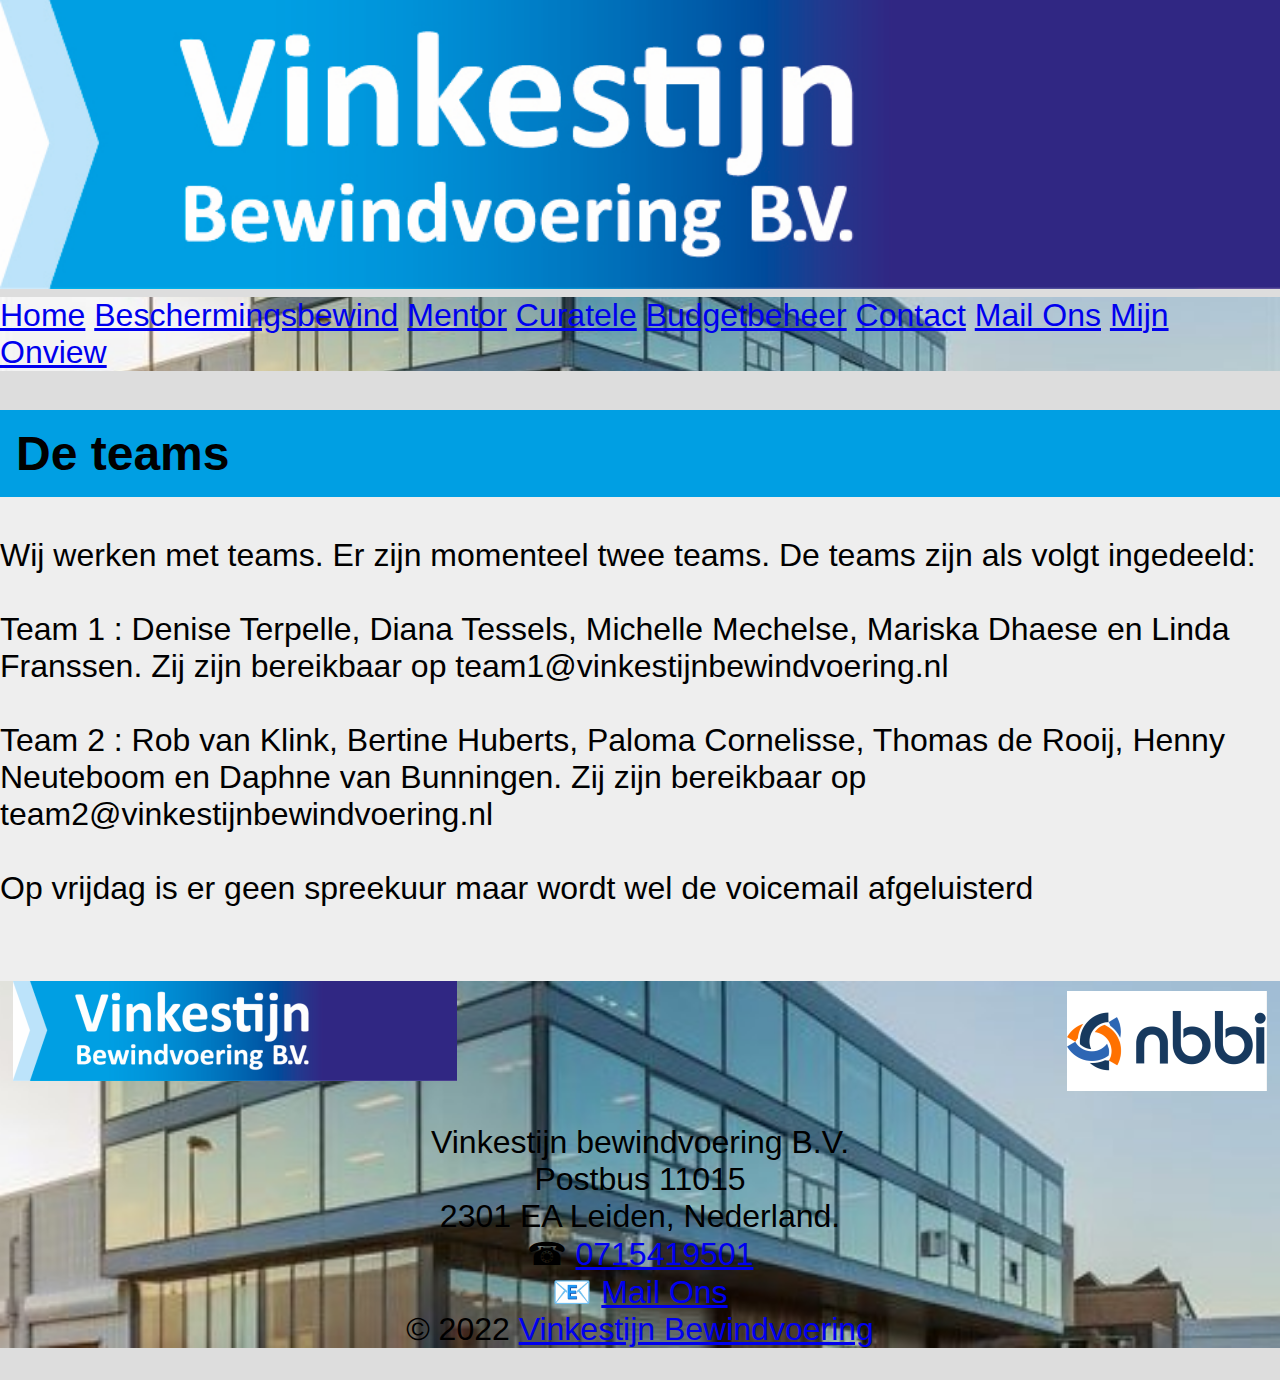
<file: html/team.html>
<!DOCTYPE html>
<html>
    <head>
        <link rel="stylesheet" href="../css/style.css">
        <link rel="stylesheet" href="../css/font-awesome.min.css">
        <link rel="stylesheet" href="../css/animate.min.css">
        <link rel="stylesheet" href="http://fonts.googleapis.com/css?family=Source+Sans+Pro:300,600">
        <img src="../img/logo_groot.png" alt="logo" width="100%">
        <meta charset="utf-8">
        <title>Onze Teams</title>
    </head>
    <body>
        <header>
          <div id="navbar">
            <a href="../index.html">Home</a>
            <a href="../html/bewindvoering.html" target="_blank">Beschermingsbewind</a>
            <a href="../html/mentoraat.html" target="_blank">Mentor</a>
            <a href="../html/curatele.html" target="_blank">Curatele</a>
            <a href="../html/budgetbeheer.html" target="_blank">Budgetbeheer</a>
            <a href="../html/contact.html" target="_blank">Contact</a>
            <a href="mailto:info@vinkestijnbewindvoering.nl" target="_blank">Mail Ons</a>
            <a href="https://mijn.onview.nl" target="_blank"> Mijn Onview</a>
            
          </div>
        </header> 
        <section>
          <article class="doen">
            <div id="team" class="curator">
              <h2>De teams</h2> 
              Wij werken met teams. Er zijn momenteel twee teams. De teams zijn als volgt ingedeeld:<br>
          <br>
          Team 1 : Denise Terpelle, Diana Tessels, Michelle Mechelse, Mariska Dhaese en Linda Franssen. Zij zijn bereikbaar op team1@vinkestijnbewindvoering.nl<br>
          <br>
          Team 2 : Rob van Klink, Bertine Huberts, Paloma Cornelisse, Thomas de Rooij, Henny Neuteboom en Daphne van Bunningen. Zij zijn bereikbaar op team2@vinkestijnbewindvoering.nl<br>
          <br>
          Op vrijdag is er geen spreekuur maar wordt wel de voicemail afgeluisterd</div><br><br>
        </section>
        <footer>
          <div class="logos">
            <div style="float:left; margin-left: 1%;"><img src="../img/logo_groot-h100.png" alt="logo"></div>
            <div style="float:right; margin-right: 1%;margin-top: 10px;"><img src="../img/nbbi-logo-h100.png" alt="logo"></div> 
            <br><br><br>
               <center><p> Vinkestijn bewindvoering B.V.<br>
                            Postbus 11015 <br>
                            2301 EA Leiden, Nederland. <br>
                            &phone; <a href="tel:+031715419501">0715419501</a> <br>
                            &#128231; <a href="mailto:info@vinkestijnbewindvoering.nl" target="_blank">Mail Ons</a> <br>
                            &copy; 2022 <a href="https://www.vinkestijnbewindvoering.nl/" target="_blank">Vinkestijn Bewindvoering</a> <br> </p></center>
  
          </div>
          </footer>
          <script>
          window.onscroll = function() {myFunction()};
          
          var navbar = document.getElementById("navbar");
          var sticky = navbar.offsetTop;
          
          function myFunction() {
            if (window.pageYOffset >= sticky) {
              navbar.classList.add("sticky")
            } else {
              navbar.classList.remove("sticky");
            }
          }
          </script>
          
          </body>
          </html>
          
       
    </body>
</html>
</file>
<file: css/style.css>
body {
  margin: 0;
  font-size: 2rem;
  font-family: Arial, Helvetica, sans-serif;
  background-color: #ddd;
}

header{
  background-image: url(../img/x.jpg);
  background-position: center center;
  background-repeat: no-repeat;
  background-size: cover;
  background-color: #464646;

}

h1,h2,h3 {
  padding: 16px;
  background-color:  rgb(0, 159, 227);
font-weight: bold;}
 hr {
  clear: both;
  height: 5px;
 }
 .doen { 
  background-color: #eee;
  text-align: left;

}
.zijkant { 
  height: auto;
  background-color: #ddd;
  color:black;
}



.btn-primary {
  background: rgb(48, 39, 131);
  
  }
  
footer {
  background-image: url(../img/x.jpg);
  background-position: center center;
  background-repeat: no-repeat;
 
  background-size: cover;
  background-color: #464646;

}
.adres {
  font-weight: bold;
  font-size: 2.5rem;
 
}
</file>
